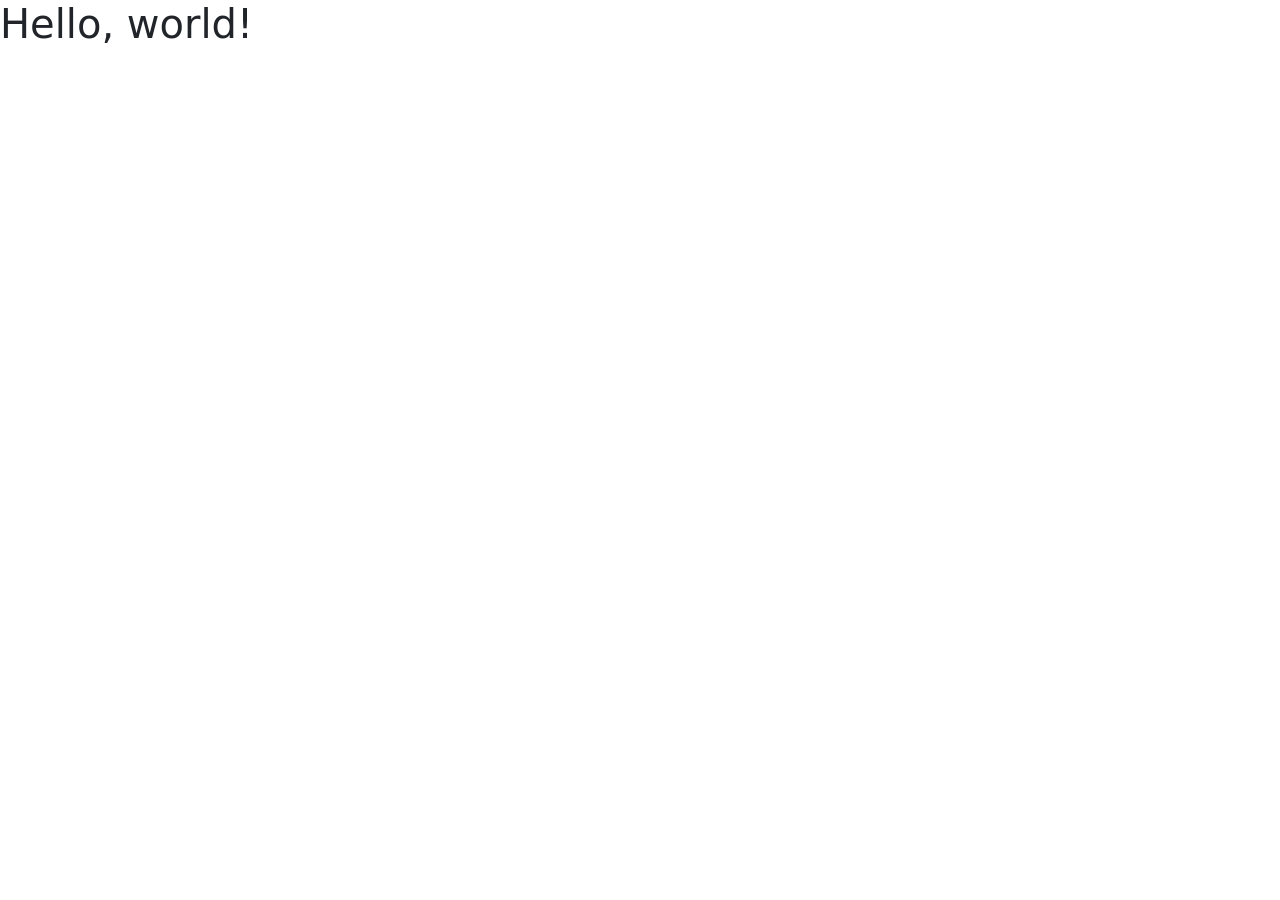
<file: index.html>
<!doctype html>
<html lang="en">
<head>
    <meta charset="utf-8">
    <meta name="viewport" content="width=device-width, initial-scale=1">
    <title>Test</title>
    <link href="https://cdn.jsdelivr.net/npm/bootstrap@5.3.3/dist/css/bootstrap.min.css" rel="stylesheet" integrity="sha384-QWTKZyjpPEjISv5WaRU9OFeRpok6YctnYmDr5pNlyT2bRjXh0JMhjY6hW+ALEwIH" crossorigin="anonymous">
</head>
<body>
    <h1>Hello, world!</h1>
    <script src="https://cdn.jsdelivr.net/npm/bootstrap@5.3.3/dist/js/bootstrap.bundle.min.js" integrity="sha384-YvpcrYf0tY3lHB60NNkmXc5s9fDVZLESaAA55NDzOxhy9GkcIdslK1eN7N6jIeHz" crossorigin="anonymous"></script>
</body>
</html>
</file>
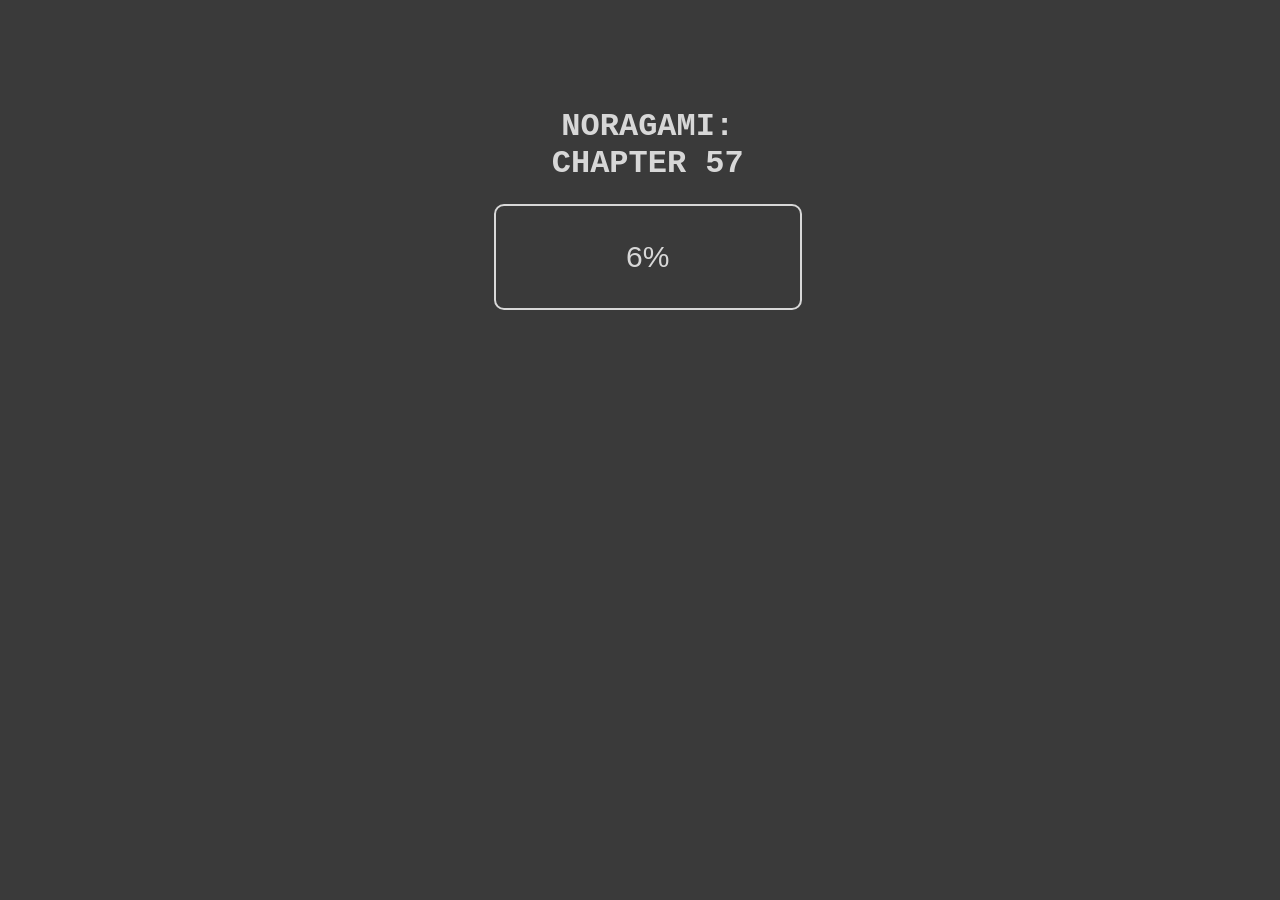
<file: demo.html>
<!DOCTYPE html>
<html>
	<head>
	
	<meta charset="utf-8">
	
	<link rel="stylesheet" type="text/css" href="demoCSS.css">
	</head>
	
	<body>
		<div id="buttons">
			<button type="button" id="previous" >PREV</button>
			<button type="button" id="next" >NEXT</button>
		</div>
		
		<div id="intro">
			<h1>NORAGAMI:</br>
			CHAPTER 57<h1>
			<input id="loading" value="0%">
		</div>
			
		<div id="navManga">
			<div class="navManga" id="previousPage"></div>
			<div class="navManga" id="currentPage"></div>
			<div class="navManga" id="nextPage"></div>
		</div>
		
		<script>
			/**
 * http://animejs.com
 * JavaScript animation engine
 * @version v2.2.0
 * @author Julian Garnier
 * @copyright ©2017 Julian Garnier
 * Released under the MIT license
**/

(function(root, factory) {
  if (typeof define === 'function' && define.amd) {
    // AMD. Register as an anonymous module.
    define([], factory);
  } else if (typeof module === 'object' && module.exports) {
    // Node. Does not work with strict CommonJS, but
    // only CommonJS-like environments that support module.exports,
    // like Node.
    module.exports = factory();
  } else {
    // Browser globals (root is window)
    root.anime = factory();
  }
}(this, () => {

  // Defaults

  const defaultInstanceSettings = {
    update: undefined,
    begin: undefined,
    run: undefined,
    complete: undefined,
    loop: 1,
    direction: 'normal',
    autoplay: true,
    offset: 0
  }

  const defaultTweenSettings = {
    duration: 1000,
    delay: 0,
    easing: 'easeOutElastic',
    elasticity: 500,
    round: 0
  }

  const validTransforms = ['translateX', 'translateY', 'translateZ', 'rotate', 'rotateX', 'rotateY', 'rotateZ', 'scale', 'scaleX', 'scaleY', 'scaleZ', 'skewX', 'skewY', 'perspective'];
  let transformString;

  // Utils

  function stringContains(str, text) {
    return str.indexOf(text) > -1;
  }

  const is = {
    arr: a => Array.isArray(a),
    obj: a => stringContains(Object.prototype.toString.call(a), 'Object'),
    pth: a => is.obj(a) && a.hasOwnProperty('totalLength'),
    svg: a => a instanceof SVGElement,
    dom: a => a.nodeType || is.svg(a),
    str: a => typeof a === 'string',
    fnc: a => typeof a === 'function',
    und: a => typeof a === 'undefined',
    hex: a => /(^#[0-9A-F]{6}$)|(^#[0-9A-F]{3}$)/i.test(a),
    rgb: a => /^rgb/.test(a),
    hsl: a => /^hsl/.test(a),
    col: a => (is.hex(a) || is.rgb(a) || is.hsl(a))
  }

  // BezierEasing https://github.com/gre/bezier-easing

  const bezier = (() => {

    const kSplineTableSize = 11;
    const kSampleStepSize = 1.0 / (kSplineTableSize - 1.0);

    function A (aA1, aA2) { return 1.0 - 3.0 * aA2 + 3.0 * aA1 };
    function B (aA1, aA2) { return 3.0 * aA2 - 6.0 * aA1 };
    function C (aA1)      { return 3.0 * aA1 };

    function calcBezier (aT, aA1, aA2) { return ((A(aA1, aA2) * aT + B(aA1, aA2)) * aT + C(aA1)) * aT };
    function getSlope (aT, aA1, aA2) { return 3.0 * A(aA1, aA2) * aT * aT + 2.0 * B(aA1, aA2) * aT + C(aA1) };

    function binarySubdivide (aX, aA, aB, mX1, mX2) {
      let currentX, currentT, i = 0;
      do {
        currentT = aA + (aB - aA) / 2.0;
        currentX = calcBezier(currentT, mX1, mX2) - aX;
        if (currentX > 0.0) { aB = currentT } else { aA = currentT };
      } while (Math.abs(currentX) > 0.0000001 && ++i < 10);
      return currentT;
    }

    function newtonRaphsonIterate (aX, aGuessT, mX1, mX2) {
      for (let i = 0; i < 4; ++i) {
        const currentSlope = getSlope(aGuessT, mX1, mX2);
        if (currentSlope === 0.0) return aGuessT;
        const currentX = calcBezier(aGuessT, mX1, mX2) - aX;
        aGuessT -= currentX / currentSlope;
      }
      return aGuessT;
    }

    function bezier(mX1, mY1, mX2, mY2) {

      if (!(0 <= mX1 && mX1 <= 1 && 0 <= mX2 && mX2 <= 1)) return;
      let sampleValues = new Float32Array(kSplineTableSize);

      if (mX1 !== mY1 || mX2 !== mY2) {
        for (let i = 0; i < kSplineTableSize; ++i) {
          sampleValues[i] = calcBezier(i * kSampleStepSize, mX1, mX2);
        }
      }

      function getTForX(aX) {

        let intervalStart = 0.0;
        let currentSample = 1;
        const lastSample = kSplineTableSize - 1;

        for (; currentSample !== lastSample && sampleValues[currentSample] <= aX; ++currentSample) {
          intervalStart += kSampleStepSize;
        }

        --currentSample;

        const dist = (aX - sampleValues[currentSample]) / (sampleValues[currentSample + 1] - sampleValues[currentSample]);
        const guessForT = intervalStart + dist * kSampleStepSize;
        const initialSlope = getSlope(guessForT, mX1, mX2);

        if (initialSlope >= 0.001) {
          return newtonRaphsonIterate(aX, guessForT, mX1, mX2);
        } else if (initialSlope === 0.0) {
          return guessForT;
        } else {
          return binarySubdivide(aX, intervalStart, intervalStart + kSampleStepSize, mX1, mX2);
        }

      }

      return x => {
        if (mX1 === mY1 && mX2 === mY2) return x;
        if (x === 0) return 0;
        if (x === 1) return 1;
        return calcBezier(getTForX(x), mY1, mY2);
      }

    }

    return bezier;

  })();

  const easings = (() => {

    const names = ['Quad', 'Cubic', 'Quart', 'Quint', 'Sine', 'Expo', 'Circ', 'Back', 'Elastic'];

    // Elastic easing adapted from jQueryUI http://api.jqueryui.com/easings/

    function elastic(t, p) {
      return t === 0 || t === 1 ? t :
      -Math.pow(2, 10 * (t - 1)) * Math.sin((((t - 1) - (p / (Math.PI * 2.0) * Math.asin(1))) * (Math.PI * 2)) / p );
    }

    // Approximated Penner equations http://matthewlein.com/ceaser/

    const equations = {
      In: [
        [0.550, 0.085, 0.680, 0.530], /* InQuad */
        [0.550, 0.055, 0.675, 0.190], /* InCubic */
        [0.895, 0.030, 0.685, 0.220], /* InQuart */
        [0.755, 0.050, 0.855, 0.060], /* InQuint */
        [0.470, 0.000, 0.745, 0.715], /* InSine */
        [0.950, 0.050, 0.795, 0.035], /* InExpo */
        [0.600, 0.040, 0.980, 0.335], /* InCirc */
        [0.600, -0.280, 0.735, 0.045], /* InBack */
        elastic /* InElastic */
      ], Out: [
        [0.250, 0.460, 0.450, 0.940], /* OutQuad */
        [0.215, 0.610, 0.355, 1.000], /* OutCubic */
        [0.165, 0.840, 0.440, 1.000], /* OutQuart */
        [0.230, 1.000, 0.320, 1.000], /* OutQuint */
        [0.390, 0.575, 0.565, 1.000], /* OutSine */
        [0.190, 1.000, 0.220, 1.000], /* OutExpo */
        [0.075, 0.820, 0.165, 1.000], /* OutCirc */
        [0.175, 0.885, 0.320, 1.275], /* OutBack */
        (t, f) => 1 - elastic(1 - t, f) /* OutElastic */
      ], InOut: [
        [0.455, 0.030, 0.515, 0.955], /* InOutQuad */
        [0.645, 0.045, 0.355, 1.000], /* InOutCubic */
        [0.770, 0.000, 0.175, 1.000], /* InOutQuart */
        [0.860, 0.000, 0.070, 1.000], /* InOutQuint */
        [0.445, 0.050, 0.550, 0.950], /* InOutSine */
        [1.000, 0.000, 0.000, 1.000], /* InOutExpo */
        [0.785, 0.135, 0.150, 0.860], /* InOutCirc */
        [0.680, -0.550, 0.265, 1.550], /* InOutBack */
        (t, f) => t < .5 ? elastic(t * 2, f) / 2 : 1 - elastic(t * -2 + 2, f) / 2 /* InOutElastic */
      ]
    }

    let functions = {
      linear: bezier(0.250, 0.250, 0.750, 0.750)
    }

    for (let type in equations) {
      equations[type].forEach((f, i) => {
        functions['ease'+type+names[i]] = is.fnc(f) ? f : bezier.apply(this, f);
      });
    }

    return functions;

  })();

  // Strings

  function stringToHyphens(str) {
    return str.replace(/([a-z])([A-Z])/g, '$1-$2').toLowerCase();
  }

  function selectString(str) {
    if (is.col(str)) return;
    try {
      let nodes = document.querySelectorAll(str);
      return nodes;
    } catch(e) {
      return;
    }
  }

  // Arrays

  function filterArray(arr, callback) {
    const len = arr.length;
    const thisArg = arguments.length >= 2 ? arguments[1] : void 0;
    let result = [];
    for (let i = 0; i < len; i++) {
      if (i in arr) {
        const val = arr[i];
        if (callback.call(thisArg, val, i, arr)) {
          result.push(val);
        }
      }
    }
    return result;
  }

  function flattenArray(arr) {
    return arr.reduce((a, b) => a.concat(is.arr(b) ? flattenArray(b) : b), []);
  }

  function toArray(o) {
    if (is.arr(o)) return o;
    if (is.str(o)) o = selectString(o) || o;
    if (o instanceof NodeList || o instanceof HTMLCollection) return [].slice.call(o);
    return [o];
  }

  function arrayContains(arr, val) {
    return arr.some(a => a === val);
  }

  // Objects

  function cloneObject(o) {
    let clone = {};
    for (let p in o) clone[p] = o[p];
    return clone;
  }

  function replaceObjectProps(o1, o2) {
    let o = cloneObject(o1);
    for (let p in o1) o[p] = o2.hasOwnProperty(p) ? o2[p] : o1[p];
    return o;
  }

  function mergeObjects(o1, o2) {
    let o = cloneObject(o1);
    for (let p in o2) o[p] = is.und(o1[p]) ? o2[p] : o1[p];
    return o;
  }

  // Colors

  function rgbToRgba(rgbValue) {
    const rgb = /rgb\((\d+,\s*[\d]+,\s*[\d]+)\)/g.exec(rgbValue);
    return rgb ? `rgba(${rgb[1]},1)` : rgbValue;
  }

  function hexToRgba(hexValue) {
    const rgx = /^#?([a-f\d])([a-f\d])([a-f\d])$/i;
    const hex = hexValue.replace(rgx, (m, r, g, b) => r + r + g + g + b + b );
    const rgb = /^#?([a-f\d]{2})([a-f\d]{2})([a-f\d]{2})$/i.exec(hex);
    const r = parseInt(rgb[1], 16);
    const g = parseInt(rgb[2], 16);
    const b = parseInt(rgb[3], 16);
    return `rgba(${r},${g},${b},1)`;
  }

  function hslToRgba(hslValue) {
    const hsl = /hsl\((\d+),\s*([\d.]+)%,\s*([\d.]+)%\)/g.exec(hslValue) || /hsla\((\d+),\s*([\d.]+)%,\s*([\d.]+)%,\s*([\d.]+)\)/g.exec(hslValue);
    const h = parseInt(hsl[1]) / 360;
    const s = parseInt(hsl[2]) / 100;
    const l = parseInt(hsl[3]) / 100;
    const a = hsl[4] || 1;
    function hue2rgb(p, q, t) {
      if (t < 0) t += 1;
      if (t > 1) t -= 1;
      if (t < 1/6) return p + (q - p) * 6 * t;
      if (t < 1/2) return q;
      if (t < 2/3) return p + (q - p) * (2/3 - t) * 6;
      return p;
    }
    let r, g, b;
    if (s == 0) {
      r = g = b = l;
    } else {
      const q = l < 0.5 ? l * (1 + s) : l + s - l * s;
      const p = 2 * l - q;
      r = hue2rgb(p, q, h + 1/3);
      g = hue2rgb(p, q, h);
      b = hue2rgb(p, q, h - 1/3);
    }
    return `rgba(${r * 255},${g * 255},${b * 255},${a})`;
  }

  function colorToRgb(val) {
    if (is.rgb(val)) return rgbToRgba(val);
    if (is.hex(val)) return hexToRgba(val);
    if (is.hsl(val)) return hslToRgba(val);
  }

  // Units

  function getUnit(val) {
    const split = /([\+\-]?[0-9#\.]+)(%|px|pt|em|rem|in|cm|mm|ex|ch|pc|vw|vh|vmin|vmax|deg|rad|turn)?$/.exec(val);
    if (split) return split[2];
  }

  function getTransformUnit(propName) {
    if (stringContains(propName, 'translate') || propName === 'perspective') return 'px';
    if (stringContains(propName, 'rotate') || stringContains(propName, 'skew')) return 'deg';
  }

  // Values

  function minMaxValue(val, min, max) {
    return Math.min(Math.max(val, min), max);
  }

  function getFunctionValue(val, animatable) {
    if (!is.fnc(val)) return val;
    return val(animatable.target, animatable.id, animatable.total);
  }

  function getCSSValue(el, prop) {
    if (prop in el.style) {
      return getComputedStyle(el).getPropertyValue(stringToHyphens(prop)) || '0';
    }
  }

  function getAnimationType(el, prop) {
    if (is.dom(el) && arrayContains(validTransforms, prop)) return 'transform';
    if (is.dom(el) && (el.getAttribute(prop) || (is.svg(el) && el[prop]))) return 'attribute';
    if (is.dom(el) && (prop !== 'transform' && getCSSValue(el, prop))) return 'css';
    if (el[prop] != null) return 'object';
  }

  function getTransformValue(el, propName) {
    const defaultUnit = getTransformUnit(propName);
    const defaultVal = stringContains(propName, 'scale') ? 1 : 0 + defaultUnit;
    const str = el.style.transform;
    if (!str) return defaultVal;
    let match = [];
    let props = [];
    let values = [];
    const rgx = /(\w+)\((.+?)\)/g;
    while (match = rgx.exec(str)) {
      props.push(match[1]);
      values.push(match[2]);
    }
    const value = filterArray(values, (val, i) => props[i] === propName);
    return value.length ? value[0] : defaultVal;
  }

  function getOriginalTargetValue(target, propName) {
    switch (getAnimationType(target, propName)) {
      case 'transform': return getTransformValue(target, propName);
      case 'css': return getCSSValue(target, propName);
      case 'attribute': return target.getAttribute(propName);
    }
    return target[propName] || 0;
  }

  function getRelativeValue(to, from) {
    const operator = /^(\*=|\+=|-=)/.exec(to);
    if (!operator) return to;
    const u = getUnit(to) || 0;
    const x = parseFloat(from);
    const y = parseFloat(to.replace(operator[0], ''));
    switch (operator[0][0]) {
      case '+': return x + y + u;
      case '-': return x - y + u;
      case '*': return x * y + u;
    }
  }

  function validateValue(val, unit) {
    if (is.col(val)) return colorToRgb(val);
    const originalUnit = getUnit(val);
    const unitLess = originalUnit ? val.substr(0, val.length - originalUnit.length) : val;
    return unit && !/\s/g.test(val) ? unitLess + unit : unitLess;
  }

  // getTotalLength() equivalent for circle, rect, polyline, polygon and line shapes. 
  // adapted from https://gist.github.com/SebLambla/3e0550c496c236709744

  function getDistance(p1, p2) {
    return Math.sqrt(Math.pow(p2.x - p1.x, 2) + Math.pow(p2.y - p1.y, 2)); 
  }

  function getCircleLength(el) {
    return 2 * Math.PI * el.getAttribute('r');
  }

  function getRectLength(el) {
    return (el.getAttribute('width') * 2) + (el.getAttribute('height') * 2);
  }

  function getLineLength(el) {
    return getDistance(
      {x: el.getAttribute('x1'), y: el.getAttribute('y1')}, 
      {x: el.getAttribute('x2'), y: el.getAttribute('y2')}
    );
  }

  function getPolylineLength(el) {
    const points = el.points;
    let totalLength = 0;
    let previousPos;
    for (let i = 0 ; i < points.numberOfItems; i++) {
      const currentPos = points.getItem(i);
      if (i > 0) totalLength += getDistance(previousPos, currentPos);
      previousPos = currentPos;
    }
    return totalLength;
  }

  function getPolygonLength(el) {
    const points = el.points;
    return getPolylineLength(el) + getDistance(points.getItem(points.numberOfItems - 1), points.getItem(0));
  }

  // Path animation

  function getTotalLength(el) {
    if (el.getTotalLength) return el.getTotalLength();
    switch(el.tagName.toLowerCase()) {
      case 'circle': return getCircleLength(el);
      case 'rect': return getRectLength(el);
      case 'line': return getLineLength(el);
      case 'polyline': return getPolylineLength(el);
      case 'polygon': return getPolygonLength(el);
    }
  }

  function setDashoffset(el) {
    const pathLength = getTotalLength(el);
    el.setAttribute('stroke-dasharray', pathLength);
    return pathLength;
  }

  // Motion path

  function getPath(path, percent) {
    const el = is.str(path) ? selectString(path)[0] : path;
    const p = percent || 100;
    return function(prop) {
      return {
        el: el,
        property: prop,
        totalLength: getTotalLength(el) * (p / 100)
      }
    }
  }

  function getPathProgress(path, progress) {
    function point(offset = 0) {
      const l = progress + offset >= 1 ? progress + offset : 0;
      return path.el.getPointAtLength(l);
    }
    const p = point();
    const p0 = point(-1);
    const p1 = point(+1);
    switch (path.property) {
      case 'x': return p.x;
      case 'y': return p.y;
      case 'angle': return Math.atan2(p1.y - p0.y, p1.x - p0.x) * 180 / Math.PI;
    }
  }

  // Decompose value

  function decomposeValue(val, unit) {
    const rgx = /-?\d*\.?\d+/g;
    const value = validateValue((is.pth(val) ? val.totalLength : val), unit) + '';
    return {
      original: value,
      numbers: value.match(rgx) ? value.match(rgx).map(Number) : [0],
      strings: (is.str(val) || unit) ? value.split(rgx) : []
    }
  }

  // Animatables

  function parseTargets(targets) {
    const targetsArray = targets ? (flattenArray(is.arr(targets) ? targets.map(toArray) : toArray(targets))) : [];
    return filterArray(targetsArray, (item, pos, self) => self.indexOf(item) === pos);
  }

  function getAnimatables(targets) {
    const parsed = parseTargets(targets);
    return parsed.map((t, i) => {
      return {target: t, id: i, total: parsed.length};
    });
  }

  // Properties

  function normalizePropertyTweens(prop, tweenSettings) {
    let settings = cloneObject(tweenSettings);
    if (is.arr(prop)) {
      const l = prop.length;
      const isFromTo = (l === 2 && !is.obj(prop[0]));
      if (!isFromTo) {
        // Duration divided by the number of tweens
        if (!is.fnc(tweenSettings.duration)) settings.duration = tweenSettings.duration / l;
      } else {
        // Transform [from, to] values shorthand to a valid tween value
        prop = {value: prop};
      }
    }
    return toArray(prop).map((v, i) => {
      // Default delay value should be applied only on the first tween
      const delay = !i ? tweenSettings.delay : 0;
      // Use path object as a tween value
      let obj = is.obj(v) && !is.pth(v) ? v : {value: v};
      // Set default delay value
      if (is.und(obj.delay)) obj.delay = delay;
      return obj;
    }).map(k => mergeObjects(k, settings));
  }

  function getProperties(instanceSettings, tweenSettings, params) {
    let properties = [];
    const settings = mergeObjects(instanceSettings, tweenSettings);
    for (let p in params) {
      if (!settings.hasOwnProperty(p) && p !== 'targets') {
        properties.push({
          name: p,
          offset: settings['offset'],
          tweens: normalizePropertyTweens(params[p], tweenSettings)
        });
      }
    }
    return properties;
  }

  // Tweens

  function normalizeTweenValues(tween, animatable) {
    let t = {};
    for (let p in tween) {
      let value = getFunctionValue(tween[p], animatable);
      if (is.arr(value)) {
        value = value.map(v => getFunctionValue(v, animatable));
        if (value.length === 1) value = value[0];
      }
      t[p] = value;
    }
    t.duration = parseFloat(t.duration);
    t.delay = parseFloat(t.delay);
    return t;
  }

  function normalizeEasing(val) {
    return is.arr(val) ? bezier.apply(this, val) : easings[val];
  }

  function normalizeTweens(prop, animatable) {
    let previousTween;
    return prop.tweens.map(t => {
      let tween = normalizeTweenValues(t, animatable);
      const tweenValue = tween.value;
      const originalValue = getOriginalTargetValue(animatable.target, prop.name);
      const previousValue = previousTween ? previousTween.to.original : originalValue;
      const from = is.arr(tweenValue) ? tweenValue[0] : previousValue;
      const to = getRelativeValue(is.arr(tweenValue) ? tweenValue[1] : tweenValue, from);
      const unit = getUnit(to) || getUnit(from) || getUnit(originalValue);
      tween.from = decomposeValue(from, unit);
      tween.to = decomposeValue(to, unit);
      tween.start = previousTween ? previousTween.end : prop.offset;
      tween.end = tween.start + tween.delay + tween.duration;
      tween.easing = normalizeEasing(tween.easing);
      tween.elasticity = (1000 - minMaxValue(tween.elasticity, 1, 999)) / 1000;
      tween.isPath = is.pth(tweenValue);
      tween.isColor = is.col(tween.from.original);
      if (tween.isColor) tween.round = 1;
      previousTween = tween;
      return tween;
    });
  }

  // Tween progress

  const setTweenProgress = {
    css: (t, p, v) => t.style[p] = v,
    attribute: (t, p, v) => t.setAttribute(p, v),
    object: (t, p, v) => t[p] = v,
    transform: (t, p, v, transforms, id) => {
      if (!transforms[id]) transforms[id] = [];
      transforms[id].push(`${p}(${v})`);
    }
  }

  // Animations

  function createAnimation(animatable, prop) {
    const animType = getAnimationType(animatable.target, prop.name);
    if (animType) {
      const tweens = normalizeTweens(prop, animatable);
      return {
        type: animType,
        property: prop.name,
        animatable: animatable,
        tweens: tweens,
        duration: tweens[tweens.length - 1].end,
        delay: tweens[0].delay
      }
    }
  }

  function getAnimations(animatables, properties) {
    return filterArray(flattenArray(animatables.map(animatable => {
      return properties.map(prop => {
        return createAnimation(animatable, prop);
      });
    })), a => !is.und(a));
  }

  // Create Instance

  function getInstanceTimings(type, animations, instanceSettings, tweenSettings) {
    const isDelay = (type === 'delay');
    if (animations.length) {
      return (isDelay ? Math.min : Math.max).apply(Math, animations.map(anim => anim[type]));
    } else {
      return isDelay ? tweenSettings.delay : instanceSettings.offset + tweenSettings.delay + tweenSettings.duration;
    }
  }

  function createNewInstance(params) {
    const instanceSettings = replaceObjectProps(defaultInstanceSettings, params);
    const tweenSettings = replaceObjectProps(defaultTweenSettings, params);
    const animatables = getAnimatables(params.targets);
    const properties = getProperties(instanceSettings, tweenSettings, params);
    const animations = getAnimations(animatables, properties);
    return mergeObjects(instanceSettings, {
      children: [],
      animatables: animatables,
      animations: animations,
      duration: getInstanceTimings('duration', animations, instanceSettings, tweenSettings),
      delay: getInstanceTimings('delay', animations, instanceSettings, tweenSettings)
    });
  }

  // Core

  let activeInstances = [];
  let raf = 0;

  const engine = (() => {
    function play() { raf = requestAnimationFrame(step); };
    function step(t) {
      const activeLength = activeInstances.length;
      if (activeLength) {
        let i = 0;
        while (i < activeLength) {
          if (activeInstances[i]) activeInstances[i].tick(t);
          i++;
        }
        play();
      } else {
        cancelAnimationFrame(raf);
        raf = 0;
      }
    }
    return play;
  })();


  // Public Instance

  function anime(params = {}) {

    let now, startTime, lastTime = 0;

    let resolve = null;

    function makePromise() {
      return window.Promise && new Promise(_resolve => resolve = _resolve);
    }

    let promise = makePromise();

    let instance = createNewInstance(params);

    function toggleInstanceDirection() {
      instance.reversed = !instance.reversed;
    }

    function adjustTime(time) {
      return instance.reversed ? instance.duration - time : time;
    }

    function syncInstanceChildren(time) {
      const children = instance.children;
      const childrenLength = children.length;
      if (time >= instance.currentTime) {
        for (let i = 0; i < childrenLength; i++) children[i].seek(time);
      } else {
        for (let i = childrenLength; i--;) children[i].seek(time);
      }
    }

    function setAnimationsProgress(insTime) {
      let i = 0;
      let transforms = {};
      const animations = instance.animations;
      const animationsLength = animations.length;
      while (i < animationsLength) {
        const anim = animations[i];
        const animatable = anim.animatable;
        const tweens = anim.tweens;
        const tweenLength = tweens.length - 1;
        let tween = tweens[tweenLength];
        // Only check for keyframes if there is more than one tween
        if (tweenLength) tween = filterArray(tweens, t => (insTime < t.end))[0] || tween;
        const elapsed = minMaxValue(insTime - tween.start - tween.delay, 0, tween.duration) / tween.duration;
        const eased = isNaN(elapsed) ? 1 : tween.easing(elapsed, tween.elasticity);
        const strings = tween.to.strings;
        const round = tween.round;
        let numbers = [];
        let progress;
        const toNumbersLength = tween.to.numbers.length;
        for (let n = 0; n < toNumbersLength; n++) {
          let value;
          const toNumber = tween.to.numbers[n];
          const fromNumber = tween.from.numbers[n];
          if (!tween.isPath) {
            value = fromNumber + (eased * (toNumber - fromNumber));
          } else {
            value = getPathProgress(tween.value, eased * toNumber);
          }
          if (round) {
            if (!(tween.isColor && n > 2)) {
              value = Math.round(value * round) / round;
            }
          }
          numbers.push(value);
        }
        // Manual Array.reduce for better performances
        const stringsLength = strings.length;
        if (!stringsLength) {
          progress = numbers[0];
        } else {
          progress = strings[0];
          for (let s = 0; s < stringsLength; s++) {
            const a = strings[s];
            const b = strings[s + 1];
            const n = numbers[s];
            if (!isNaN(n)) {
              if (!b) {
                progress += n + ' ';
              } else {
                progress += n + b;
              }
            }
          }
        }
        setTweenProgress[anim.type](animatable.target, anim.property, progress, transforms, animatable.id);
        anim.currentValue = progress;
        i++;
      }
      const transformsLength = Object.keys(transforms).length;
      if (transformsLength) {
        for (let id = 0; id < transformsLength; id++) {
          if (!transformString) {
            const t = 'transform';
            transformString = (getCSSValue(document.body, t) ? t : `-webkit-${t}`);
          }
          instance.animatables[id].target.style[transformString] = transforms[id].join(' ');
        }
      }
      instance.currentTime = insTime;
      instance.progress = (insTime / instance.duration) * 100;
    }

    function setCallback(cb) {
      if (instance[cb]) instance[cb](instance);
    }

    function countIteration() {
      if (instance.remaining && instance.remaining !== true) {
        instance.remaining--;
      }
    }

    function setInstanceProgress(engineTime) {
      const insDuration = instance.duration;
      const insOffset = instance.offset;
      const insStart = insOffset + instance.delay;
      const insCurrentTime = instance.currentTime;
      const insReversed = instance.reversed;
      const insTime = adjustTime(engineTime);
      if (instance.children.length) syncInstanceChildren(insTime);
      if (insTime >= insStart || !insDuration) {
        if (!instance.began) {
          instance.began = true;
          setCallback('begin');
        }
        setCallback('run');
      }
      if (insTime > insOffset && insTime < insDuration) {
        setAnimationsProgress(insTime);
      } else {
        if (insTime <= insOffset && insCurrentTime !== 0) {
          setAnimationsProgress(0);
          if (insReversed) countIteration();
        }
        if ((insTime >= insDuration && insCurrentTime !== insDuration) || !insDuration) {
          setAnimationsProgress(insDuration);
          if (!insReversed) countIteration();
        }
      }
      setCallback('update');
      if (engineTime >= insDuration) {
        if (instance.remaining) {
          startTime = now;
          if (instance.direction === 'alternate') toggleInstanceDirection();
        } else {
          instance.pause();
          if (!instance.completed) {
            instance.completed = true;
            setCallback('complete');
            if ('Promise' in window) {
              resolve();
              promise = makePromise();
            }
          }
        }
        lastTime = 0;
      }
    }

    instance.reset = function() {
      const direction = instance.direction;
      const loops = instance.loop;
      instance.currentTime = 0;
      instance.progress = 0;
      instance.paused = true;
      instance.began = false;
      instance.completed = false;
      instance.reversed = direction === 'reverse';
      instance.remaining = direction === 'alternate' && loops === 1 ? 2 : loops;
      setAnimationsProgress(0);
      for (let i = instance.children.length; i--; ){
        instance.children[i].reset();
      }
    }

    instance.tick = function(t) {
      now = t;
      if (!startTime) startTime = now;
      const engineTime = (lastTime + now - startTime) * anime.speed;
      setInstanceProgress(engineTime);
    }

    instance.seek = function(time) {
      setInstanceProgress(adjustTime(time));
    }

    instance.pause = function() {
      const i = activeInstances.indexOf(instance);
      if (i > -1) activeInstances.splice(i, 1);
      instance.paused = true;
    }

    instance.play = function() {
      if (!instance.paused) return;
      instance.paused = false;
      startTime = 0;
      lastTime = adjustTime(instance.currentTime);
      activeInstances.push(instance);
      if (!raf) engine();
    }

    instance.reverse = function() {
      toggleInstanceDirection();
      startTime = 0;
      lastTime = adjustTime(instance.currentTime);
    }

    instance.restart = function() {
      instance.pause();
      instance.reset();
      instance.play();
    }

    instance.finished = promise;

    instance.reset();

    if (instance.autoplay) instance.play();

    return instance;

  }

  // Remove targets from animation

  function removeTargets(targets) {
    const targetsArray = parseTargets(targets);
    for (let i = activeInstances.length; i--;) {
      const instance = activeInstances[i];
      const animations = instance.animations;
      for (let a = animations.length; a--;) {
        if (arrayContains(targetsArray, animations[a].animatable.target)) {
          animations.splice(a, 1);
          if (!animations.length) instance.pause();
        }
      }
    }
  }

  // Timeline

  function timeline(params) {
    let tl = anime(params);
    tl.pause();
    tl.duration = 0;
    tl.add = function(instancesParams) {
      tl.children.forEach(i => { i.began = true; i.completed = true; });
      toArray(instancesParams).forEach(instanceParams => {
        let insParams = mergeObjects(instanceParams, replaceObjectProps(defaultTweenSettings, params || {}));
        insParams.targets = insParams.targets || params.targets;
        const tlDuration = tl.duration;
        const insOffset = insParams.offset;
        insParams.autoplay = false;
        insParams.direction = tl.direction;
        insParams.offset = is.und(insOffset) ? tlDuration : getRelativeValue(insOffset, tlDuration);
        tl.began = true;
        tl.completed = true;
        tl.seek(insParams.offset);
        const ins = anime(insParams);
        ins.began = true;
        ins.completed = true;
        if (ins.duration > tlDuration) tl.duration = ins.duration;
        tl.children.push(ins);
      });
      tl.seek(0);
      tl.reset();
      if (tl.autoplay) tl.restart();
      return tl;
    }
    return tl;
  }

  anime.version = '2.2.0';
  anime.speed = 1;
  anime.running = activeInstances;
  anime.remove = removeTargets;
  anime.getValue = getOriginalTargetValue;
  anime.path = getPath;
  anime.setDashoffset = setDashoffset;
  anime.bezier = bezier;
  anime.easings = easings;
  anime.timeline = timeline;
  anime.random = (min, max) => Math.floor(Math.random() * (max - min + 1)) + min;

  return anime;

}));

		</script>
		<script>
			//start loading animation once window fully loads
window.onload = function(){
	anime({
			targets:'#loading',
			value:'100%', //animate from 0% to 100% value
			easing: 'easeInOutExpo',
			duration:3000, //last for 3 seconds
			round:1, //round value - without decimals
			
			//once loading animation is complete
			complete: function(anim){
				//delete loading input element
				document.getElementById("loading").parentNode.removeChild(document.getElementById("loading"));
				//replace with a start button
				var startNode = document.createElement("button");
				startNode.id = "start";
				startNode.innerHTML = "Let's start reading!";
				//insert where loading input element had previously been
				document.getElementById("intro").appendChild(startNode);
				
				var startButton = document.getElementById("start");
				//attach click event handler
				startButton.addEventListener("click",displayPage.restart); 
				//make other buttons visible
				document.getElementById("start").onclick = function(){
					//make pages visible
					document.getElementById("currentPage").style.visibility = "visible";
					document.getElementById("nextPage").style.visibility = "visible";
					document.getElementById("previousPage").style.visibility = "visible";
					//make navigation buttons visible
					document.getElementById("previous").style.visibility = "visible";
					document.getElementById("next").style.visibility = "visible";
					pageNum++; //start reading by incrementing the current page variable
					displayNewPage(); //update the page divs
					
					//delete the intro section to clean page up for pages to be displayed
					document.body.removeChild(document.getElementById("intro"));
			}
		}
	});
}
		
	//animate and display the current page
	//scales page to readable size
	//translates page so that page is displayed in middle of webpage
	var displayPage
	displayPage = anime({
						targets:'#currentPage',
						translateX:600,
						translateY:120,
						scale:7,
						duration:1000,
						autoplay:false, //do not animate automatically, wait until called
						
					});
	
	
	//array of all manga pages in chapter
	var mangaPages = [
	 "https://orig00.deviantart.net/7dcc/f/2017/320/3/3/g001_by_crispygray-dbtx7zv.jpg",
	 "https://orig00.deviantart.net/45a2/f/2017/320/9/5/g002_by_crispygray-dbtx7zr.jpg",
	"https://orig00.deviantart.net/2076/f/2017/320/b/5/g003_by_crispygray-dbtx7zp.jpg",
	"https://orig00.deviantart.net/5118/f/2017/320/1/5/g004_by_crispygray-dbtx7zm.jpg",
	"https://orig00.deviantart.net/2bc7/f/2017/320/7/4/g005_by_crispygray-dbtx7zg.jpg",
	"https://orig00.deviantart.net/879c/f/2017/320/d/8/g006_by_crispygray-dbtx7zd.jpg",
	"https://orig00.deviantart.net/1de2/f/2017/320/b/f/g007_by_crispygray-dbtx7z9.jpg",
	"https://orig00.deviantart.net/6d50/f/2017/320/8/4/g008_by_crispygray-dbtx7z2.jpg",
	"https://orig00.deviantart.net/5052/f/2017/320/4/2/g009_by_crispygray-dbtx7yy.jpg",
	"https://orig00.deviantart.net/a668/f/2017/320/6/2/g010_by_crispygray-dbtx7yx.jpg",
	"https://orig00.deviantart.net/e520/f/2017/320/3/b/g011_by_crispygray-dbtx7ys.jpg",
	"https://orig00.deviantart.net/77e0/f/2017/320/7/6/g012_by_crispygray-dbtx7yq.jpg",
	"https://orig00.deviantart.net/34b8/f/2017/320/6/2/g013_by_crispygray-dbtx7yn.jpg",
	"https://orig00.deviantart.net/7eb5/f/2017/320/6/0/g014_by_crispygray-dbtx7yl.jpg",
	"https://orig00.deviantart.net/e8e5/f/2017/320/b/c/g015_by_crispygray-dbtx7yh.jpg",
	"https://orig00.deviantart.net/245e/f/2017/320/a/7/g016_by_crispygray-dbtx7yf.jpg",
	"https://orig00.deviantart.net/23f0/f/2017/320/5/b/g017_by_crispygray-dbtx7yd.jpg",
	"https://orig00.deviantart.net/5003/f/2017/320/4/7/g018_by_crispygray-dbtx7ya.jpg",
	"https://orig00.deviantart.net/a575/f/2017/320/6/f/g019_by_crispygray-dbtx7y7.jpg",
	"https://orig00.deviantart.net/07da/f/2017/320/e/8/g020_by_crispygray-dbtx7y3.jpg",
	"https://orig00.deviantart.net/3339/f/2017/320/e/2/g021_by_crispygray-dbtx7xz.jpg",
	"https://orig00.deviantart.net/174c/f/2017/320/a/4/g022_by_crispygray-dbtx7xv.jpg",
	"https://orig00.deviantart.net/d056/f/2017/320/5/0/g023_by_crispygray-dbtx7xt.jpg",
	"https://orig00.deviantart.net/bbcb/f/2017/320/c/7/g024_by_crispygray-dbtx7xq.jpg",
	"https://orig00.deviantart.net/d0ce/f/2017/320/b/1/g025_by_crispygray-dbtx7xn.jpg",
	"https://orig00.deviantart.net/bd05/f/2017/320/c/9/g026_by_crispygray-dbtx7xg.jpg",
	"https://orig00.deviantart.net/2b94/f/2017/320/8/d/g027_by_crispygray-dbtx7xd.jpg",
	"https://orig00.deviantart.net/a024/f/2017/320/4/a/g028_by_crispygray-dbtx7xa.jpg",
	"https://orig00.deviantart.net/a8f4/f/2017/320/f/5/g029_by_crispygray-dbtx7x7.jpg",
	"https://orig00.deviantart.net/042b/f/2017/320/f/c/g030_by_crispygray-dbtx7wk.jpg",
	"https://orig00.deviantart.net/b929/f/2017/320/b/1/g031_by_crispygray-dbtx7we.jpg",
	"https://orig00.deviantart.net/9b97/f/2017/320/c/4/g032_by_crispygray-dbtx7w9.jpg",
	"https://orig00.deviantart.net/121d/f/2017/320/4/4/g033_by_crispygray-dbtx7w7.jpg",
	"https://orig00.deviantart.net/c517/f/2017/320/b/f/g034_by_crispygray-dbtx7w2.jpg",
	"https://orig00.deviantart.net/b4db/f/2017/320/4/b/g035_by_crispygray-dbtx7vz.jpg",
	"https://orig00.deviantart.net/2fa2/f/2017/320/b/a/g036_by_crispygray-dbtx7vu.jpg",
	"https://orig00.deviantart.net/70f5/f/2017/320/d/f/g037_by_crispygray-dbtx7vs.jpg",
	"https://orig00.deviantart.net/ec14/f/2017/320/4/a/g038_by_crispygray-dbtx7vp.jpg",
	"https://orig00.deviantart.net/51d6/f/2017/320/d/e/g039_by_crispygray-dbtx7vn.jpg",
	"https://img00.deviantart.net/a40b/i/2017/320/5/b/g040_041_by_crispygray-dbtx7vj.jpg",
	"https://orig00.deviantart.net/74fe/f/2017/320/c/e/g042_by_crispygray-dbtx7vi.jpg",
	"https://orig00.deviantart.net/acae/f/2017/320/c/6/g043_by_crispygray-dbtx7ve.jpg",
	"https://orig00.deviantart.net/9a1b/f/2017/320/b/8/g044_by_crispygray-dbtx7va.jpg"];
	
	//current page holder variable
	var pageNum = -1;
	
	//function to update and display the new images for the previous,next, and current divs
	function displayNewPage(){
				document.getElementById("currentPage").style.backgroundImage = "url("+mangaPages[pageNum]+")";
				
				if(pageNum != 0){
				document.getElementById("previousPage").style.backgroundImage = "url("+mangaPages[pageNum-1]+")";
				}
				else{						document.getElementById("previousPage").style.backgroundImage = "none";
				}
				document.getElementById("nextPage").style.backgroundImage = "url("+mangaPages[pageNum+1]+")";	
	}	
		
		

		//attach event handlers to next page button
		var nextButton = document.getElementById("next");
		//update the page div images
		nextButton.addEventListener("click",displayPage.restart);
		//move forward in the manga page array by update pageNum
		document.getElementById("next").onclick = function(){
			if(mangaPages[pageNum+1] !=null){
			pageNum++; //move forward
			displayNewPage();
			}
			else{
				alert("End of manga chapter!"); //if already at end of chapter
			}
		}
		
		
		//atach event handlers to previous page button
		var previousButton = document.getElementById("previous");
		//update the page div images
		previousButton.addEventListener("click",displayPage.restart);
		//move back in the manga page array by updating pageNum
		document.getElementById("previous").onclick = function(){
			if(pageNum != 0){
			pageNum--; //move backward
			displayNewPage();
			}
			else{ //if no previous page available 
				alert("No previous page!");
			}
		}
		
		//animate next page preview
		var clickAnimationNext = anime({
			targets: '#nextPage',
			translateX:100,
			translateY:-200,
			scale:3,
			autoplay:false,
			direction:'alternate',
			//increase opacity when scaled up
			//descrease opacity when scaled back down
			begin: function(anim){
				document.getElementById("nextPage").style.opacity = "1.0";
			},
			complete: function(anim){
				document.getElementById("nextPage").style.opacity = "0.4";
			}
		});
		
		//attach as event listener for next page button
		document.getElementById("nextPage").onclick= clickAnimationNext.restart;
		
		//animate previous page preview
		var clickAnimationPrev = anime({
			targets: '#previousPage',
			translateX:100,
			scale:3,
			autoplay:false,
			direction:'alternate',
			//increase opacity when scaled up
			//descrease opacity when scaled back down
			begin: function(anim){
				document.getElementById("previousPage").style.opacity = "1.0";
			},
			complete: function(anim){
				document.getElementById("previousPage").style.opacity = "0.4";
			}
		});
		//attach as event listener for next page button
		document.getElementById("previousPage").onclick= clickAnimationPrev.restart;
		
	


	

	
	
	

		







		</script>
	</body>
</html>
</file>
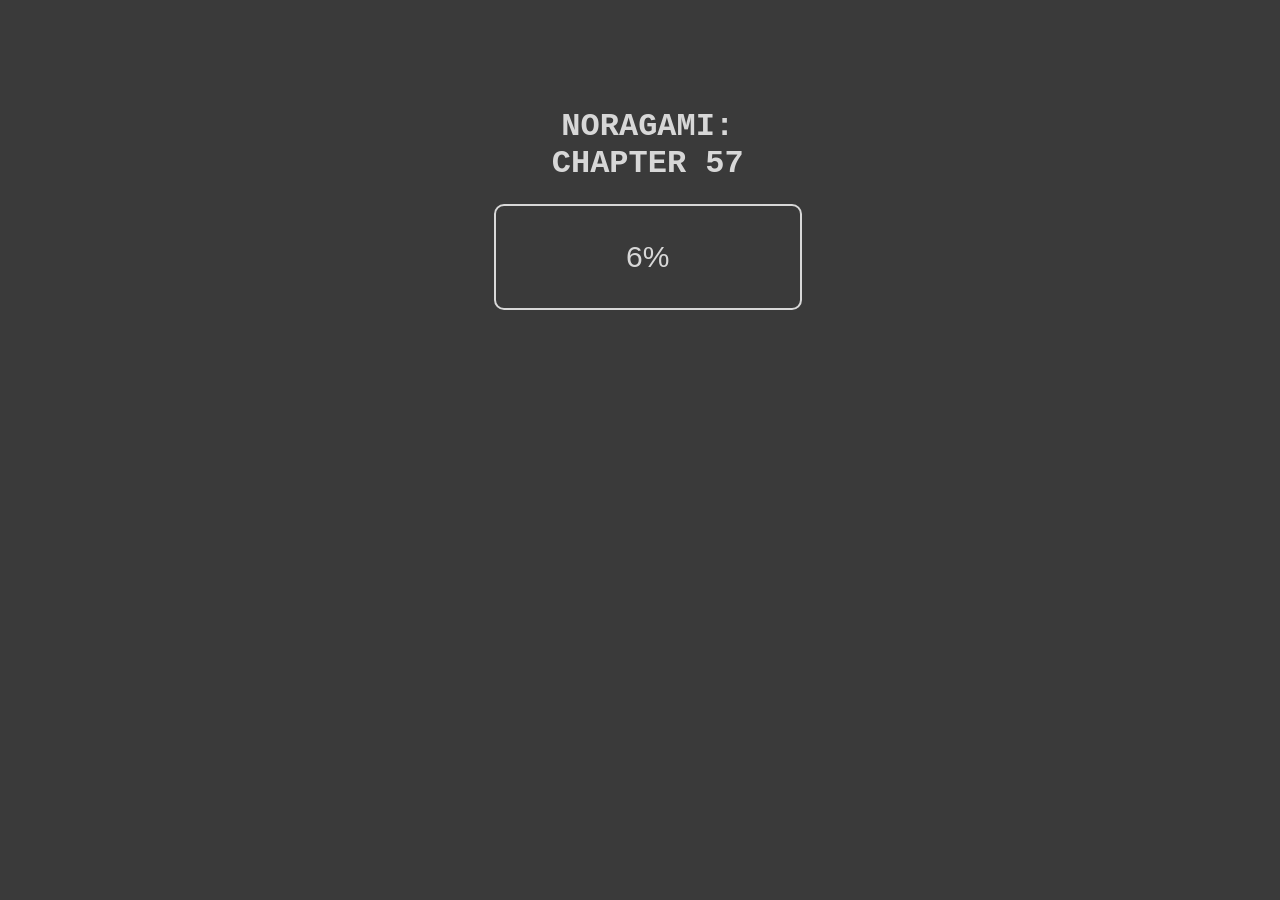
<file: stepEight.html>
<!DOCTYPE html>
<html>
	<head>
	
	<meta charset="utf-8">
	
	<link rel="stylesheet" type="text/css" href="demoCSS.css">
	
	</head>
	
	<body>
	<style>

	</style>
		<div id="buttons">
			<button type="button" id="previous" >PREV</button>
			<button type="button" id="next" >NEXT</button>
		</div>
		
		<div id="intro">
			<h1>NORAGAMI:</br>
			CHAPTER 57<h1>
			<input id="loading" value="0%">
		</div>
			
		<div id="navManga">
			<div class="navManga" id="previousPage"></div>
			<div class="navManga" id="currentPage"></div>
			<div class="navManga" id="nextPage"></div>
		</div>
		
		<script>/**
 * http://animejs.com
 * JavaScript animation engine
 * @version v2.2.0
 * @author Julian Garnier
 * @copyright ©2017 Julian Garnier
 * Released under the MIT license
**/

(function(root, factory) {
  if (typeof define === 'function' && define.amd) {
    // AMD. Register as an anonymous module.
    define([], factory);
  } else if (typeof module === 'object' && module.exports) {
    // Node. Does not work with strict CommonJS, but
    // only CommonJS-like environments that support module.exports,
    // like Node.
    module.exports = factory();
  } else {
    // Browser globals (root is window)
    root.anime = factory();
  }
}(this, () => {

  // Defaults

  const defaultInstanceSettings = {
    update: undefined,
    begin: undefined,
    run: undefined,
    complete: undefined,
    loop: 1,
    direction: 'normal',
    autoplay: true,
    offset: 0
  }

  const defaultTweenSettings = {
    duration: 1000,
    delay: 0,
    easing: 'easeOutElastic',
    elasticity: 500,
    round: 0
  }

  const validTransforms = ['translateX', 'translateY', 'translateZ', 'rotate', 'rotateX', 'rotateY', 'rotateZ', 'scale', 'scaleX', 'scaleY', 'scaleZ', 'skewX', 'skewY', 'perspective'];
  let transformString;

  // Utils

  function stringContains(str, text) {
    return str.indexOf(text) > -1;
  }

  const is = {
    arr: a => Array.isArray(a),
    obj: a => stringContains(Object.prototype.toString.call(a), 'Object'),
    pth: a => is.obj(a) && a.hasOwnProperty('totalLength'),
    svg: a => a instanceof SVGElement,
    dom: a => a.nodeType || is.svg(a),
    str: a => typeof a === 'string',
    fnc: a => typeof a === 'function',
    und: a => typeof a === 'undefined',
    hex: a => /(^#[0-9A-F]{6}$)|(^#[0-9A-F]{3}$)/i.test(a),
    rgb: a => /^rgb/.test(a),
    hsl: a => /^hsl/.test(a),
    col: a => (is.hex(a) || is.rgb(a) || is.hsl(a))
  }

  // BezierEasing https://github.com/gre/bezier-easing

  const bezier = (() => {

    const kSplineTableSize = 11;
    const kSampleStepSize = 1.0 / (kSplineTableSize - 1.0);

    function A (aA1, aA2) { return 1.0 - 3.0 * aA2 + 3.0 * aA1 };
    function B (aA1, aA2) { return 3.0 * aA2 - 6.0 * aA1 };
    function C (aA1)      { return 3.0 * aA1 };

    function calcBezier (aT, aA1, aA2) { return ((A(aA1, aA2) * aT + B(aA1, aA2)) * aT + C(aA1)) * aT };
    function getSlope (aT, aA1, aA2) { return 3.0 * A(aA1, aA2) * aT * aT + 2.0 * B(aA1, aA2) * aT + C(aA1) };

    function binarySubdivide (aX, aA, aB, mX1, mX2) {
      let currentX, currentT, i = 0;
      do {
        currentT = aA + (aB - aA) / 2.0;
        currentX = calcBezier(currentT, mX1, mX2) - aX;
        if (currentX > 0.0) { aB = currentT } else { aA = currentT };
      } while (Math.abs(currentX) > 0.0000001 && ++i < 10);
      return currentT;
    }

    function newtonRaphsonIterate (aX, aGuessT, mX1, mX2) {
      for (let i = 0; i < 4; ++i) {
        const currentSlope = getSlope(aGuessT, mX1, mX2);
        if (currentSlope === 0.0) return aGuessT;
        const currentX = calcBezier(aGuessT, mX1, mX2) - aX;
        aGuessT -= currentX / currentSlope;
      }
      return aGuessT;
    }

    function bezier(mX1, mY1, mX2, mY2) {

      if (!(0 <= mX1 && mX1 <= 1 && 0 <= mX2 && mX2 <= 1)) return;
      let sampleValues = new Float32Array(kSplineTableSize);

      if (mX1 !== mY1 || mX2 !== mY2) {
        for (let i = 0; i < kSplineTableSize; ++i) {
          sampleValues[i] = calcBezier(i * kSampleStepSize, mX1, mX2);
        }
      }

      function getTForX(aX) {

        let intervalStart = 0.0;
        let currentSample = 1;
        const lastSample = kSplineTableSize - 1;

        for (; currentSample !== lastSample && sampleValues[currentSample] <= aX; ++currentSample) {
          intervalStart += kSampleStepSize;
        }

        --currentSample;

        const dist = (aX - sampleValues[currentSample]) / (sampleValues[currentSample + 1] - sampleValues[currentSample]);
        const guessForT = intervalStart + dist * kSampleStepSize;
        const initialSlope = getSlope(guessForT, mX1, mX2);

        if (initialSlope >= 0.001) {
          return newtonRaphsonIterate(aX, guessForT, mX1, mX2);
        } else if (initialSlope === 0.0) {
          return guessForT;
        } else {
          return binarySubdivide(aX, intervalStart, intervalStart + kSampleStepSize, mX1, mX2);
        }

      }

      return x => {
        if (mX1 === mY1 && mX2 === mY2) return x;
        if (x === 0) return 0;
        if (x === 1) return 1;
        return calcBezier(getTForX(x), mY1, mY2);
      }

    }

    return bezier;

  })();

  const easings = (() => {

    const names = ['Quad', 'Cubic', 'Quart', 'Quint', 'Sine', 'Expo', 'Circ', 'Back', 'Elastic'];

    // Elastic easing adapted from jQueryUI http://api.jqueryui.com/easings/

    function elastic(t, p) {
      return t === 0 || t === 1 ? t :
      -Math.pow(2, 10 * (t - 1)) * Math.sin((((t - 1) - (p / (Math.PI * 2.0) * Math.asin(1))) * (Math.PI * 2)) / p );
    }

    // Approximated Penner equations http://matthewlein.com/ceaser/

    const equations = {
      In: [
        [0.550, 0.085, 0.680, 0.530], /* InQuad */
        [0.550, 0.055, 0.675, 0.190], /* InCubic */
        [0.895, 0.030, 0.685, 0.220], /* InQuart */
        [0.755, 0.050, 0.855, 0.060], /* InQuint */
        [0.470, 0.000, 0.745, 0.715], /* InSine */
        [0.950, 0.050, 0.795, 0.035], /* InExpo */
        [0.600, 0.040, 0.980, 0.335], /* InCirc */
        [0.600, -0.280, 0.735, 0.045], /* InBack */
        elastic /* InElastic */
      ], Out: [
        [0.250, 0.460, 0.450, 0.940], /* OutQuad */
        [0.215, 0.610, 0.355, 1.000], /* OutCubic */
        [0.165, 0.840, 0.440, 1.000], /* OutQuart */
        [0.230, 1.000, 0.320, 1.000], /* OutQuint */
        [0.390, 0.575, 0.565, 1.000], /* OutSine */
        [0.190, 1.000, 0.220, 1.000], /* OutExpo */
        [0.075, 0.820, 0.165, 1.000], /* OutCirc */
        [0.175, 0.885, 0.320, 1.275], /* OutBack */
        (t, f) => 1 - elastic(1 - t, f) /* OutElastic */
      ], InOut: [
        [0.455, 0.030, 0.515, 0.955], /* InOutQuad */
        [0.645, 0.045, 0.355, 1.000], /* InOutCubic */
        [0.770, 0.000, 0.175, 1.000], /* InOutQuart */
        [0.860, 0.000, 0.070, 1.000], /* InOutQuint */
        [0.445, 0.050, 0.550, 0.950], /* InOutSine */
        [1.000, 0.000, 0.000, 1.000], /* InOutExpo */
        [0.785, 0.135, 0.150, 0.860], /* InOutCirc */
        [0.680, -0.550, 0.265, 1.550], /* InOutBack */
        (t, f) => t < .5 ? elastic(t * 2, f) / 2 : 1 - elastic(t * -2 + 2, f) / 2 /* InOutElastic */
      ]
    }

    let functions = {
      linear: bezier(0.250, 0.250, 0.750, 0.750)
    }

    for (let type in equations) {
      equations[type].forEach((f, i) => {
        functions['ease'+type+names[i]] = is.fnc(f) ? f : bezier.apply(this, f);
      });
    }

    return functions;

  })();

  // Strings

  function stringToHyphens(str) {
    return str.replace(/([a-z])([A-Z])/g, '$1-$2').toLowerCase();
  }

  function selectString(str) {
    if (is.col(str)) return;
    try {
      let nodes = document.querySelectorAll(str);
      return nodes;
    } catch(e) {
      return;
    }
  }

  // Arrays

  function filterArray(arr, callback) {
    const len = arr.length;
    const thisArg = arguments.length >= 2 ? arguments[1] : void 0;
    let result = [];
    for (let i = 0; i < len; i++) {
      if (i in arr) {
        const val = arr[i];
        if (callback.call(thisArg, val, i, arr)) {
          result.push(val);
        }
      }
    }
    return result;
  }

  function flattenArray(arr) {
    return arr.reduce((a, b) => a.concat(is.arr(b) ? flattenArray(b) : b), []);
  }

  function toArray(o) {
    if (is.arr(o)) return o;
    if (is.str(o)) o = selectString(o) || o;
    if (o instanceof NodeList || o instanceof HTMLCollection) return [].slice.call(o);
    return [o];
  }

  function arrayContains(arr, val) {
    return arr.some(a => a === val);
  }

  // Objects

  function cloneObject(o) {
    let clone = {};
    for (let p in o) clone[p] = o[p];
    return clone;
  }

  function replaceObjectProps(o1, o2) {
    let o = cloneObject(o1);
    for (let p in o1) o[p] = o2.hasOwnProperty(p) ? o2[p] : o1[p];
    return o;
  }

  function mergeObjects(o1, o2) {
    let o = cloneObject(o1);
    for (let p in o2) o[p] = is.und(o1[p]) ? o2[p] : o1[p];
    return o;
  }

  // Colors

  function rgbToRgba(rgbValue) {
    const rgb = /rgb\((\d+,\s*[\d]+,\s*[\d]+)\)/g.exec(rgbValue);
    return rgb ? `rgba(${rgb[1]},1)` : rgbValue;
  }

  function hexToRgba(hexValue) {
    const rgx = /^#?([a-f\d])([a-f\d])([a-f\d])$/i;
    const hex = hexValue.replace(rgx, (m, r, g, b) => r + r + g + g + b + b );
    const rgb = /^#?([a-f\d]{2})([a-f\d]{2})([a-f\d]{2})$/i.exec(hex);
    const r = parseInt(rgb[1], 16);
    const g = parseInt(rgb[2], 16);
    const b = parseInt(rgb[3], 16);
    return `rgba(${r},${g},${b},1)`;
  }

  function hslToRgba(hslValue) {
    const hsl = /hsl\((\d+),\s*([\d.]+)%,\s*([\d.]+)%\)/g.exec(hslValue) || /hsla\((\d+),\s*([\d.]+)%,\s*([\d.]+)%,\s*([\d.]+)\)/g.exec(hslValue);
    const h = parseInt(hsl[1]) / 360;
    const s = parseInt(hsl[2]) / 100;
    const l = parseInt(hsl[3]) / 100;
    const a = hsl[4] || 1;
    function hue2rgb(p, q, t) {
      if (t < 0) t += 1;
      if (t > 1) t -= 1;
      if (t < 1/6) return p + (q - p) * 6 * t;
      if (t < 1/2) return q;
      if (t < 2/3) return p + (q - p) * (2/3 - t) * 6;
      return p;
    }
    let r, g, b;
    if (s == 0) {
      r = g = b = l;
    } else {
      const q = l < 0.5 ? l * (1 + s) : l + s - l * s;
      const p = 2 * l - q;
      r = hue2rgb(p, q, h + 1/3);
      g = hue2rgb(p, q, h);
      b = hue2rgb(p, q, h - 1/3);
    }
    return `rgba(${r * 255},${g * 255},${b * 255},${a})`;
  }

  function colorToRgb(val) {
    if (is.rgb(val)) return rgbToRgba(val);
    if (is.hex(val)) return hexToRgba(val);
    if (is.hsl(val)) return hslToRgba(val);
  }

  // Units

  function getUnit(val) {
    const split = /([\+\-]?[0-9#\.]+)(%|px|pt|em|rem|in|cm|mm|ex|ch|pc|vw|vh|vmin|vmax|deg|rad|turn)?$/.exec(val);
    if (split) return split[2];
  }

  function getTransformUnit(propName) {
    if (stringContains(propName, 'translate') || propName === 'perspective') return 'px';
    if (stringContains(propName, 'rotate') || stringContains(propName, 'skew')) return 'deg';
  }

  // Values

  function minMaxValue(val, min, max) {
    return Math.min(Math.max(val, min), max);
  }

  function getFunctionValue(val, animatable) {
    if (!is.fnc(val)) return val;
    return val(animatable.target, animatable.id, animatable.total);
  }

  function getCSSValue(el, prop) {
    if (prop in el.style) {
      return getComputedStyle(el).getPropertyValue(stringToHyphens(prop)) || '0';
    }
  }

  function getAnimationType(el, prop) {
    if (is.dom(el) && arrayContains(validTransforms, prop)) return 'transform';
    if (is.dom(el) && (el.getAttribute(prop) || (is.svg(el) && el[prop]))) return 'attribute';
    if (is.dom(el) && (prop !== 'transform' && getCSSValue(el, prop))) return 'css';
    if (el[prop] != null) return 'object';
  }

  function getTransformValue(el, propName) {
    const defaultUnit = getTransformUnit(propName);
    const defaultVal = stringContains(propName, 'scale') ? 1 : 0 + defaultUnit;
    const str = el.style.transform;
    if (!str) return defaultVal;
    let match = [];
    let props = [];
    let values = [];
    const rgx = /(\w+)\((.+?)\)/g;
    while (match = rgx.exec(str)) {
      props.push(match[1]);
      values.push(match[2]);
    }
    const value = filterArray(values, (val, i) => props[i] === propName);
    return value.length ? value[0] : defaultVal;
  }

  function getOriginalTargetValue(target, propName) {
    switch (getAnimationType(target, propName)) {
      case 'transform': return getTransformValue(target, propName);
      case 'css': return getCSSValue(target, propName);
      case 'attribute': return target.getAttribute(propName);
    }
    return target[propName] || 0;
  }

  function getRelativeValue(to, from) {
    const operator = /^(\*=|\+=|-=)/.exec(to);
    if (!operator) return to;
    const u = getUnit(to) || 0;
    const x = parseFloat(from);
    const y = parseFloat(to.replace(operator[0], ''));
    switch (operator[0][0]) {
      case '+': return x + y + u;
      case '-': return x - y + u;
      case '*': return x * y + u;
    }
  }

  function validateValue(val, unit) {
    if (is.col(val)) return colorToRgb(val);
    const originalUnit = getUnit(val);
    const unitLess = originalUnit ? val.substr(0, val.length - originalUnit.length) : val;
    return unit && !/\s/g.test(val) ? unitLess + unit : unitLess;
  }

  // getTotalLength() equivalent for circle, rect, polyline, polygon and line shapes. 
  // adapted from https://gist.github.com/SebLambla/3e0550c496c236709744

  function getDistance(p1, p2) {
    return Math.sqrt(Math.pow(p2.x - p1.x, 2) + Math.pow(p2.y - p1.y, 2)); 
  }

  function getCircleLength(el) {
    return 2 * Math.PI * el.getAttribute('r');
  }

  function getRectLength(el) {
    return (el.getAttribute('width') * 2) + (el.getAttribute('height') * 2);
  }

  function getLineLength(el) {
    return getDistance(
      {x: el.getAttribute('x1'), y: el.getAttribute('y1')}, 
      {x: el.getAttribute('x2'), y: el.getAttribute('y2')}
    );
  }

  function getPolylineLength(el) {
    const points = el.points;
    let totalLength = 0;
    let previousPos;
    for (let i = 0 ; i < points.numberOfItems; i++) {
      const currentPos = points.getItem(i);
      if (i > 0) totalLength += getDistance(previousPos, currentPos);
      previousPos = currentPos;
    }
    return totalLength;
  }

  function getPolygonLength(el) {
    const points = el.points;
    return getPolylineLength(el) + getDistance(points.getItem(points.numberOfItems - 1), points.getItem(0));
  }

  // Path animation

  function getTotalLength(el) {
    if (el.getTotalLength) return el.getTotalLength();
    switch(el.tagName.toLowerCase()) {
      case 'circle': return getCircleLength(el);
      case 'rect': return getRectLength(el);
      case 'line': return getLineLength(el);
      case 'polyline': return getPolylineLength(el);
      case 'polygon': return getPolygonLength(el);
    }
  }

  function setDashoffset(el) {
    const pathLength = getTotalLength(el);
    el.setAttribute('stroke-dasharray', pathLength);
    return pathLength;
  }

  // Motion path

  function getPath(path, percent) {
    const el = is.str(path) ? selectString(path)[0] : path;
    const p = percent || 100;
    return function(prop) {
      return {
        el: el,
        property: prop,
        totalLength: getTotalLength(el) * (p / 100)
      }
    }
  }

  function getPathProgress(path, progress) {
    function point(offset = 0) {
      const l = progress + offset >= 1 ? progress + offset : 0;
      return path.el.getPointAtLength(l);
    }
    const p = point();
    const p0 = point(-1);
    const p1 = point(+1);
    switch (path.property) {
      case 'x': return p.x;
      case 'y': return p.y;
      case 'angle': return Math.atan2(p1.y - p0.y, p1.x - p0.x) * 180 / Math.PI;
    }
  }

  // Decompose value

  function decomposeValue(val, unit) {
    const rgx = /-?\d*\.?\d+/g;
    const value = validateValue((is.pth(val) ? val.totalLength : val), unit) + '';
    return {
      original: value,
      numbers: value.match(rgx) ? value.match(rgx).map(Number) : [0],
      strings: (is.str(val) || unit) ? value.split(rgx) : []
    }
  }

  // Animatables

  function parseTargets(targets) {
    const targetsArray = targets ? (flattenArray(is.arr(targets) ? targets.map(toArray) : toArray(targets))) : [];
    return filterArray(targetsArray, (item, pos, self) => self.indexOf(item) === pos);
  }

  function getAnimatables(targets) {
    const parsed = parseTargets(targets);
    return parsed.map((t, i) => {
      return {target: t, id: i, total: parsed.length};
    });
  }

  // Properties

  function normalizePropertyTweens(prop, tweenSettings) {
    let settings = cloneObject(tweenSettings);
    if (is.arr(prop)) {
      const l = prop.length;
      const isFromTo = (l === 2 && !is.obj(prop[0]));
      if (!isFromTo) {
        // Duration divided by the number of tweens
        if (!is.fnc(tweenSettings.duration)) settings.duration = tweenSettings.duration / l;
      } else {
        // Transform [from, to] values shorthand to a valid tween value
        prop = {value: prop};
      }
    }
    return toArray(prop).map((v, i) => {
      // Default delay value should be applied only on the first tween
      const delay = !i ? tweenSettings.delay : 0;
      // Use path object as a tween value
      let obj = is.obj(v) && !is.pth(v) ? v : {value: v};
      // Set default delay value
      if (is.und(obj.delay)) obj.delay = delay;
      return obj;
    }).map(k => mergeObjects(k, settings));
  }

  function getProperties(instanceSettings, tweenSettings, params) {
    let properties = [];
    const settings = mergeObjects(instanceSettings, tweenSettings);
    for (let p in params) {
      if (!settings.hasOwnProperty(p) && p !== 'targets') {
        properties.push({
          name: p,
          offset: settings['offset'],
          tweens: normalizePropertyTweens(params[p], tweenSettings)
        });
      }
    }
    return properties;
  }

  // Tweens

  function normalizeTweenValues(tween, animatable) {
    let t = {};
    for (let p in tween) {
      let value = getFunctionValue(tween[p], animatable);
      if (is.arr(value)) {
        value = value.map(v => getFunctionValue(v, animatable));
        if (value.length === 1) value = value[0];
      }
      t[p] = value;
    }
    t.duration = parseFloat(t.duration);
    t.delay = parseFloat(t.delay);
    return t;
  }

  function normalizeEasing(val) {
    return is.arr(val) ? bezier.apply(this, val) : easings[val];
  }

  function normalizeTweens(prop, animatable) {
    let previousTween;
    return prop.tweens.map(t => {
      let tween = normalizeTweenValues(t, animatable);
      const tweenValue = tween.value;
      const originalValue = getOriginalTargetValue(animatable.target, prop.name);
      const previousValue = previousTween ? previousTween.to.original : originalValue;
      const from = is.arr(tweenValue) ? tweenValue[0] : previousValue;
      const to = getRelativeValue(is.arr(tweenValue) ? tweenValue[1] : tweenValue, from);
      const unit = getUnit(to) || getUnit(from) || getUnit(originalValue);
      tween.from = decomposeValue(from, unit);
      tween.to = decomposeValue(to, unit);
      tween.start = previousTween ? previousTween.end : prop.offset;
      tween.end = tween.start + tween.delay + tween.duration;
      tween.easing = normalizeEasing(tween.easing);
      tween.elasticity = (1000 - minMaxValue(tween.elasticity, 1, 999)) / 1000;
      tween.isPath = is.pth(tweenValue);
      tween.isColor = is.col(tween.from.original);
      if (tween.isColor) tween.round = 1;
      previousTween = tween;
      return tween;
    });
  }

  // Tween progress

  const setTweenProgress = {
    css: (t, p, v) => t.style[p] = v,
    attribute: (t, p, v) => t.setAttribute(p, v),
    object: (t, p, v) => t[p] = v,
    transform: (t, p, v, transforms, id) => {
      if (!transforms[id]) transforms[id] = [];
      transforms[id].push(`${p}(${v})`);
    }
  }

  // Animations

  function createAnimation(animatable, prop) {
    const animType = getAnimationType(animatable.target, prop.name);
    if (animType) {
      const tweens = normalizeTweens(prop, animatable);
      return {
        type: animType,
        property: prop.name,
        animatable: animatable,
        tweens: tweens,
        duration: tweens[tweens.length - 1].end,
        delay: tweens[0].delay
      }
    }
  }

  function getAnimations(animatables, properties) {
    return filterArray(flattenArray(animatables.map(animatable => {
      return properties.map(prop => {
        return createAnimation(animatable, prop);
      });
    })), a => !is.und(a));
  }

  // Create Instance

  function getInstanceTimings(type, animations, instanceSettings, tweenSettings) {
    const isDelay = (type === 'delay');
    if (animations.length) {
      return (isDelay ? Math.min : Math.max).apply(Math, animations.map(anim => anim[type]));
    } else {
      return isDelay ? tweenSettings.delay : instanceSettings.offset + tweenSettings.delay + tweenSettings.duration;
    }
  }

  function createNewInstance(params) {
    const instanceSettings = replaceObjectProps(defaultInstanceSettings, params);
    const tweenSettings = replaceObjectProps(defaultTweenSettings, params);
    const animatables = getAnimatables(params.targets);
    const properties = getProperties(instanceSettings, tweenSettings, params);
    const animations = getAnimations(animatables, properties);
    return mergeObjects(instanceSettings, {
      children: [],
      animatables: animatables,
      animations: animations,
      duration: getInstanceTimings('duration', animations, instanceSettings, tweenSettings),
      delay: getInstanceTimings('delay', animations, instanceSettings, tweenSettings)
    });
  }

  // Core

  let activeInstances = [];
  let raf = 0;

  const engine = (() => {
    function play() { raf = requestAnimationFrame(step); };
    function step(t) {
      const activeLength = activeInstances.length;
      if (activeLength) {
        let i = 0;
        while (i < activeLength) {
          if (activeInstances[i]) activeInstances[i].tick(t);
          i++;
        }
        play();
      } else {
        cancelAnimationFrame(raf);
        raf = 0;
      }
    }
    return play;
  })();


  // Public Instance

  function anime(params = {}) {

    let now, startTime, lastTime = 0;

    let resolve = null;

    function makePromise() {
      return window.Promise && new Promise(_resolve => resolve = _resolve);
    }

    let promise = makePromise();

    let instance = createNewInstance(params);

    function toggleInstanceDirection() {
      instance.reversed = !instance.reversed;
    }

    function adjustTime(time) {
      return instance.reversed ? instance.duration - time : time;
    }

    function syncInstanceChildren(time) {
      const children = instance.children;
      const childrenLength = children.length;
      if (time >= instance.currentTime) {
        for (let i = 0; i < childrenLength; i++) children[i].seek(time);
      } else {
        for (let i = childrenLength; i--;) children[i].seek(time);
      }
    }

    function setAnimationsProgress(insTime) {
      let i = 0;
      let transforms = {};
      const animations = instance.animations;
      const animationsLength = animations.length;
      while (i < animationsLength) {
        const anim = animations[i];
        const animatable = anim.animatable;
        const tweens = anim.tweens;
        const tweenLength = tweens.length - 1;
        let tween = tweens[tweenLength];
        // Only check for keyframes if there is more than one tween
        if (tweenLength) tween = filterArray(tweens, t => (insTime < t.end))[0] || tween;
        const elapsed = minMaxValue(insTime - tween.start - tween.delay, 0, tween.duration) / tween.duration;
        const eased = isNaN(elapsed) ? 1 : tween.easing(elapsed, tween.elasticity);
        const strings = tween.to.strings;
        const round = tween.round;
        let numbers = [];
        let progress;
        const toNumbersLength = tween.to.numbers.length;
        for (let n = 0; n < toNumbersLength; n++) {
          let value;
          const toNumber = tween.to.numbers[n];
          const fromNumber = tween.from.numbers[n];
          if (!tween.isPath) {
            value = fromNumber + (eased * (toNumber - fromNumber));
          } else {
            value = getPathProgress(tween.value, eased * toNumber);
          }
          if (round) {
            if (!(tween.isColor && n > 2)) {
              value = Math.round(value * round) / round;
            }
          }
          numbers.push(value);
        }
        // Manual Array.reduce for better performances
        const stringsLength = strings.length;
        if (!stringsLength) {
          progress = numbers[0];
        } else {
          progress = strings[0];
          for (let s = 0; s < stringsLength; s++) {
            const a = strings[s];
            const b = strings[s + 1];
            const n = numbers[s];
            if (!isNaN(n)) {
              if (!b) {
                progress += n + ' ';
              } else {
                progress += n + b;
              }
            }
          }
        }
        setTweenProgress[anim.type](animatable.target, anim.property, progress, transforms, animatable.id);
        anim.currentValue = progress;
        i++;
      }
      const transformsLength = Object.keys(transforms).length;
      if (transformsLength) {
        for (let id = 0; id < transformsLength; id++) {
          if (!transformString) {
            const t = 'transform';
            transformString = (getCSSValue(document.body, t) ? t : `-webkit-${t}`);
          }
          instance.animatables[id].target.style[transformString] = transforms[id].join(' ');
        }
      }
      instance.currentTime = insTime;
      instance.progress = (insTime / instance.duration) * 100;
    }

    function setCallback(cb) {
      if (instance[cb]) instance[cb](instance);
    }

    function countIteration() {
      if (instance.remaining && instance.remaining !== true) {
        instance.remaining--;
      }
    }

    function setInstanceProgress(engineTime) {
      const insDuration = instance.duration;
      const insOffset = instance.offset;
      const insStart = insOffset + instance.delay;
      const insCurrentTime = instance.currentTime;
      const insReversed = instance.reversed;
      const insTime = adjustTime(engineTime);
      if (instance.children.length) syncInstanceChildren(insTime);
      if (insTime >= insStart || !insDuration) {
        if (!instance.began) {
          instance.began = true;
          setCallback('begin');
        }
        setCallback('run');
      }
      if (insTime > insOffset && insTime < insDuration) {
        setAnimationsProgress(insTime);
      } else {
        if (insTime <= insOffset && insCurrentTime !== 0) {
          setAnimationsProgress(0);
          if (insReversed) countIteration();
        }
        if ((insTime >= insDuration && insCurrentTime !== insDuration) || !insDuration) {
          setAnimationsProgress(insDuration);
          if (!insReversed) countIteration();
        }
      }
      setCallback('update');
      if (engineTime >= insDuration) {
        if (instance.remaining) {
          startTime = now;
          if (instance.direction === 'alternate') toggleInstanceDirection();
        } else {
          instance.pause();
          if (!instance.completed) {
            instance.completed = true;
            setCallback('complete');
            if ('Promise' in window) {
              resolve();
              promise = makePromise();
            }
          }
        }
        lastTime = 0;
      }
    }

    instance.reset = function() {
      const direction = instance.direction;
      const loops = instance.loop;
      instance.currentTime = 0;
      instance.progress = 0;
      instance.paused = true;
      instance.began = false;
      instance.completed = false;
      instance.reversed = direction === 'reverse';
      instance.remaining = direction === 'alternate' && loops === 1 ? 2 : loops;
      setAnimationsProgress(0);
      for (let i = instance.children.length; i--; ){
        instance.children[i].reset();
      }
    }

    instance.tick = function(t) {
      now = t;
      if (!startTime) startTime = now;
      const engineTime = (lastTime + now - startTime) * anime.speed;
      setInstanceProgress(engineTime);
    }

    instance.seek = function(time) {
      setInstanceProgress(adjustTime(time));
    }

    instance.pause = function() {
      const i = activeInstances.indexOf(instance);
      if (i > -1) activeInstances.splice(i, 1);
      instance.paused = true;
    }

    instance.play = function() {
      if (!instance.paused) return;
      instance.paused = false;
      startTime = 0;
      lastTime = adjustTime(instance.currentTime);
      activeInstances.push(instance);
      if (!raf) engine();
    }

    instance.reverse = function() {
      toggleInstanceDirection();
      startTime = 0;
      lastTime = adjustTime(instance.currentTime);
    }

    instance.restart = function() {
      instance.pause();
      instance.reset();
      instance.play();
    }

    instance.finished = promise;

    instance.reset();

    if (instance.autoplay) instance.play();

    return instance;

  }

  // Remove targets from animation

  function removeTargets(targets) {
    const targetsArray = parseTargets(targets);
    for (let i = activeInstances.length; i--;) {
      const instance = activeInstances[i];
      const animations = instance.animations;
      for (let a = animations.length; a--;) {
        if (arrayContains(targetsArray, animations[a].animatable.target)) {
          animations.splice(a, 1);
          if (!animations.length) instance.pause();
        }
      }
    }
  }

  // Timeline

  function timeline(params) {
    let tl = anime(params);
    tl.pause();
    tl.duration = 0;
    tl.add = function(instancesParams) {
      tl.children.forEach(i => { i.began = true; i.completed = true; });
      toArray(instancesParams).forEach(instanceParams => {
        let insParams = mergeObjects(instanceParams, replaceObjectProps(defaultTweenSettings, params || {}));
        insParams.targets = insParams.targets || params.targets;
        const tlDuration = tl.duration;
        const insOffset = insParams.offset;
        insParams.autoplay = false;
        insParams.direction = tl.direction;
        insParams.offset = is.und(insOffset) ? tlDuration : getRelativeValue(insOffset, tlDuration);
        tl.began = true;
        tl.completed = true;
        tl.seek(insParams.offset);
        const ins = anime(insParams);
        ins.began = true;
        ins.completed = true;
        if (ins.duration > tlDuration) tl.duration = ins.duration;
        tl.children.push(ins);
      });
      tl.seek(0);
      tl.reset();
      if (tl.autoplay) tl.restart();
      return tl;
    }
    return tl;
  }

  anime.version = '2.2.0';
  anime.speed = 1;
  anime.running = activeInstances;
  anime.remove = removeTargets;
  anime.getValue = getOriginalTargetValue;
  anime.path = getPath;
  anime.setDashoffset = setDashoffset;
  anime.bezier = bezier;
  anime.easings = easings;
  anime.timeline = timeline;
  anime.random = (min, max) => Math.floor(Math.random() * (max - min + 1)) + min;

  return anime;

}));
</script>
				<script>
window.onload = function(){
	anime({
			targets:'#loading',
			value:'100%', //animate from 0% to 100% value
			easing: 'easeInOutExpo',
			duration:3000, //last for 3 seconds
			round:1, //round value - without decimals
			
			//once loading animation is complete
			complete: function(anim){
				//delete loading input element
				document.getElementById("loading").parentNode.removeChild(document.getElementById("loading"));
				//replace with a start button
				var startNode = document.createElement("button");
				startNode.id = "start";
				startNode.innerHTML = "Let's start reading!";
				//insert where loading input element had previously been
				document.getElementById("intro").appendChild(startNode);
				
				var startButton = document.getElementById("start");
				//attach click event handler
				startButton.addEventListener("click",displayPage.restart); 
				//make other buttons visible
				document.getElementById("start").onclick = function(){
					//make pages visible
					document.getElementById("currentPage").style.visibility = "visible";
					document.getElementById("nextPage").style.visibility = "visible";
					document.getElementById("previousPage").style.visibility = "visible";
					//make navigation buttons visible
					document.getElementById("previous").style.visibility = "visible";
					document.getElementById("next").style.visibility = "visible";
					pageNum++; //start reading by incrementing the current page variable
					displayNewPage(); //update the page divs
					
					//delete the intro section to clean page up for pages to be displayed
					document.body.removeChild(document.getElementById("intro"));
			}
		}
	});
}

var displayPage
	displayPage = anime({
						targets:'#currentPage',
						translateX:600,
						translateY:120,
						scale:7,
						duration:1000,
						autoplay:false, //do not animate automatically, wait until called
						
					});
					
//array of all manga pages in chapter
	var mangaPages = [
	 "https://orig00.deviantart.net/7dcc/f/2017/320/3/3/g001_by_crispygray-dbtx7zv.jpg",
	 "https://orig00.deviantart.net/45a2/f/2017/320/9/5/g002_by_crispygray-dbtx7zr.jpg",
	"https://orig00.deviantart.net/2076/f/2017/320/b/5/g003_by_crispygray-dbtx7zp.jpg",
	"https://orig00.deviantart.net/5118/f/2017/320/1/5/g004_by_crispygray-dbtx7zm.jpg",
	"https://orig00.deviantart.net/2bc7/f/2017/320/7/4/g005_by_crispygray-dbtx7zg.jpg",
	"https://orig00.deviantart.net/879c/f/2017/320/d/8/g006_by_crispygray-dbtx7zd.jpg",
	"https://orig00.deviantart.net/1de2/f/2017/320/b/f/g007_by_crispygray-dbtx7z9.jpg",
	"https://orig00.deviantart.net/6d50/f/2017/320/8/4/g008_by_crispygray-dbtx7z2.jpg",
	"https://orig00.deviantart.net/5052/f/2017/320/4/2/g009_by_crispygray-dbtx7yy.jpg",
	"https://orig00.deviantart.net/a668/f/2017/320/6/2/g010_by_crispygray-dbtx7yx.jpg",
	"https://orig00.deviantart.net/e520/f/2017/320/3/b/g011_by_crispygray-dbtx7ys.jpg",
	"https://orig00.deviantart.net/77e0/f/2017/320/7/6/g012_by_crispygray-dbtx7yq.jpg",
	"https://orig00.deviantart.net/34b8/f/2017/320/6/2/g013_by_crispygray-dbtx7yn.jpg",
	"https://orig00.deviantart.net/7eb5/f/2017/320/6/0/g014_by_crispygray-dbtx7yl.jpg",
	"https://orig00.deviantart.net/e8e5/f/2017/320/b/c/g015_by_crispygray-dbtx7yh.jpg",
	"https://orig00.deviantart.net/245e/f/2017/320/a/7/g016_by_crispygray-dbtx7yf.jpg",
	"https://orig00.deviantart.net/23f0/f/2017/320/5/b/g017_by_crispygray-dbtx7yd.jpg",
	"https://orig00.deviantart.net/5003/f/2017/320/4/7/g018_by_crispygray-dbtx7ya.jpg",
	"https://orig00.deviantart.net/a575/f/2017/320/6/f/g019_by_crispygray-dbtx7y7.jpg",
	"https://orig00.deviantart.net/07da/f/2017/320/e/8/g020_by_crispygray-dbtx7y3.jpg",
	"https://orig00.deviantart.net/3339/f/2017/320/e/2/g021_by_crispygray-dbtx7xz.jpg",
	"https://orig00.deviantart.net/174c/f/2017/320/a/4/g022_by_crispygray-dbtx7xv.jpg",
	"https://orig00.deviantart.net/d056/f/2017/320/5/0/g023_by_crispygray-dbtx7xt.jpg",
	"https://orig00.deviantart.net/bbcb/f/2017/320/c/7/g024_by_crispygray-dbtx7xq.jpg",
	"https://orig00.deviantart.net/d0ce/f/2017/320/b/1/g025_by_crispygray-dbtx7xn.jpg",
	"https://orig00.deviantart.net/bd05/f/2017/320/c/9/g026_by_crispygray-dbtx7xg.jpg",
	"https://orig00.deviantart.net/2b94/f/2017/320/8/d/g027_by_crispygray-dbtx7xd.jpg",
	"https://orig00.deviantart.net/a024/f/2017/320/4/a/g028_by_crispygray-dbtx7xa.jpg",
	"https://orig00.deviantart.net/a8f4/f/2017/320/f/5/g029_by_crispygray-dbtx7x7.jpg",
	"https://orig00.deviantart.net/042b/f/2017/320/f/c/g030_by_crispygray-dbtx7wk.jpg",
	"https://orig00.deviantart.net/b929/f/2017/320/b/1/g031_by_crispygray-dbtx7we.jpg",
	"https://orig00.deviantart.net/9b97/f/2017/320/c/4/g032_by_crispygray-dbtx7w9.jpg",
	"https://orig00.deviantart.net/121d/f/2017/320/4/4/g033_by_crispygray-dbtx7w7.jpg",
	"https://orig00.deviantart.net/c517/f/2017/320/b/f/g034_by_crispygray-dbtx7w2.jpg",
	"https://orig00.deviantart.net/b4db/f/2017/320/4/b/g035_by_crispygray-dbtx7vz.jpg",
	"https://orig00.deviantart.net/2fa2/f/2017/320/b/a/g036_by_crispygray-dbtx7vu.jpg",
	"https://orig00.deviantart.net/70f5/f/2017/320/d/f/g037_by_crispygray-dbtx7vs.jpg",
	"https://orig00.deviantart.net/ec14/f/2017/320/4/a/g038_by_crispygray-dbtx7vp.jpg",
	"https://orig00.deviantart.net/51d6/f/2017/320/d/e/g039_by_crispygray-dbtx7vn.jpg",
	"https://img00.deviantart.net/a40b/i/2017/320/5/b/g040_041_by_crispygray-dbtx7vj.jpg",
	"https://orig00.deviantart.net/74fe/f/2017/320/c/e/g042_by_crispygray-dbtx7vi.jpg",
	"https://orig00.deviantart.net/acae/f/2017/320/c/6/g043_by_crispygray-dbtx7ve.jpg",
	"https://orig00.deviantart.net/9a1b/f/2017/320/b/8/g044_by_crispygray-dbtx7va.jpg"];
	
	//current page holder variable
	var pageNum = -1;
	
	//function to update and display the new images for the previous,next, and current divs
	function displayNewPage(){
				document.getElementById("currentPage").style.backgroundImage = "url("+mangaPages[pageNum]+")";
				
				if(pageNum != 0){
				document.getElementById("previousPage").style.backgroundImage = "url("+mangaPages[pageNum-1]+")";
				}
				else{						document.getElementById("previousPage").style.backgroundImage = "none";
				}
				document.getElementById("nextPage").style.backgroundImage = "url("+mangaPages[pageNum+1]+")";	
	}	
		
	//attach event handlers to next page button
		var nextButton = document.getElementById("next");
		//update the page div images
		nextButton.addEventListener("click",displayPage.restart);
		//move forward in the manga page array by update pageNum
		document.getElementById("next").onclick = function(){
			if(mangaPages[pageNum+1] !=null){
			pageNum++; //move forward
			displayNewPage();
			}
			else{
				alert("End of manga chapter!"); //if already at end of chapter
			}
		}
		
		
		//atach event handlers to previous page button
		var previousButton = document.getElementById("previous");
		//update the page div images
		previousButton.addEventListener("click",displayPage.restart);
		//move back in the manga page array by updating pageNum
		document.getElementById("previous").onclick = function(){
			if(pageNum != 0){
			pageNum--; //move backward
			displayNewPage();
			}
			else{ //if no previous page available 
				alert("No previous page!");
			}
		}
		</script>
	</body>
</html>
</file>
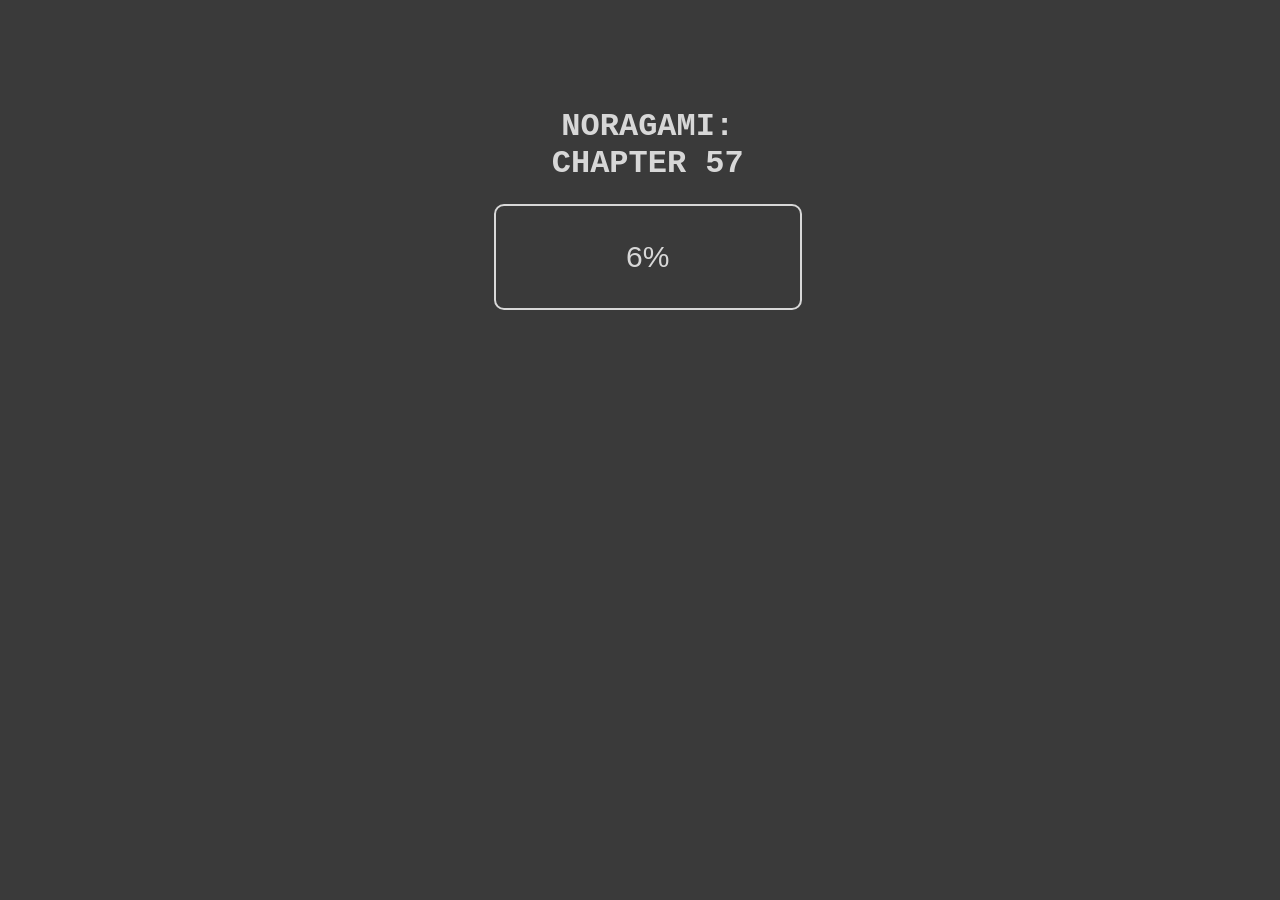
<file: stepFive.html>
<!DOCTYPE html>
<html>
	<head>
	
	<meta charset="utf-8">
	
	<link rel="stylesheet" type="text/css" href="demoCSS.css">
	
	</head>
	
	<body>
	<style>

	</style>
		<div id="buttons">
			<button type="button" id="previous" >PREV</button>
			<button type="button" id="next" >NEXT</button>
		</div>
		
		<div id="intro">
			<h1>NORAGAMI:</br>
			CHAPTER 57<h1>
			<input id="loading" value="0%">
		</div>
			
		<div id="navManga">
			<div class="navManga" id="previousPage"></div>
			<div class="navManga" id="currentPage"></div>
			<div class="navManga" id="nextPage"></div>
		</div>
		
		<script>/**
 * http://animejs.com
 * JavaScript animation engine
 * @version v2.2.0
 * @author Julian Garnier
 * @copyright ©2017 Julian Garnier
 * Released under the MIT license
**/

(function(root, factory) {
  if (typeof define === 'function' && define.amd) {
    // AMD. Register as an anonymous module.
    define([], factory);
  } else if (typeof module === 'object' && module.exports) {
    // Node. Does not work with strict CommonJS, but
    // only CommonJS-like environments that support module.exports,
    // like Node.
    module.exports = factory();
  } else {
    // Browser globals (root is window)
    root.anime = factory();
  }
}(this, () => {

  // Defaults

  const defaultInstanceSettings = {
    update: undefined,
    begin: undefined,
    run: undefined,
    complete: undefined,
    loop: 1,
    direction: 'normal',
    autoplay: true,
    offset: 0
  }

  const defaultTweenSettings = {
    duration: 1000,
    delay: 0,
    easing: 'easeOutElastic',
    elasticity: 500,
    round: 0
  }

  const validTransforms = ['translateX', 'translateY', 'translateZ', 'rotate', 'rotateX', 'rotateY', 'rotateZ', 'scale', 'scaleX', 'scaleY', 'scaleZ', 'skewX', 'skewY', 'perspective'];
  let transformString;

  // Utils

  function stringContains(str, text) {
    return str.indexOf(text) > -1;
  }

  const is = {
    arr: a => Array.isArray(a),
    obj: a => stringContains(Object.prototype.toString.call(a), 'Object'),
    pth: a => is.obj(a) && a.hasOwnProperty('totalLength'),
    svg: a => a instanceof SVGElement,
    dom: a => a.nodeType || is.svg(a),
    str: a => typeof a === 'string',
    fnc: a => typeof a === 'function',
    und: a => typeof a === 'undefined',
    hex: a => /(^#[0-9A-F]{6}$)|(^#[0-9A-F]{3}$)/i.test(a),
    rgb: a => /^rgb/.test(a),
    hsl: a => /^hsl/.test(a),
    col: a => (is.hex(a) || is.rgb(a) || is.hsl(a))
  }

  // BezierEasing https://github.com/gre/bezier-easing

  const bezier = (() => {

    const kSplineTableSize = 11;
    const kSampleStepSize = 1.0 / (kSplineTableSize - 1.0);

    function A (aA1, aA2) { return 1.0 - 3.0 * aA2 + 3.0 * aA1 };
    function B (aA1, aA2) { return 3.0 * aA2 - 6.0 * aA1 };
    function C (aA1)      { return 3.0 * aA1 };

    function calcBezier (aT, aA1, aA2) { return ((A(aA1, aA2) * aT + B(aA1, aA2)) * aT + C(aA1)) * aT };
    function getSlope (aT, aA1, aA2) { return 3.0 * A(aA1, aA2) * aT * aT + 2.0 * B(aA1, aA2) * aT + C(aA1) };

    function binarySubdivide (aX, aA, aB, mX1, mX2) {
      let currentX, currentT, i = 0;
      do {
        currentT = aA + (aB - aA) / 2.0;
        currentX = calcBezier(currentT, mX1, mX2) - aX;
        if (currentX > 0.0) { aB = currentT } else { aA = currentT };
      } while (Math.abs(currentX) > 0.0000001 && ++i < 10);
      return currentT;
    }

    function newtonRaphsonIterate (aX, aGuessT, mX1, mX2) {
      for (let i = 0; i < 4; ++i) {
        const currentSlope = getSlope(aGuessT, mX1, mX2);
        if (currentSlope === 0.0) return aGuessT;
        const currentX = calcBezier(aGuessT, mX1, mX2) - aX;
        aGuessT -= currentX / currentSlope;
      }
      return aGuessT;
    }

    function bezier(mX1, mY1, mX2, mY2) {

      if (!(0 <= mX1 && mX1 <= 1 && 0 <= mX2 && mX2 <= 1)) return;
      let sampleValues = new Float32Array(kSplineTableSize);

      if (mX1 !== mY1 || mX2 !== mY2) {
        for (let i = 0; i < kSplineTableSize; ++i) {
          sampleValues[i] = calcBezier(i * kSampleStepSize, mX1, mX2);
        }
      }

      function getTForX(aX) {

        let intervalStart = 0.0;
        let currentSample = 1;
        const lastSample = kSplineTableSize - 1;

        for (; currentSample !== lastSample && sampleValues[currentSample] <= aX; ++currentSample) {
          intervalStart += kSampleStepSize;
        }

        --currentSample;

        const dist = (aX - sampleValues[currentSample]) / (sampleValues[currentSample + 1] - sampleValues[currentSample]);
        const guessForT = intervalStart + dist * kSampleStepSize;
        const initialSlope = getSlope(guessForT, mX1, mX2);

        if (initialSlope >= 0.001) {
          return newtonRaphsonIterate(aX, guessForT, mX1, mX2);
        } else if (initialSlope === 0.0) {
          return guessForT;
        } else {
          return binarySubdivide(aX, intervalStart, intervalStart + kSampleStepSize, mX1, mX2);
        }

      }

      return x => {
        if (mX1 === mY1 && mX2 === mY2) return x;
        if (x === 0) return 0;
        if (x === 1) return 1;
        return calcBezier(getTForX(x), mY1, mY2);
      }

    }

    return bezier;

  })();

  const easings = (() => {

    const names = ['Quad', 'Cubic', 'Quart', 'Quint', 'Sine', 'Expo', 'Circ', 'Back', 'Elastic'];

    // Elastic easing adapted from jQueryUI http://api.jqueryui.com/easings/

    function elastic(t, p) {
      return t === 0 || t === 1 ? t :
      -Math.pow(2, 10 * (t - 1)) * Math.sin((((t - 1) - (p / (Math.PI * 2.0) * Math.asin(1))) * (Math.PI * 2)) / p );
    }

    // Approximated Penner equations http://matthewlein.com/ceaser/

    const equations = {
      In: [
        [0.550, 0.085, 0.680, 0.530], /* InQuad */
        [0.550, 0.055, 0.675, 0.190], /* InCubic */
        [0.895, 0.030, 0.685, 0.220], /* InQuart */
        [0.755, 0.050, 0.855, 0.060], /* InQuint */
        [0.470, 0.000, 0.745, 0.715], /* InSine */
        [0.950, 0.050, 0.795, 0.035], /* InExpo */
        [0.600, 0.040, 0.980, 0.335], /* InCirc */
        [0.600, -0.280, 0.735, 0.045], /* InBack */
        elastic /* InElastic */
      ], Out: [
        [0.250, 0.460, 0.450, 0.940], /* OutQuad */
        [0.215, 0.610, 0.355, 1.000], /* OutCubic */
        [0.165, 0.840, 0.440, 1.000], /* OutQuart */
        [0.230, 1.000, 0.320, 1.000], /* OutQuint */
        [0.390, 0.575, 0.565, 1.000], /* OutSine */
        [0.190, 1.000, 0.220, 1.000], /* OutExpo */
        [0.075, 0.820, 0.165, 1.000], /* OutCirc */
        [0.175, 0.885, 0.320, 1.275], /* OutBack */
        (t, f) => 1 - elastic(1 - t, f) /* OutElastic */
      ], InOut: [
        [0.455, 0.030, 0.515, 0.955], /* InOutQuad */
        [0.645, 0.045, 0.355, 1.000], /* InOutCubic */
        [0.770, 0.000, 0.175, 1.000], /* InOutQuart */
        [0.860, 0.000, 0.070, 1.000], /* InOutQuint */
        [0.445, 0.050, 0.550, 0.950], /* InOutSine */
        [1.000, 0.000, 0.000, 1.000], /* InOutExpo */
        [0.785, 0.135, 0.150, 0.860], /* InOutCirc */
        [0.680, -0.550, 0.265, 1.550], /* InOutBack */
        (t, f) => t < .5 ? elastic(t * 2, f) / 2 : 1 - elastic(t * -2 + 2, f) / 2 /* InOutElastic */
      ]
    }

    let functions = {
      linear: bezier(0.250, 0.250, 0.750, 0.750)
    }

    for (let type in equations) {
      equations[type].forEach((f, i) => {
        functions['ease'+type+names[i]] = is.fnc(f) ? f : bezier.apply(this, f);
      });
    }

    return functions;

  })();

  // Strings

  function stringToHyphens(str) {
    return str.replace(/([a-z])([A-Z])/g, '$1-$2').toLowerCase();
  }

  function selectString(str) {
    if (is.col(str)) return;
    try {
      let nodes = document.querySelectorAll(str);
      return nodes;
    } catch(e) {
      return;
    }
  }

  // Arrays

  function filterArray(arr, callback) {
    const len = arr.length;
    const thisArg = arguments.length >= 2 ? arguments[1] : void 0;
    let result = [];
    for (let i = 0; i < len; i++) {
      if (i in arr) {
        const val = arr[i];
        if (callback.call(thisArg, val, i, arr)) {
          result.push(val);
        }
      }
    }
    return result;
  }

  function flattenArray(arr) {
    return arr.reduce((a, b) => a.concat(is.arr(b) ? flattenArray(b) : b), []);
  }

  function toArray(o) {
    if (is.arr(o)) return o;
    if (is.str(o)) o = selectString(o) || o;
    if (o instanceof NodeList || o instanceof HTMLCollection) return [].slice.call(o);
    return [o];
  }

  function arrayContains(arr, val) {
    return arr.some(a => a === val);
  }

  // Objects

  function cloneObject(o) {
    let clone = {};
    for (let p in o) clone[p] = o[p];
    return clone;
  }

  function replaceObjectProps(o1, o2) {
    let o = cloneObject(o1);
    for (let p in o1) o[p] = o2.hasOwnProperty(p) ? o2[p] : o1[p];
    return o;
  }

  function mergeObjects(o1, o2) {
    let o = cloneObject(o1);
    for (let p in o2) o[p] = is.und(o1[p]) ? o2[p] : o1[p];
    return o;
  }

  // Colors

  function rgbToRgba(rgbValue) {
    const rgb = /rgb\((\d+,\s*[\d]+,\s*[\d]+)\)/g.exec(rgbValue);
    return rgb ? `rgba(${rgb[1]},1)` : rgbValue;
  }

  function hexToRgba(hexValue) {
    const rgx = /^#?([a-f\d])([a-f\d])([a-f\d])$/i;
    const hex = hexValue.replace(rgx, (m, r, g, b) => r + r + g + g + b + b );
    const rgb = /^#?([a-f\d]{2})([a-f\d]{2})([a-f\d]{2})$/i.exec(hex);
    const r = parseInt(rgb[1], 16);
    const g = parseInt(rgb[2], 16);
    const b = parseInt(rgb[3], 16);
    return `rgba(${r},${g},${b},1)`;
  }

  function hslToRgba(hslValue) {
    const hsl = /hsl\((\d+),\s*([\d.]+)%,\s*([\d.]+)%\)/g.exec(hslValue) || /hsla\((\d+),\s*([\d.]+)%,\s*([\d.]+)%,\s*([\d.]+)\)/g.exec(hslValue);
    const h = parseInt(hsl[1]) / 360;
    const s = parseInt(hsl[2]) / 100;
    const l = parseInt(hsl[3]) / 100;
    const a = hsl[4] || 1;
    function hue2rgb(p, q, t) {
      if (t < 0) t += 1;
      if (t > 1) t -= 1;
      if (t < 1/6) return p + (q - p) * 6 * t;
      if (t < 1/2) return q;
      if (t < 2/3) return p + (q - p) * (2/3 - t) * 6;
      return p;
    }
    let r, g, b;
    if (s == 0) {
      r = g = b = l;
    } else {
      const q = l < 0.5 ? l * (1 + s) : l + s - l * s;
      const p = 2 * l - q;
      r = hue2rgb(p, q, h + 1/3);
      g = hue2rgb(p, q, h);
      b = hue2rgb(p, q, h - 1/3);
    }
    return `rgba(${r * 255},${g * 255},${b * 255},${a})`;
  }

  function colorToRgb(val) {
    if (is.rgb(val)) return rgbToRgba(val);
    if (is.hex(val)) return hexToRgba(val);
    if (is.hsl(val)) return hslToRgba(val);
  }

  // Units

  function getUnit(val) {
    const split = /([\+\-]?[0-9#\.]+)(%|px|pt|em|rem|in|cm|mm|ex|ch|pc|vw|vh|vmin|vmax|deg|rad|turn)?$/.exec(val);
    if (split) return split[2];
  }

  function getTransformUnit(propName) {
    if (stringContains(propName, 'translate') || propName === 'perspective') return 'px';
    if (stringContains(propName, 'rotate') || stringContains(propName, 'skew')) return 'deg';
  }

  // Values

  function minMaxValue(val, min, max) {
    return Math.min(Math.max(val, min), max);
  }

  function getFunctionValue(val, animatable) {
    if (!is.fnc(val)) return val;
    return val(animatable.target, animatable.id, animatable.total);
  }

  function getCSSValue(el, prop) {
    if (prop in el.style) {
      return getComputedStyle(el).getPropertyValue(stringToHyphens(prop)) || '0';
    }
  }

  function getAnimationType(el, prop) {
    if (is.dom(el) && arrayContains(validTransforms, prop)) return 'transform';
    if (is.dom(el) && (el.getAttribute(prop) || (is.svg(el) && el[prop]))) return 'attribute';
    if (is.dom(el) && (prop !== 'transform' && getCSSValue(el, prop))) return 'css';
    if (el[prop] != null) return 'object';
  }

  function getTransformValue(el, propName) {
    const defaultUnit = getTransformUnit(propName);
    const defaultVal = stringContains(propName, 'scale') ? 1 : 0 + defaultUnit;
    const str = el.style.transform;
    if (!str) return defaultVal;
    let match = [];
    let props = [];
    let values = [];
    const rgx = /(\w+)\((.+?)\)/g;
    while (match = rgx.exec(str)) {
      props.push(match[1]);
      values.push(match[2]);
    }
    const value = filterArray(values, (val, i) => props[i] === propName);
    return value.length ? value[0] : defaultVal;
  }

  function getOriginalTargetValue(target, propName) {
    switch (getAnimationType(target, propName)) {
      case 'transform': return getTransformValue(target, propName);
      case 'css': return getCSSValue(target, propName);
      case 'attribute': return target.getAttribute(propName);
    }
    return target[propName] || 0;
  }

  function getRelativeValue(to, from) {
    const operator = /^(\*=|\+=|-=)/.exec(to);
    if (!operator) return to;
    const u = getUnit(to) || 0;
    const x = parseFloat(from);
    const y = parseFloat(to.replace(operator[0], ''));
    switch (operator[0][0]) {
      case '+': return x + y + u;
      case '-': return x - y + u;
      case '*': return x * y + u;
    }
  }

  function validateValue(val, unit) {
    if (is.col(val)) return colorToRgb(val);
    const originalUnit = getUnit(val);
    const unitLess = originalUnit ? val.substr(0, val.length - originalUnit.length) : val;
    return unit && !/\s/g.test(val) ? unitLess + unit : unitLess;
  }

  // getTotalLength() equivalent for circle, rect, polyline, polygon and line shapes. 
  // adapted from https://gist.github.com/SebLambla/3e0550c496c236709744

  function getDistance(p1, p2) {
    return Math.sqrt(Math.pow(p2.x - p1.x, 2) + Math.pow(p2.y - p1.y, 2)); 
  }

  function getCircleLength(el) {
    return 2 * Math.PI * el.getAttribute('r');
  }

  function getRectLength(el) {
    return (el.getAttribute('width') * 2) + (el.getAttribute('height') * 2);
  }

  function getLineLength(el) {
    return getDistance(
      {x: el.getAttribute('x1'), y: el.getAttribute('y1')}, 
      {x: el.getAttribute('x2'), y: el.getAttribute('y2')}
    );
  }

  function getPolylineLength(el) {
    const points = el.points;
    let totalLength = 0;
    let previousPos;
    for (let i = 0 ; i < points.numberOfItems; i++) {
      const currentPos = points.getItem(i);
      if (i > 0) totalLength += getDistance(previousPos, currentPos);
      previousPos = currentPos;
    }
    return totalLength;
  }

  function getPolygonLength(el) {
    const points = el.points;
    return getPolylineLength(el) + getDistance(points.getItem(points.numberOfItems - 1), points.getItem(0));
  }

  // Path animation

  function getTotalLength(el) {
    if (el.getTotalLength) return el.getTotalLength();
    switch(el.tagName.toLowerCase()) {
      case 'circle': return getCircleLength(el);
      case 'rect': return getRectLength(el);
      case 'line': return getLineLength(el);
      case 'polyline': return getPolylineLength(el);
      case 'polygon': return getPolygonLength(el);
    }
  }

  function setDashoffset(el) {
    const pathLength = getTotalLength(el);
    el.setAttribute('stroke-dasharray', pathLength);
    return pathLength;
  }

  // Motion path

  function getPath(path, percent) {
    const el = is.str(path) ? selectString(path)[0] : path;
    const p = percent || 100;
    return function(prop) {
      return {
        el: el,
        property: prop,
        totalLength: getTotalLength(el) * (p / 100)
      }
    }
  }

  function getPathProgress(path, progress) {
    function point(offset = 0) {
      const l = progress + offset >= 1 ? progress + offset : 0;
      return path.el.getPointAtLength(l);
    }
    const p = point();
    const p0 = point(-1);
    const p1 = point(+1);
    switch (path.property) {
      case 'x': return p.x;
      case 'y': return p.y;
      case 'angle': return Math.atan2(p1.y - p0.y, p1.x - p0.x) * 180 / Math.PI;
    }
  }

  // Decompose value

  function decomposeValue(val, unit) {
    const rgx = /-?\d*\.?\d+/g;
    const value = validateValue((is.pth(val) ? val.totalLength : val), unit) + '';
    return {
      original: value,
      numbers: value.match(rgx) ? value.match(rgx).map(Number) : [0],
      strings: (is.str(val) || unit) ? value.split(rgx) : []
    }
  }

  // Animatables

  function parseTargets(targets) {
    const targetsArray = targets ? (flattenArray(is.arr(targets) ? targets.map(toArray) : toArray(targets))) : [];
    return filterArray(targetsArray, (item, pos, self) => self.indexOf(item) === pos);
  }

  function getAnimatables(targets) {
    const parsed = parseTargets(targets);
    return parsed.map((t, i) => {
      return {target: t, id: i, total: parsed.length};
    });
  }

  // Properties

  function normalizePropertyTweens(prop, tweenSettings) {
    let settings = cloneObject(tweenSettings);
    if (is.arr(prop)) {
      const l = prop.length;
      const isFromTo = (l === 2 && !is.obj(prop[0]));
      if (!isFromTo) {
        // Duration divided by the number of tweens
        if (!is.fnc(tweenSettings.duration)) settings.duration = tweenSettings.duration / l;
      } else {
        // Transform [from, to] values shorthand to a valid tween value
        prop = {value: prop};
      }
    }
    return toArray(prop).map((v, i) => {
      // Default delay value should be applied only on the first tween
      const delay = !i ? tweenSettings.delay : 0;
      // Use path object as a tween value
      let obj = is.obj(v) && !is.pth(v) ? v : {value: v};
      // Set default delay value
      if (is.und(obj.delay)) obj.delay = delay;
      return obj;
    }).map(k => mergeObjects(k, settings));
  }

  function getProperties(instanceSettings, tweenSettings, params) {
    let properties = [];
    const settings = mergeObjects(instanceSettings, tweenSettings);
    for (let p in params) {
      if (!settings.hasOwnProperty(p) && p !== 'targets') {
        properties.push({
          name: p,
          offset: settings['offset'],
          tweens: normalizePropertyTweens(params[p], tweenSettings)
        });
      }
    }
    return properties;
  }

  // Tweens

  function normalizeTweenValues(tween, animatable) {
    let t = {};
    for (let p in tween) {
      let value = getFunctionValue(tween[p], animatable);
      if (is.arr(value)) {
        value = value.map(v => getFunctionValue(v, animatable));
        if (value.length === 1) value = value[0];
      }
      t[p] = value;
    }
    t.duration = parseFloat(t.duration);
    t.delay = parseFloat(t.delay);
    return t;
  }

  function normalizeEasing(val) {
    return is.arr(val) ? bezier.apply(this, val) : easings[val];
  }

  function normalizeTweens(prop, animatable) {
    let previousTween;
    return prop.tweens.map(t => {
      let tween = normalizeTweenValues(t, animatable);
      const tweenValue = tween.value;
      const originalValue = getOriginalTargetValue(animatable.target, prop.name);
      const previousValue = previousTween ? previousTween.to.original : originalValue;
      const from = is.arr(tweenValue) ? tweenValue[0] : previousValue;
      const to = getRelativeValue(is.arr(tweenValue) ? tweenValue[1] : tweenValue, from);
      const unit = getUnit(to) || getUnit(from) || getUnit(originalValue);
      tween.from = decomposeValue(from, unit);
      tween.to = decomposeValue(to, unit);
      tween.start = previousTween ? previousTween.end : prop.offset;
      tween.end = tween.start + tween.delay + tween.duration;
      tween.easing = normalizeEasing(tween.easing);
      tween.elasticity = (1000 - minMaxValue(tween.elasticity, 1, 999)) / 1000;
      tween.isPath = is.pth(tweenValue);
      tween.isColor = is.col(tween.from.original);
      if (tween.isColor) tween.round = 1;
      previousTween = tween;
      return tween;
    });
  }

  // Tween progress

  const setTweenProgress = {
    css: (t, p, v) => t.style[p] = v,
    attribute: (t, p, v) => t.setAttribute(p, v),
    object: (t, p, v) => t[p] = v,
    transform: (t, p, v, transforms, id) => {
      if (!transforms[id]) transforms[id] = [];
      transforms[id].push(`${p}(${v})`);
    }
  }

  // Animations

  function createAnimation(animatable, prop) {
    const animType = getAnimationType(animatable.target, prop.name);
    if (animType) {
      const tweens = normalizeTweens(prop, animatable);
      return {
        type: animType,
        property: prop.name,
        animatable: animatable,
        tweens: tweens,
        duration: tweens[tweens.length - 1].end,
        delay: tweens[0].delay
      }
    }
  }

  function getAnimations(animatables, properties) {
    return filterArray(flattenArray(animatables.map(animatable => {
      return properties.map(prop => {
        return createAnimation(animatable, prop);
      });
    })), a => !is.und(a));
  }

  // Create Instance

  function getInstanceTimings(type, animations, instanceSettings, tweenSettings) {
    const isDelay = (type === 'delay');
    if (animations.length) {
      return (isDelay ? Math.min : Math.max).apply(Math, animations.map(anim => anim[type]));
    } else {
      return isDelay ? tweenSettings.delay : instanceSettings.offset + tweenSettings.delay + tweenSettings.duration;
    }
  }

  function createNewInstance(params) {
    const instanceSettings = replaceObjectProps(defaultInstanceSettings, params);
    const tweenSettings = replaceObjectProps(defaultTweenSettings, params);
    const animatables = getAnimatables(params.targets);
    const properties = getProperties(instanceSettings, tweenSettings, params);
    const animations = getAnimations(animatables, properties);
    return mergeObjects(instanceSettings, {
      children: [],
      animatables: animatables,
      animations: animations,
      duration: getInstanceTimings('duration', animations, instanceSettings, tweenSettings),
      delay: getInstanceTimings('delay', animations, instanceSettings, tweenSettings)
    });
  }

  // Core

  let activeInstances = [];
  let raf = 0;

  const engine = (() => {
    function play() { raf = requestAnimationFrame(step); };
    function step(t) {
      const activeLength = activeInstances.length;
      if (activeLength) {
        let i = 0;
        while (i < activeLength) {
          if (activeInstances[i]) activeInstances[i].tick(t);
          i++;
        }
        play();
      } else {
        cancelAnimationFrame(raf);
        raf = 0;
      }
    }
    return play;
  })();


  // Public Instance

  function anime(params = {}) {

    let now, startTime, lastTime = 0;

    let resolve = null;

    function makePromise() {
      return window.Promise && new Promise(_resolve => resolve = _resolve);
    }

    let promise = makePromise();

    let instance = createNewInstance(params);

    function toggleInstanceDirection() {
      instance.reversed = !instance.reversed;
    }

    function adjustTime(time) {
      return instance.reversed ? instance.duration - time : time;
    }

    function syncInstanceChildren(time) {
      const children = instance.children;
      const childrenLength = children.length;
      if (time >= instance.currentTime) {
        for (let i = 0; i < childrenLength; i++) children[i].seek(time);
      } else {
        for (let i = childrenLength; i--;) children[i].seek(time);
      }
    }

    function setAnimationsProgress(insTime) {
      let i = 0;
      let transforms = {};
      const animations = instance.animations;
      const animationsLength = animations.length;
      while (i < animationsLength) {
        const anim = animations[i];
        const animatable = anim.animatable;
        const tweens = anim.tweens;
        const tweenLength = tweens.length - 1;
        let tween = tweens[tweenLength];
        // Only check for keyframes if there is more than one tween
        if (tweenLength) tween = filterArray(tweens, t => (insTime < t.end))[0] || tween;
        const elapsed = minMaxValue(insTime - tween.start - tween.delay, 0, tween.duration) / tween.duration;
        const eased = isNaN(elapsed) ? 1 : tween.easing(elapsed, tween.elasticity);
        const strings = tween.to.strings;
        const round = tween.round;
        let numbers = [];
        let progress;
        const toNumbersLength = tween.to.numbers.length;
        for (let n = 0; n < toNumbersLength; n++) {
          let value;
          const toNumber = tween.to.numbers[n];
          const fromNumber = tween.from.numbers[n];
          if (!tween.isPath) {
            value = fromNumber + (eased * (toNumber - fromNumber));
          } else {
            value = getPathProgress(tween.value, eased * toNumber);
          }
          if (round) {
            if (!(tween.isColor && n > 2)) {
              value = Math.round(value * round) / round;
            }
          }
          numbers.push(value);
        }
        // Manual Array.reduce for better performances
        const stringsLength = strings.length;
        if (!stringsLength) {
          progress = numbers[0];
        } else {
          progress = strings[0];
          for (let s = 0; s < stringsLength; s++) {
            const a = strings[s];
            const b = strings[s + 1];
            const n = numbers[s];
            if (!isNaN(n)) {
              if (!b) {
                progress += n + ' ';
              } else {
                progress += n + b;
              }
            }
          }
        }
        setTweenProgress[anim.type](animatable.target, anim.property, progress, transforms, animatable.id);
        anim.currentValue = progress;
        i++;
      }
      const transformsLength = Object.keys(transforms).length;
      if (transformsLength) {
        for (let id = 0; id < transformsLength; id++) {
          if (!transformString) {
            const t = 'transform';
            transformString = (getCSSValue(document.body, t) ? t : `-webkit-${t}`);
          }
          instance.animatables[id].target.style[transformString] = transforms[id].join(' ');
        }
      }
      instance.currentTime = insTime;
      instance.progress = (insTime / instance.duration) * 100;
    }

    function setCallback(cb) {
      if (instance[cb]) instance[cb](instance);
    }

    function countIteration() {
      if (instance.remaining && instance.remaining !== true) {
        instance.remaining--;
      }
    }

    function setInstanceProgress(engineTime) {
      const insDuration = instance.duration;
      const insOffset = instance.offset;
      const insStart = insOffset + instance.delay;
      const insCurrentTime = instance.currentTime;
      const insReversed = instance.reversed;
      const insTime = adjustTime(engineTime);
      if (instance.children.length) syncInstanceChildren(insTime);
      if (insTime >= insStart || !insDuration) {
        if (!instance.began) {
          instance.began = true;
          setCallback('begin');
        }
        setCallback('run');
      }
      if (insTime > insOffset && insTime < insDuration) {
        setAnimationsProgress(insTime);
      } else {
        if (insTime <= insOffset && insCurrentTime !== 0) {
          setAnimationsProgress(0);
          if (insReversed) countIteration();
        }
        if ((insTime >= insDuration && insCurrentTime !== insDuration) || !insDuration) {
          setAnimationsProgress(insDuration);
          if (!insReversed) countIteration();
        }
      }
      setCallback('update');
      if (engineTime >= insDuration) {
        if (instance.remaining) {
          startTime = now;
          if (instance.direction === 'alternate') toggleInstanceDirection();
        } else {
          instance.pause();
          if (!instance.completed) {
            instance.completed = true;
            setCallback('complete');
            if ('Promise' in window) {
              resolve();
              promise = makePromise();
            }
          }
        }
        lastTime = 0;
      }
    }

    instance.reset = function() {
      const direction = instance.direction;
      const loops = instance.loop;
      instance.currentTime = 0;
      instance.progress = 0;
      instance.paused = true;
      instance.began = false;
      instance.completed = false;
      instance.reversed = direction === 'reverse';
      instance.remaining = direction === 'alternate' && loops === 1 ? 2 : loops;
      setAnimationsProgress(0);
      for (let i = instance.children.length; i--; ){
        instance.children[i].reset();
      }
    }

    instance.tick = function(t) {
      now = t;
      if (!startTime) startTime = now;
      const engineTime = (lastTime + now - startTime) * anime.speed;
      setInstanceProgress(engineTime);
    }

    instance.seek = function(time) {
      setInstanceProgress(adjustTime(time));
    }

    instance.pause = function() {
      const i = activeInstances.indexOf(instance);
      if (i > -1) activeInstances.splice(i, 1);
      instance.paused = true;
    }

    instance.play = function() {
      if (!instance.paused) return;
      instance.paused = false;
      startTime = 0;
      lastTime = adjustTime(instance.currentTime);
      activeInstances.push(instance);
      if (!raf) engine();
    }

    instance.reverse = function() {
      toggleInstanceDirection();
      startTime = 0;
      lastTime = adjustTime(instance.currentTime);
    }

    instance.restart = function() {
      instance.pause();
      instance.reset();
      instance.play();
    }

    instance.finished = promise;

    instance.reset();

    if (instance.autoplay) instance.play();

    return instance;

  }

  // Remove targets from animation

  function removeTargets(targets) {
    const targetsArray = parseTargets(targets);
    for (let i = activeInstances.length; i--;) {
      const instance = activeInstances[i];
      const animations = instance.animations;
      for (let a = animations.length; a--;) {
        if (arrayContains(targetsArray, animations[a].animatable.target)) {
          animations.splice(a, 1);
          if (!animations.length) instance.pause();
        }
      }
    }
  }

  // Timeline

  function timeline(params) {
    let tl = anime(params);
    tl.pause();
    tl.duration = 0;
    tl.add = function(instancesParams) {
      tl.children.forEach(i => { i.began = true; i.completed = true; });
      toArray(instancesParams).forEach(instanceParams => {
        let insParams = mergeObjects(instanceParams, replaceObjectProps(defaultTweenSettings, params || {}));
        insParams.targets = insParams.targets || params.targets;
        const tlDuration = tl.duration;
        const insOffset = insParams.offset;
        insParams.autoplay = false;
        insParams.direction = tl.direction;
        insParams.offset = is.und(insOffset) ? tlDuration : getRelativeValue(insOffset, tlDuration);
        tl.began = true;
        tl.completed = true;
        tl.seek(insParams.offset);
        const ins = anime(insParams);
        ins.began = true;
        ins.completed = true;
        if (ins.duration > tlDuration) tl.duration = ins.duration;
        tl.children.push(ins);
      });
      tl.seek(0);
      tl.reset();
      if (tl.autoplay) tl.restart();
      return tl;
    }
    return tl;
  }

  anime.version = '2.2.0';
  anime.speed = 1;
  anime.running = activeInstances;
  anime.remove = removeTargets;
  anime.getValue = getOriginalTargetValue;
  anime.path = getPath;
  anime.setDashoffset = setDashoffset;
  anime.bezier = bezier;
  anime.easings = easings;
  anime.timeline = timeline;
  anime.random = (min, max) => Math.floor(Math.random() * (max - min + 1)) + min;

  return anime;

}));
</script>
				<script>
window.onload = function(){
	anime({
			targets:'#loading',
			value:'100%', //animate from 0% to 100% value
			easing: 'easeInOutExpo',
			duration:3000, //last for 3 seconds
			round:1, //round value - without decimals
			
			//once loading animation is complete
			complete: function(anim){
				//delete loading input element
				document.getElementById("loading").parentNode.removeChild(document.getElementById("loading"));
				//replace with a start button
				var startNode = document.createElement("button");
				startNode.id = "start";
				startNode.innerHTML = "Let's start reading!";
				//insert where loading input element had previously been
				document.getElementById("intro").appendChild(startNode);
				
				var startButton = document.getElementById("start");
				//attach click event handler
				//startButton.addEventListener("click",displayPage.restart); 
				//make other buttons visible
				document.getElementById("start").onclick = function(){
					//make pages visible
					document.getElementById("currentPage").style.visibility = "visible";
					document.getElementById("nextPage").style.visibility = "visible";
					document.getElementById("previousPage").style.visibility = "visible";
					//make navigation buttons visible
					document.getElementById("previous").style.visibility = "visible";
					document.getElementById("next").style.visibility = "visible";
					//pageNum++; //start reading by incrementing the current page variable
					//displayNewPage(); //update the page divs
					
					//delete the intro section to clean page up for pages to be displayed
					document.body.removeChild(document.getElementById("intro"));
			}
		}
	});
}
		
		</script>
	</body>
</html>
</file>
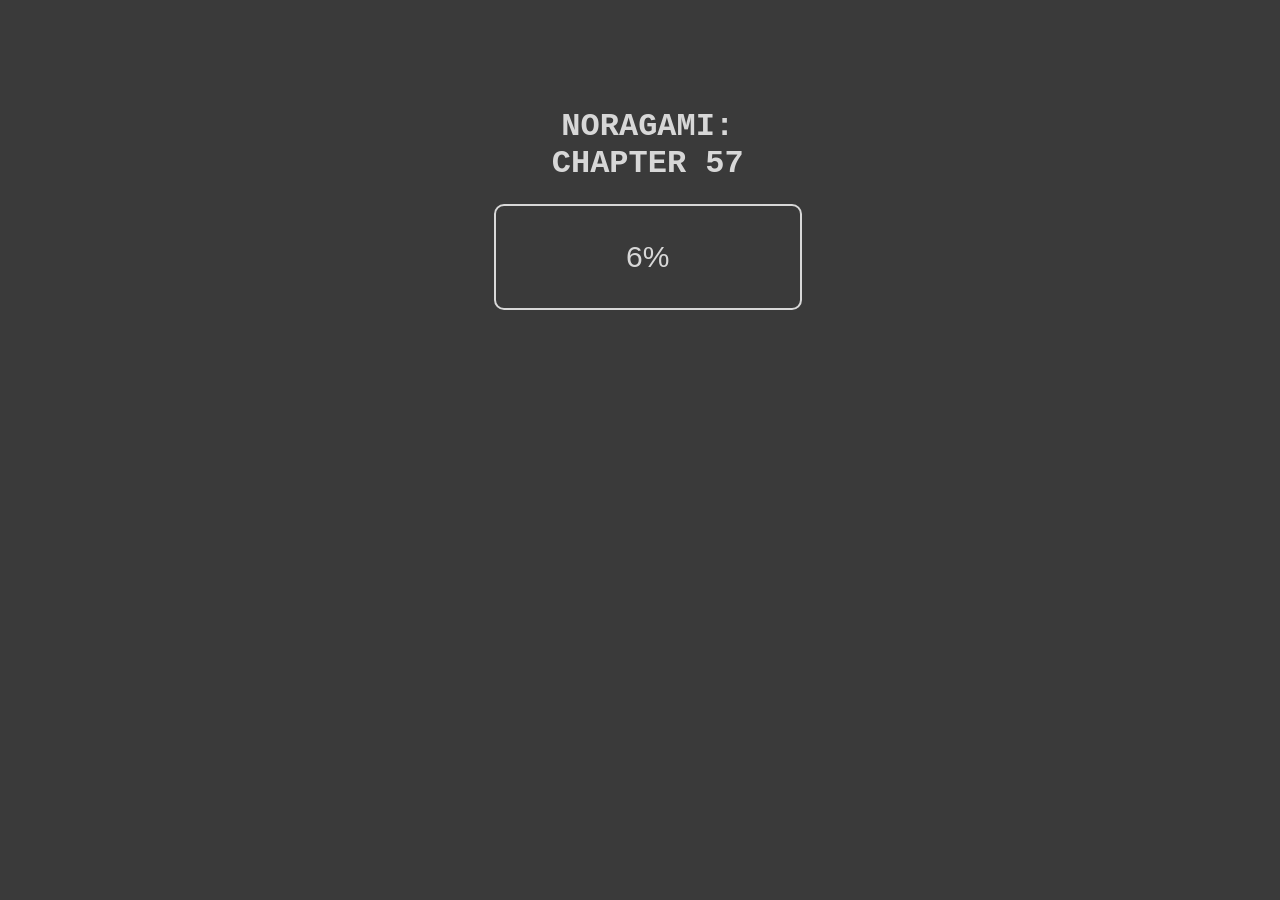
<file: stepFour.html>
<!DOCTYPE html>
<html>
	<head>
	
	<meta charset="utf-8">
	
	<link rel="stylesheet" type="text/css" href="demoCSS.css">
	
	</head>
	
	<body>
	<style>

	</style>
		<div id="buttons">
			<button type="button" id="previous" >PREV</button>
			<button type="button" id="next" >NEXT</button>
		</div>
		
		<div id="intro">
			<h1>NORAGAMI:</br>
			CHAPTER 57<h1>
			<input id="loading" value="0%">
		</div>
			
		<div id="navManga">
			<div class="navManga" id="previousPage"></div>
			<div class="navManga" id="currentPage"></div>
			<div class="navManga" id="nextPage"></div>
		</div>
		
		<script>/**
 * http://animejs.com
 * JavaScript animation engine
 * @version v2.2.0
 * @author Julian Garnier
 * @copyright ©2017 Julian Garnier
 * Released under the MIT license
**/

(function(root, factory) {
  if (typeof define === 'function' && define.amd) {
    // AMD. Register as an anonymous module.
    define([], factory);
  } else if (typeof module === 'object' && module.exports) {
    // Node. Does not work with strict CommonJS, but
    // only CommonJS-like environments that support module.exports,
    // like Node.
    module.exports = factory();
  } else {
    // Browser globals (root is window)
    root.anime = factory();
  }
}(this, () => {

  // Defaults

  const defaultInstanceSettings = {
    update: undefined,
    begin: undefined,
    run: undefined,
    complete: undefined,
    loop: 1,
    direction: 'normal',
    autoplay: true,
    offset: 0
  }

  const defaultTweenSettings = {
    duration: 1000,
    delay: 0,
    easing: 'easeOutElastic',
    elasticity: 500,
    round: 0
  }

  const validTransforms = ['translateX', 'translateY', 'translateZ', 'rotate', 'rotateX', 'rotateY', 'rotateZ', 'scale', 'scaleX', 'scaleY', 'scaleZ', 'skewX', 'skewY', 'perspective'];
  let transformString;

  // Utils

  function stringContains(str, text) {
    return str.indexOf(text) > -1;
  }

  const is = {
    arr: a => Array.isArray(a),
    obj: a => stringContains(Object.prototype.toString.call(a), 'Object'),
    pth: a => is.obj(a) && a.hasOwnProperty('totalLength'),
    svg: a => a instanceof SVGElement,
    dom: a => a.nodeType || is.svg(a),
    str: a => typeof a === 'string',
    fnc: a => typeof a === 'function',
    und: a => typeof a === 'undefined',
    hex: a => /(^#[0-9A-F]{6}$)|(^#[0-9A-F]{3}$)/i.test(a),
    rgb: a => /^rgb/.test(a),
    hsl: a => /^hsl/.test(a),
    col: a => (is.hex(a) || is.rgb(a) || is.hsl(a))
  }

  // BezierEasing https://github.com/gre/bezier-easing

  const bezier = (() => {

    const kSplineTableSize = 11;
    const kSampleStepSize = 1.0 / (kSplineTableSize - 1.0);

    function A (aA1, aA2) { return 1.0 - 3.0 * aA2 + 3.0 * aA1 };
    function B (aA1, aA2) { return 3.0 * aA2 - 6.0 * aA1 };
    function C (aA1)      { return 3.0 * aA1 };

    function calcBezier (aT, aA1, aA2) { return ((A(aA1, aA2) * aT + B(aA1, aA2)) * aT + C(aA1)) * aT };
    function getSlope (aT, aA1, aA2) { return 3.0 * A(aA1, aA2) * aT * aT + 2.0 * B(aA1, aA2) * aT + C(aA1) };

    function binarySubdivide (aX, aA, aB, mX1, mX2) {
      let currentX, currentT, i = 0;
      do {
        currentT = aA + (aB - aA) / 2.0;
        currentX = calcBezier(currentT, mX1, mX2) - aX;
        if (currentX > 0.0) { aB = currentT } else { aA = currentT };
      } while (Math.abs(currentX) > 0.0000001 && ++i < 10);
      return currentT;
    }

    function newtonRaphsonIterate (aX, aGuessT, mX1, mX2) {
      for (let i = 0; i < 4; ++i) {
        const currentSlope = getSlope(aGuessT, mX1, mX2);
        if (currentSlope === 0.0) return aGuessT;
        const currentX = calcBezier(aGuessT, mX1, mX2) - aX;
        aGuessT -= currentX / currentSlope;
      }
      return aGuessT;
    }

    function bezier(mX1, mY1, mX2, mY2) {

      if (!(0 <= mX1 && mX1 <= 1 && 0 <= mX2 && mX2 <= 1)) return;
      let sampleValues = new Float32Array(kSplineTableSize);

      if (mX1 !== mY1 || mX2 !== mY2) {
        for (let i = 0; i < kSplineTableSize; ++i) {
          sampleValues[i] = calcBezier(i * kSampleStepSize, mX1, mX2);
        }
      }

      function getTForX(aX) {

        let intervalStart = 0.0;
        let currentSample = 1;
        const lastSample = kSplineTableSize - 1;

        for (; currentSample !== lastSample && sampleValues[currentSample] <= aX; ++currentSample) {
          intervalStart += kSampleStepSize;
        }

        --currentSample;

        const dist = (aX - sampleValues[currentSample]) / (sampleValues[currentSample + 1] - sampleValues[currentSample]);
        const guessForT = intervalStart + dist * kSampleStepSize;
        const initialSlope = getSlope(guessForT, mX1, mX2);

        if (initialSlope >= 0.001) {
          return newtonRaphsonIterate(aX, guessForT, mX1, mX2);
        } else if (initialSlope === 0.0) {
          return guessForT;
        } else {
          return binarySubdivide(aX, intervalStart, intervalStart + kSampleStepSize, mX1, mX2);
        }

      }

      return x => {
        if (mX1 === mY1 && mX2 === mY2) return x;
        if (x === 0) return 0;
        if (x === 1) return 1;
        return calcBezier(getTForX(x), mY1, mY2);
      }

    }

    return bezier;

  })();

  const easings = (() => {

    const names = ['Quad', 'Cubic', 'Quart', 'Quint', 'Sine', 'Expo', 'Circ', 'Back', 'Elastic'];

    // Elastic easing adapted from jQueryUI http://api.jqueryui.com/easings/

    function elastic(t, p) {
      return t === 0 || t === 1 ? t :
      -Math.pow(2, 10 * (t - 1)) * Math.sin((((t - 1) - (p / (Math.PI * 2.0) * Math.asin(1))) * (Math.PI * 2)) / p );
    }

    // Approximated Penner equations http://matthewlein.com/ceaser/

    const equations = {
      In: [
        [0.550, 0.085, 0.680, 0.530], /* InQuad */
        [0.550, 0.055, 0.675, 0.190], /* InCubic */
        [0.895, 0.030, 0.685, 0.220], /* InQuart */
        [0.755, 0.050, 0.855, 0.060], /* InQuint */
        [0.470, 0.000, 0.745, 0.715], /* InSine */
        [0.950, 0.050, 0.795, 0.035], /* InExpo */
        [0.600, 0.040, 0.980, 0.335], /* InCirc */
        [0.600, -0.280, 0.735, 0.045], /* InBack */
        elastic /* InElastic */
      ], Out: [
        [0.250, 0.460, 0.450, 0.940], /* OutQuad */
        [0.215, 0.610, 0.355, 1.000], /* OutCubic */
        [0.165, 0.840, 0.440, 1.000], /* OutQuart */
        [0.230, 1.000, 0.320, 1.000], /* OutQuint */
        [0.390, 0.575, 0.565, 1.000], /* OutSine */
        [0.190, 1.000, 0.220, 1.000], /* OutExpo */
        [0.075, 0.820, 0.165, 1.000], /* OutCirc */
        [0.175, 0.885, 0.320, 1.275], /* OutBack */
        (t, f) => 1 - elastic(1 - t, f) /* OutElastic */
      ], InOut: [
        [0.455, 0.030, 0.515, 0.955], /* InOutQuad */
        [0.645, 0.045, 0.355, 1.000], /* InOutCubic */
        [0.770, 0.000, 0.175, 1.000], /* InOutQuart */
        [0.860, 0.000, 0.070, 1.000], /* InOutQuint */
        [0.445, 0.050, 0.550, 0.950], /* InOutSine */
        [1.000, 0.000, 0.000, 1.000], /* InOutExpo */
        [0.785, 0.135, 0.150, 0.860], /* InOutCirc */
        [0.680, -0.550, 0.265, 1.550], /* InOutBack */
        (t, f) => t < .5 ? elastic(t * 2, f) / 2 : 1 - elastic(t * -2 + 2, f) / 2 /* InOutElastic */
      ]
    }

    let functions = {
      linear: bezier(0.250, 0.250, 0.750, 0.750)
    }

    for (let type in equations) {
      equations[type].forEach((f, i) => {
        functions['ease'+type+names[i]] = is.fnc(f) ? f : bezier.apply(this, f);
      });
    }

    return functions;

  })();

  // Strings

  function stringToHyphens(str) {
    return str.replace(/([a-z])([A-Z])/g, '$1-$2').toLowerCase();
  }

  function selectString(str) {
    if (is.col(str)) return;
    try {
      let nodes = document.querySelectorAll(str);
      return nodes;
    } catch(e) {
      return;
    }
  }

  // Arrays

  function filterArray(arr, callback) {
    const len = arr.length;
    const thisArg = arguments.length >= 2 ? arguments[1] : void 0;
    let result = [];
    for (let i = 0; i < len; i++) {
      if (i in arr) {
        const val = arr[i];
        if (callback.call(thisArg, val, i, arr)) {
          result.push(val);
        }
      }
    }
    return result;
  }

  function flattenArray(arr) {
    return arr.reduce((a, b) => a.concat(is.arr(b) ? flattenArray(b) : b), []);
  }

  function toArray(o) {
    if (is.arr(o)) return o;
    if (is.str(o)) o = selectString(o) || o;
    if (o instanceof NodeList || o instanceof HTMLCollection) return [].slice.call(o);
    return [o];
  }

  function arrayContains(arr, val) {
    return arr.some(a => a === val);
  }

  // Objects

  function cloneObject(o) {
    let clone = {};
    for (let p in o) clone[p] = o[p];
    return clone;
  }

  function replaceObjectProps(o1, o2) {
    let o = cloneObject(o1);
    for (let p in o1) o[p] = o2.hasOwnProperty(p) ? o2[p] : o1[p];
    return o;
  }

  function mergeObjects(o1, o2) {
    let o = cloneObject(o1);
    for (let p in o2) o[p] = is.und(o1[p]) ? o2[p] : o1[p];
    return o;
  }

  // Colors

  function rgbToRgba(rgbValue) {
    const rgb = /rgb\((\d+,\s*[\d]+,\s*[\d]+)\)/g.exec(rgbValue);
    return rgb ? `rgba(${rgb[1]},1)` : rgbValue;
  }

  function hexToRgba(hexValue) {
    const rgx = /^#?([a-f\d])([a-f\d])([a-f\d])$/i;
    const hex = hexValue.replace(rgx, (m, r, g, b) => r + r + g + g + b + b );
    const rgb = /^#?([a-f\d]{2})([a-f\d]{2})([a-f\d]{2})$/i.exec(hex);
    const r = parseInt(rgb[1], 16);
    const g = parseInt(rgb[2], 16);
    const b = parseInt(rgb[3], 16);
    return `rgba(${r},${g},${b},1)`;
  }

  function hslToRgba(hslValue) {
    const hsl = /hsl\((\d+),\s*([\d.]+)%,\s*([\d.]+)%\)/g.exec(hslValue) || /hsla\((\d+),\s*([\d.]+)%,\s*([\d.]+)%,\s*([\d.]+)\)/g.exec(hslValue);
    const h = parseInt(hsl[1]) / 360;
    const s = parseInt(hsl[2]) / 100;
    const l = parseInt(hsl[3]) / 100;
    const a = hsl[4] || 1;
    function hue2rgb(p, q, t) {
      if (t < 0) t += 1;
      if (t > 1) t -= 1;
      if (t < 1/6) return p + (q - p) * 6 * t;
      if (t < 1/2) return q;
      if (t < 2/3) return p + (q - p) * (2/3 - t) * 6;
      return p;
    }
    let r, g, b;
    if (s == 0) {
      r = g = b = l;
    } else {
      const q = l < 0.5 ? l * (1 + s) : l + s - l * s;
      const p = 2 * l - q;
      r = hue2rgb(p, q, h + 1/3);
      g = hue2rgb(p, q, h);
      b = hue2rgb(p, q, h - 1/3);
    }
    return `rgba(${r * 255},${g * 255},${b * 255},${a})`;
  }

  function colorToRgb(val) {
    if (is.rgb(val)) return rgbToRgba(val);
    if (is.hex(val)) return hexToRgba(val);
    if (is.hsl(val)) return hslToRgba(val);
  }

  // Units

  function getUnit(val) {
    const split = /([\+\-]?[0-9#\.]+)(%|px|pt|em|rem|in|cm|mm|ex|ch|pc|vw|vh|vmin|vmax|deg|rad|turn)?$/.exec(val);
    if (split) return split[2];
  }

  function getTransformUnit(propName) {
    if (stringContains(propName, 'translate') || propName === 'perspective') return 'px';
    if (stringContains(propName, 'rotate') || stringContains(propName, 'skew')) return 'deg';
  }

  // Values

  function minMaxValue(val, min, max) {
    return Math.min(Math.max(val, min), max);
  }

  function getFunctionValue(val, animatable) {
    if (!is.fnc(val)) return val;
    return val(animatable.target, animatable.id, animatable.total);
  }

  function getCSSValue(el, prop) {
    if (prop in el.style) {
      return getComputedStyle(el).getPropertyValue(stringToHyphens(prop)) || '0';
    }
  }

  function getAnimationType(el, prop) {
    if (is.dom(el) && arrayContains(validTransforms, prop)) return 'transform';
    if (is.dom(el) && (el.getAttribute(prop) || (is.svg(el) && el[prop]))) return 'attribute';
    if (is.dom(el) && (prop !== 'transform' && getCSSValue(el, prop))) return 'css';
    if (el[prop] != null) return 'object';
  }

  function getTransformValue(el, propName) {
    const defaultUnit = getTransformUnit(propName);
    const defaultVal = stringContains(propName, 'scale') ? 1 : 0 + defaultUnit;
    const str = el.style.transform;
    if (!str) return defaultVal;
    let match = [];
    let props = [];
    let values = [];
    const rgx = /(\w+)\((.+?)\)/g;
    while (match = rgx.exec(str)) {
      props.push(match[1]);
      values.push(match[2]);
    }
    const value = filterArray(values, (val, i) => props[i] === propName);
    return value.length ? value[0] : defaultVal;
  }

  function getOriginalTargetValue(target, propName) {
    switch (getAnimationType(target, propName)) {
      case 'transform': return getTransformValue(target, propName);
      case 'css': return getCSSValue(target, propName);
      case 'attribute': return target.getAttribute(propName);
    }
    return target[propName] || 0;
  }

  function getRelativeValue(to, from) {
    const operator = /^(\*=|\+=|-=)/.exec(to);
    if (!operator) return to;
    const u = getUnit(to) || 0;
    const x = parseFloat(from);
    const y = parseFloat(to.replace(operator[0], ''));
    switch (operator[0][0]) {
      case '+': return x + y + u;
      case '-': return x - y + u;
      case '*': return x * y + u;
    }
  }

  function validateValue(val, unit) {
    if (is.col(val)) return colorToRgb(val);
    const originalUnit = getUnit(val);
    const unitLess = originalUnit ? val.substr(0, val.length - originalUnit.length) : val;
    return unit && !/\s/g.test(val) ? unitLess + unit : unitLess;
  }

  // getTotalLength() equivalent for circle, rect, polyline, polygon and line shapes. 
  // adapted from https://gist.github.com/SebLambla/3e0550c496c236709744

  function getDistance(p1, p2) {
    return Math.sqrt(Math.pow(p2.x - p1.x, 2) + Math.pow(p2.y - p1.y, 2)); 
  }

  function getCircleLength(el) {
    return 2 * Math.PI * el.getAttribute('r');
  }

  function getRectLength(el) {
    return (el.getAttribute('width') * 2) + (el.getAttribute('height') * 2);
  }

  function getLineLength(el) {
    return getDistance(
      {x: el.getAttribute('x1'), y: el.getAttribute('y1')}, 
      {x: el.getAttribute('x2'), y: el.getAttribute('y2')}
    );
  }

  function getPolylineLength(el) {
    const points = el.points;
    let totalLength = 0;
    let previousPos;
    for (let i = 0 ; i < points.numberOfItems; i++) {
      const currentPos = points.getItem(i);
      if (i > 0) totalLength += getDistance(previousPos, currentPos);
      previousPos = currentPos;
    }
    return totalLength;
  }

  function getPolygonLength(el) {
    const points = el.points;
    return getPolylineLength(el) + getDistance(points.getItem(points.numberOfItems - 1), points.getItem(0));
  }

  // Path animation

  function getTotalLength(el) {
    if (el.getTotalLength) return el.getTotalLength();
    switch(el.tagName.toLowerCase()) {
      case 'circle': return getCircleLength(el);
      case 'rect': return getRectLength(el);
      case 'line': return getLineLength(el);
      case 'polyline': return getPolylineLength(el);
      case 'polygon': return getPolygonLength(el);
    }
  }

  function setDashoffset(el) {
    const pathLength = getTotalLength(el);
    el.setAttribute('stroke-dasharray', pathLength);
    return pathLength;
  }

  // Motion path

  function getPath(path, percent) {
    const el = is.str(path) ? selectString(path)[0] : path;
    const p = percent || 100;
    return function(prop) {
      return {
        el: el,
        property: prop,
        totalLength: getTotalLength(el) * (p / 100)
      }
    }
  }

  function getPathProgress(path, progress) {
    function point(offset = 0) {
      const l = progress + offset >= 1 ? progress + offset : 0;
      return path.el.getPointAtLength(l);
    }
    const p = point();
    const p0 = point(-1);
    const p1 = point(+1);
    switch (path.property) {
      case 'x': return p.x;
      case 'y': return p.y;
      case 'angle': return Math.atan2(p1.y - p0.y, p1.x - p0.x) * 180 / Math.PI;
    }
  }

  // Decompose value

  function decomposeValue(val, unit) {
    const rgx = /-?\d*\.?\d+/g;
    const value = validateValue((is.pth(val) ? val.totalLength : val), unit) + '';
    return {
      original: value,
      numbers: value.match(rgx) ? value.match(rgx).map(Number) : [0],
      strings: (is.str(val) || unit) ? value.split(rgx) : []
    }
  }

  // Animatables

  function parseTargets(targets) {
    const targetsArray = targets ? (flattenArray(is.arr(targets) ? targets.map(toArray) : toArray(targets))) : [];
    return filterArray(targetsArray, (item, pos, self) => self.indexOf(item) === pos);
  }

  function getAnimatables(targets) {
    const parsed = parseTargets(targets);
    return parsed.map((t, i) => {
      return {target: t, id: i, total: parsed.length};
    });
  }

  // Properties

  function normalizePropertyTweens(prop, tweenSettings) {
    let settings = cloneObject(tweenSettings);
    if (is.arr(prop)) {
      const l = prop.length;
      const isFromTo = (l === 2 && !is.obj(prop[0]));
      if (!isFromTo) {
        // Duration divided by the number of tweens
        if (!is.fnc(tweenSettings.duration)) settings.duration = tweenSettings.duration / l;
      } else {
        // Transform [from, to] values shorthand to a valid tween value
        prop = {value: prop};
      }
    }
    return toArray(prop).map((v, i) => {
      // Default delay value should be applied only on the first tween
      const delay = !i ? tweenSettings.delay : 0;
      // Use path object as a tween value
      let obj = is.obj(v) && !is.pth(v) ? v : {value: v};
      // Set default delay value
      if (is.und(obj.delay)) obj.delay = delay;
      return obj;
    }).map(k => mergeObjects(k, settings));
  }

  function getProperties(instanceSettings, tweenSettings, params) {
    let properties = [];
    const settings = mergeObjects(instanceSettings, tweenSettings);
    for (let p in params) {
      if (!settings.hasOwnProperty(p) && p !== 'targets') {
        properties.push({
          name: p,
          offset: settings['offset'],
          tweens: normalizePropertyTweens(params[p], tweenSettings)
        });
      }
    }
    return properties;
  }

  // Tweens

  function normalizeTweenValues(tween, animatable) {
    let t = {};
    for (let p in tween) {
      let value = getFunctionValue(tween[p], animatable);
      if (is.arr(value)) {
        value = value.map(v => getFunctionValue(v, animatable));
        if (value.length === 1) value = value[0];
      }
      t[p] = value;
    }
    t.duration = parseFloat(t.duration);
    t.delay = parseFloat(t.delay);
    return t;
  }

  function normalizeEasing(val) {
    return is.arr(val) ? bezier.apply(this, val) : easings[val];
  }

  function normalizeTweens(prop, animatable) {
    let previousTween;
    return prop.tweens.map(t => {
      let tween = normalizeTweenValues(t, animatable);
      const tweenValue = tween.value;
      const originalValue = getOriginalTargetValue(animatable.target, prop.name);
      const previousValue = previousTween ? previousTween.to.original : originalValue;
      const from = is.arr(tweenValue) ? tweenValue[0] : previousValue;
      const to = getRelativeValue(is.arr(tweenValue) ? tweenValue[1] : tweenValue, from);
      const unit = getUnit(to) || getUnit(from) || getUnit(originalValue);
      tween.from = decomposeValue(from, unit);
      tween.to = decomposeValue(to, unit);
      tween.start = previousTween ? previousTween.end : prop.offset;
      tween.end = tween.start + tween.delay + tween.duration;
      tween.easing = normalizeEasing(tween.easing);
      tween.elasticity = (1000 - minMaxValue(tween.elasticity, 1, 999)) / 1000;
      tween.isPath = is.pth(tweenValue);
      tween.isColor = is.col(tween.from.original);
      if (tween.isColor) tween.round = 1;
      previousTween = tween;
      return tween;
    });
  }

  // Tween progress

  const setTweenProgress = {
    css: (t, p, v) => t.style[p] = v,
    attribute: (t, p, v) => t.setAttribute(p, v),
    object: (t, p, v) => t[p] = v,
    transform: (t, p, v, transforms, id) => {
      if (!transforms[id]) transforms[id] = [];
      transforms[id].push(`${p}(${v})`);
    }
  }

  // Animations

  function createAnimation(animatable, prop) {
    const animType = getAnimationType(animatable.target, prop.name);
    if (animType) {
      const tweens = normalizeTweens(prop, animatable);
      return {
        type: animType,
        property: prop.name,
        animatable: animatable,
        tweens: tweens,
        duration: tweens[tweens.length - 1].end,
        delay: tweens[0].delay
      }
    }
  }

  function getAnimations(animatables, properties) {
    return filterArray(flattenArray(animatables.map(animatable => {
      return properties.map(prop => {
        return createAnimation(animatable, prop);
      });
    })), a => !is.und(a));
  }

  // Create Instance

  function getInstanceTimings(type, animations, instanceSettings, tweenSettings) {
    const isDelay = (type === 'delay');
    if (animations.length) {
      return (isDelay ? Math.min : Math.max).apply(Math, animations.map(anim => anim[type]));
    } else {
      return isDelay ? tweenSettings.delay : instanceSettings.offset + tweenSettings.delay + tweenSettings.duration;
    }
  }

  function createNewInstance(params) {
    const instanceSettings = replaceObjectProps(defaultInstanceSettings, params);
    const tweenSettings = replaceObjectProps(defaultTweenSettings, params);
    const animatables = getAnimatables(params.targets);
    const properties = getProperties(instanceSettings, tweenSettings, params);
    const animations = getAnimations(animatables, properties);
    return mergeObjects(instanceSettings, {
      children: [],
      animatables: animatables,
      animations: animations,
      duration: getInstanceTimings('duration', animations, instanceSettings, tweenSettings),
      delay: getInstanceTimings('delay', animations, instanceSettings, tweenSettings)
    });
  }

  // Core

  let activeInstances = [];
  let raf = 0;

  const engine = (() => {
    function play() { raf = requestAnimationFrame(step); };
    function step(t) {
      const activeLength = activeInstances.length;
      if (activeLength) {
        let i = 0;
        while (i < activeLength) {
          if (activeInstances[i]) activeInstances[i].tick(t);
          i++;
        }
        play();
      } else {
        cancelAnimationFrame(raf);
        raf = 0;
      }
    }
    return play;
  })();


  // Public Instance

  function anime(params = {}) {

    let now, startTime, lastTime = 0;

    let resolve = null;

    function makePromise() {
      return window.Promise && new Promise(_resolve => resolve = _resolve);
    }

    let promise = makePromise();

    let instance = createNewInstance(params);

    function toggleInstanceDirection() {
      instance.reversed = !instance.reversed;
    }

    function adjustTime(time) {
      return instance.reversed ? instance.duration - time : time;
    }

    function syncInstanceChildren(time) {
      const children = instance.children;
      const childrenLength = children.length;
      if (time >= instance.currentTime) {
        for (let i = 0; i < childrenLength; i++) children[i].seek(time);
      } else {
        for (let i = childrenLength; i--;) children[i].seek(time);
      }
    }

    function setAnimationsProgress(insTime) {
      let i = 0;
      let transforms = {};
      const animations = instance.animations;
      const animationsLength = animations.length;
      while (i < animationsLength) {
        const anim = animations[i];
        const animatable = anim.animatable;
        const tweens = anim.tweens;
        const tweenLength = tweens.length - 1;
        let tween = tweens[tweenLength];
        // Only check for keyframes if there is more than one tween
        if (tweenLength) tween = filterArray(tweens, t => (insTime < t.end))[0] || tween;
        const elapsed = minMaxValue(insTime - tween.start - tween.delay, 0, tween.duration) / tween.duration;
        const eased = isNaN(elapsed) ? 1 : tween.easing(elapsed, tween.elasticity);
        const strings = tween.to.strings;
        const round = tween.round;
        let numbers = [];
        let progress;
        const toNumbersLength = tween.to.numbers.length;
        for (let n = 0; n < toNumbersLength; n++) {
          let value;
          const toNumber = tween.to.numbers[n];
          const fromNumber = tween.from.numbers[n];
          if (!tween.isPath) {
            value = fromNumber + (eased * (toNumber - fromNumber));
          } else {
            value = getPathProgress(tween.value, eased * toNumber);
          }
          if (round) {
            if (!(tween.isColor && n > 2)) {
              value = Math.round(value * round) / round;
            }
          }
          numbers.push(value);
        }
        // Manual Array.reduce for better performances
        const stringsLength = strings.length;
        if (!stringsLength) {
          progress = numbers[0];
        } else {
          progress = strings[0];
          for (let s = 0; s < stringsLength; s++) {
            const a = strings[s];
            const b = strings[s + 1];
            const n = numbers[s];
            if (!isNaN(n)) {
              if (!b) {
                progress += n + ' ';
              } else {
                progress += n + b;
              }
            }
          }
        }
        setTweenProgress[anim.type](animatable.target, anim.property, progress, transforms, animatable.id);
        anim.currentValue = progress;
        i++;
      }
      const transformsLength = Object.keys(transforms).length;
      if (transformsLength) {
        for (let id = 0; id < transformsLength; id++) {
          if (!transformString) {
            const t = 'transform';
            transformString = (getCSSValue(document.body, t) ? t : `-webkit-${t}`);
          }
          instance.animatables[id].target.style[transformString] = transforms[id].join(' ');
        }
      }
      instance.currentTime = insTime;
      instance.progress = (insTime / instance.duration) * 100;
    }

    function setCallback(cb) {
      if (instance[cb]) instance[cb](instance);
    }

    function countIteration() {
      if (instance.remaining && instance.remaining !== true) {
        instance.remaining--;
      }
    }

    function setInstanceProgress(engineTime) {
      const insDuration = instance.duration;
      const insOffset = instance.offset;
      const insStart = insOffset + instance.delay;
      const insCurrentTime = instance.currentTime;
      const insReversed = instance.reversed;
      const insTime = adjustTime(engineTime);
      if (instance.children.length) syncInstanceChildren(insTime);
      if (insTime >= insStart || !insDuration) {
        if (!instance.began) {
          instance.began = true;
          setCallback('begin');
        }
        setCallback('run');
      }
      if (insTime > insOffset && insTime < insDuration) {
        setAnimationsProgress(insTime);
      } else {
        if (insTime <= insOffset && insCurrentTime !== 0) {
          setAnimationsProgress(0);
          if (insReversed) countIteration();
        }
        if ((insTime >= insDuration && insCurrentTime !== insDuration) || !insDuration) {
          setAnimationsProgress(insDuration);
          if (!insReversed) countIteration();
        }
      }
      setCallback('update');
      if (engineTime >= insDuration) {
        if (instance.remaining) {
          startTime = now;
          if (instance.direction === 'alternate') toggleInstanceDirection();
        } else {
          instance.pause();
          if (!instance.completed) {
            instance.completed = true;
            setCallback('complete');
            if ('Promise' in window) {
              resolve();
              promise = makePromise();
            }
          }
        }
        lastTime = 0;
      }
    }

    instance.reset = function() {
      const direction = instance.direction;
      const loops = instance.loop;
      instance.currentTime = 0;
      instance.progress = 0;
      instance.paused = true;
      instance.began = false;
      instance.completed = false;
      instance.reversed = direction === 'reverse';
      instance.remaining = direction === 'alternate' && loops === 1 ? 2 : loops;
      setAnimationsProgress(0);
      for (let i = instance.children.length; i--; ){
        instance.children[i].reset();
      }
    }

    instance.tick = function(t) {
      now = t;
      if (!startTime) startTime = now;
      const engineTime = (lastTime + now - startTime) * anime.speed;
      setInstanceProgress(engineTime);
    }

    instance.seek = function(time) {
      setInstanceProgress(adjustTime(time));
    }

    instance.pause = function() {
      const i = activeInstances.indexOf(instance);
      if (i > -1) activeInstances.splice(i, 1);
      instance.paused = true;
    }

    instance.play = function() {
      if (!instance.paused) return;
      instance.paused = false;
      startTime = 0;
      lastTime = adjustTime(instance.currentTime);
      activeInstances.push(instance);
      if (!raf) engine();
    }

    instance.reverse = function() {
      toggleInstanceDirection();
      startTime = 0;
      lastTime = adjustTime(instance.currentTime);
    }

    instance.restart = function() {
      instance.pause();
      instance.reset();
      instance.play();
    }

    instance.finished = promise;

    instance.reset();

    if (instance.autoplay) instance.play();

    return instance;

  }

  // Remove targets from animation

  function removeTargets(targets) {
    const targetsArray = parseTargets(targets);
    for (let i = activeInstances.length; i--;) {
      const instance = activeInstances[i];
      const animations = instance.animations;
      for (let a = animations.length; a--;) {
        if (arrayContains(targetsArray, animations[a].animatable.target)) {
          animations.splice(a, 1);
          if (!animations.length) instance.pause();
        }
      }
    }
  }

  // Timeline

  function timeline(params) {
    let tl = anime(params);
    tl.pause();
    tl.duration = 0;
    tl.add = function(instancesParams) {
      tl.children.forEach(i => { i.began = true; i.completed = true; });
      toArray(instancesParams).forEach(instanceParams => {
        let insParams = mergeObjects(instanceParams, replaceObjectProps(defaultTweenSettings, params || {}));
        insParams.targets = insParams.targets || params.targets;
        const tlDuration = tl.duration;
        const insOffset = insParams.offset;
        insParams.autoplay = false;
        insParams.direction = tl.direction;
        insParams.offset = is.und(insOffset) ? tlDuration : getRelativeValue(insOffset, tlDuration);
        tl.began = true;
        tl.completed = true;
        tl.seek(insParams.offset);
        const ins = anime(insParams);
        ins.began = true;
        ins.completed = true;
        if (ins.duration > tlDuration) tl.duration = ins.duration;
        tl.children.push(ins);
      });
      tl.seek(0);
      tl.reset();
      if (tl.autoplay) tl.restart();
      return tl;
    }
    return tl;
  }

  anime.version = '2.2.0';
  anime.speed = 1;
  anime.running = activeInstances;
  anime.remove = removeTargets;
  anime.getValue = getOriginalTargetValue;
  anime.path = getPath;
  anime.setDashoffset = setDashoffset;
  anime.bezier = bezier;
  anime.easings = easings;
  anime.timeline = timeline;
  anime.random = (min, max) => Math.floor(Math.random() * (max - min + 1)) + min;

  return anime;

}));
</script>
				<script>
		window.onload = function(){
			anime({
					targets:'#loading',
					value:'100%', //animate from 0% to 100% value
					easing: 'easeInOutExpo',
					duration:3000, //last for 3 seconds
					round:1, //round value - without decimals
					
					
			});
		}
		
		</script>
	</body>
</html>
</file>
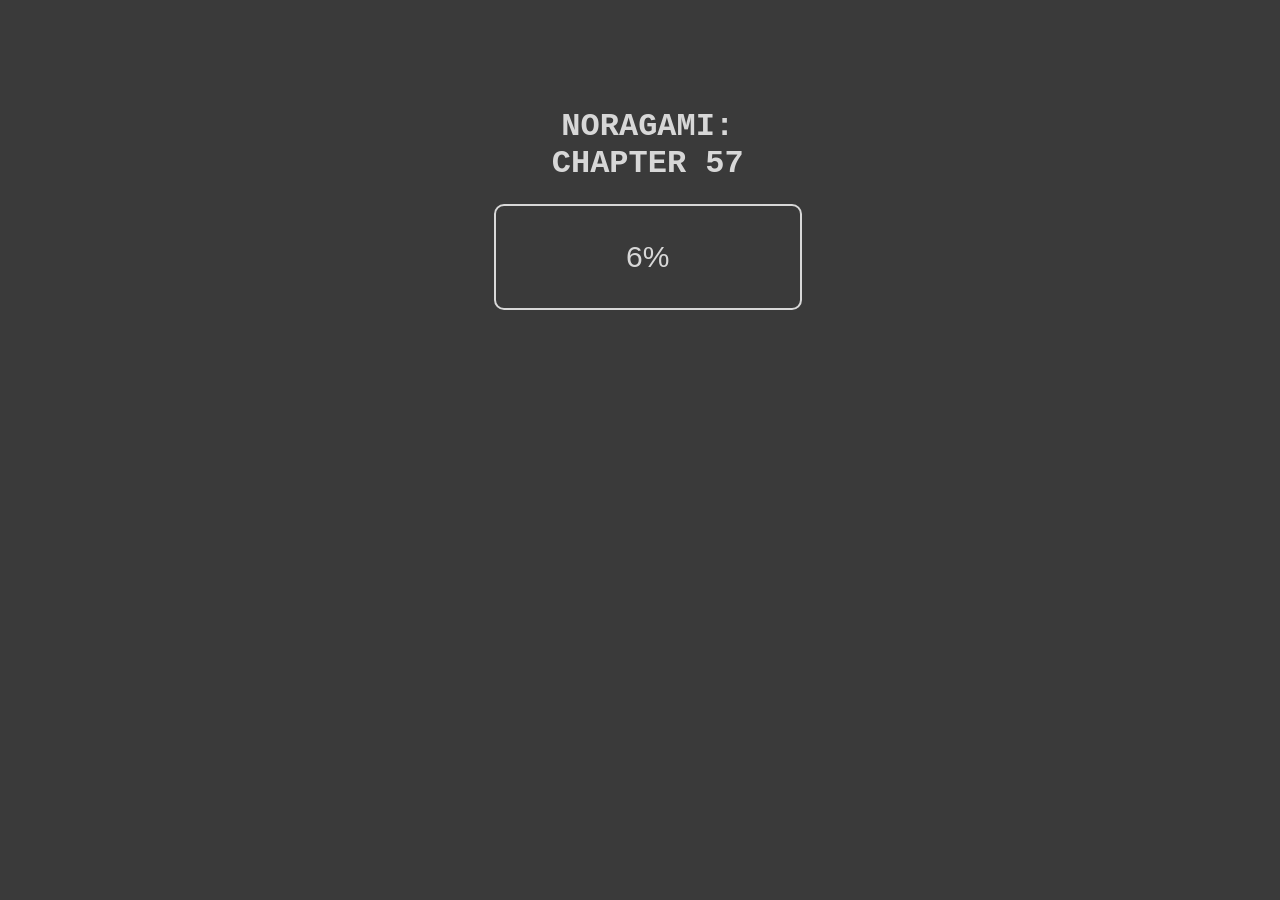
<file: stepNine.html>
<!DOCTYPE html>
<html>
	<head>
	
	<meta charset="utf-8">
	
	<link rel="stylesheet" type="text/css" href="demoCSS.css">
	
	</head>
	
	<body>
	<style>

	</style>
		<div id="buttons">
			<button type="button" id="previous" >PREV</button>
			<button type="button" id="next" >NEXT</button>
		</div>
		
		<div id="intro">
			<h1>NORAGAMI:</br>
			CHAPTER 57<h1>
			<input id="loading" value="0%">
		</div>
			
		<div id="navManga">
			<div class="navManga" id="previousPage"></div>
			<div class="navManga" id="currentPage"></div>
			<div class="navManga" id="nextPage"></div>
		</div>
		
		<script>/**
 * http://animejs.com
 * JavaScript animation engine
 * @version v2.2.0
 * @author Julian Garnier
 * @copyright ©2017 Julian Garnier
 * Released under the MIT license
**/

(function(root, factory) {
  if (typeof define === 'function' && define.amd) {
    // AMD. Register as an anonymous module.
    define([], factory);
  } else if (typeof module === 'object' && module.exports) {
    // Node. Does not work with strict CommonJS, but
    // only CommonJS-like environments that support module.exports,
    // like Node.
    module.exports = factory();
  } else {
    // Browser globals (root is window)
    root.anime = factory();
  }
}(this, () => {

  // Defaults

  const defaultInstanceSettings = {
    update: undefined,
    begin: undefined,
    run: undefined,
    complete: undefined,
    loop: 1,
    direction: 'normal',
    autoplay: true,
    offset: 0
  }

  const defaultTweenSettings = {
    duration: 1000,
    delay: 0,
    easing: 'easeOutElastic',
    elasticity: 500,
    round: 0
  }

  const validTransforms = ['translateX', 'translateY', 'translateZ', 'rotate', 'rotateX', 'rotateY', 'rotateZ', 'scale', 'scaleX', 'scaleY', 'scaleZ', 'skewX', 'skewY', 'perspective'];
  let transformString;

  // Utils

  function stringContains(str, text) {
    return str.indexOf(text) > -1;
  }

  const is = {
    arr: a => Array.isArray(a),
    obj: a => stringContains(Object.prototype.toString.call(a), 'Object'),
    pth: a => is.obj(a) && a.hasOwnProperty('totalLength'),
    svg: a => a instanceof SVGElement,
    dom: a => a.nodeType || is.svg(a),
    str: a => typeof a === 'string',
    fnc: a => typeof a === 'function',
    und: a => typeof a === 'undefined',
    hex: a => /(^#[0-9A-F]{6}$)|(^#[0-9A-F]{3}$)/i.test(a),
    rgb: a => /^rgb/.test(a),
    hsl: a => /^hsl/.test(a),
    col: a => (is.hex(a) || is.rgb(a) || is.hsl(a))
  }

  // BezierEasing https://github.com/gre/bezier-easing

  const bezier = (() => {

    const kSplineTableSize = 11;
    const kSampleStepSize = 1.0 / (kSplineTableSize - 1.0);

    function A (aA1, aA2) { return 1.0 - 3.0 * aA2 + 3.0 * aA1 };
    function B (aA1, aA2) { return 3.0 * aA2 - 6.0 * aA1 };
    function C (aA1)      { return 3.0 * aA1 };

    function calcBezier (aT, aA1, aA2) { return ((A(aA1, aA2) * aT + B(aA1, aA2)) * aT + C(aA1)) * aT };
    function getSlope (aT, aA1, aA2) { return 3.0 * A(aA1, aA2) * aT * aT + 2.0 * B(aA1, aA2) * aT + C(aA1) };

    function binarySubdivide (aX, aA, aB, mX1, mX2) {
      let currentX, currentT, i = 0;
      do {
        currentT = aA + (aB - aA) / 2.0;
        currentX = calcBezier(currentT, mX1, mX2) - aX;
        if (currentX > 0.0) { aB = currentT } else { aA = currentT };
      } while (Math.abs(currentX) > 0.0000001 && ++i < 10);
      return currentT;
    }

    function newtonRaphsonIterate (aX, aGuessT, mX1, mX2) {
      for (let i = 0; i < 4; ++i) {
        const currentSlope = getSlope(aGuessT, mX1, mX2);
        if (currentSlope === 0.0) return aGuessT;
        const currentX = calcBezier(aGuessT, mX1, mX2) - aX;
        aGuessT -= currentX / currentSlope;
      }
      return aGuessT;
    }

    function bezier(mX1, mY1, mX2, mY2) {

      if (!(0 <= mX1 && mX1 <= 1 && 0 <= mX2 && mX2 <= 1)) return;
      let sampleValues = new Float32Array(kSplineTableSize);

      if (mX1 !== mY1 || mX2 !== mY2) {
        for (let i = 0; i < kSplineTableSize; ++i) {
          sampleValues[i] = calcBezier(i * kSampleStepSize, mX1, mX2);
        }
      }

      function getTForX(aX) {

        let intervalStart = 0.0;
        let currentSample = 1;
        const lastSample = kSplineTableSize - 1;

        for (; currentSample !== lastSample && sampleValues[currentSample] <= aX; ++currentSample) {
          intervalStart += kSampleStepSize;
        }

        --currentSample;

        const dist = (aX - sampleValues[currentSample]) / (sampleValues[currentSample + 1] - sampleValues[currentSample]);
        const guessForT = intervalStart + dist * kSampleStepSize;
        const initialSlope = getSlope(guessForT, mX1, mX2);

        if (initialSlope >= 0.001) {
          return newtonRaphsonIterate(aX, guessForT, mX1, mX2);
        } else if (initialSlope === 0.0) {
          return guessForT;
        } else {
          return binarySubdivide(aX, intervalStart, intervalStart + kSampleStepSize, mX1, mX2);
        }

      }

      return x => {
        if (mX1 === mY1 && mX2 === mY2) return x;
        if (x === 0) return 0;
        if (x === 1) return 1;
        return calcBezier(getTForX(x), mY1, mY2);
      }

    }

    return bezier;

  })();

  const easings = (() => {

    const names = ['Quad', 'Cubic', 'Quart', 'Quint', 'Sine', 'Expo', 'Circ', 'Back', 'Elastic'];

    // Elastic easing adapted from jQueryUI http://api.jqueryui.com/easings/

    function elastic(t, p) {
      return t === 0 || t === 1 ? t :
      -Math.pow(2, 10 * (t - 1)) * Math.sin((((t - 1) - (p / (Math.PI * 2.0) * Math.asin(1))) * (Math.PI * 2)) / p );
    }

    // Approximated Penner equations http://matthewlein.com/ceaser/

    const equations = {
      In: [
        [0.550, 0.085, 0.680, 0.530], /* InQuad */
        [0.550, 0.055, 0.675, 0.190], /* InCubic */
        [0.895, 0.030, 0.685, 0.220], /* InQuart */
        [0.755, 0.050, 0.855, 0.060], /* InQuint */
        [0.470, 0.000, 0.745, 0.715], /* InSine */
        [0.950, 0.050, 0.795, 0.035], /* InExpo */
        [0.600, 0.040, 0.980, 0.335], /* InCirc */
        [0.600, -0.280, 0.735, 0.045], /* InBack */
        elastic /* InElastic */
      ], Out: [
        [0.250, 0.460, 0.450, 0.940], /* OutQuad */
        [0.215, 0.610, 0.355, 1.000], /* OutCubic */
        [0.165, 0.840, 0.440, 1.000], /* OutQuart */
        [0.230, 1.000, 0.320, 1.000], /* OutQuint */
        [0.390, 0.575, 0.565, 1.000], /* OutSine */
        [0.190, 1.000, 0.220, 1.000], /* OutExpo */
        [0.075, 0.820, 0.165, 1.000], /* OutCirc */
        [0.175, 0.885, 0.320, 1.275], /* OutBack */
        (t, f) => 1 - elastic(1 - t, f) /* OutElastic */
      ], InOut: [
        [0.455, 0.030, 0.515, 0.955], /* InOutQuad */
        [0.645, 0.045, 0.355, 1.000], /* InOutCubic */
        [0.770, 0.000, 0.175, 1.000], /* InOutQuart */
        [0.860, 0.000, 0.070, 1.000], /* InOutQuint */
        [0.445, 0.050, 0.550, 0.950], /* InOutSine */
        [1.000, 0.000, 0.000, 1.000], /* InOutExpo */
        [0.785, 0.135, 0.150, 0.860], /* InOutCirc */
        [0.680, -0.550, 0.265, 1.550], /* InOutBack */
        (t, f) => t < .5 ? elastic(t * 2, f) / 2 : 1 - elastic(t * -2 + 2, f) / 2 /* InOutElastic */
      ]
    }

    let functions = {
      linear: bezier(0.250, 0.250, 0.750, 0.750)
    }

    for (let type in equations) {
      equations[type].forEach((f, i) => {
        functions['ease'+type+names[i]] = is.fnc(f) ? f : bezier.apply(this, f);
      });
    }

    return functions;

  })();

  // Strings

  function stringToHyphens(str) {
    return str.replace(/([a-z])([A-Z])/g, '$1-$2').toLowerCase();
  }

  function selectString(str) {
    if (is.col(str)) return;
    try {
      let nodes = document.querySelectorAll(str);
      return nodes;
    } catch(e) {
      return;
    }
  }

  // Arrays

  function filterArray(arr, callback) {
    const len = arr.length;
    const thisArg = arguments.length >= 2 ? arguments[1] : void 0;
    let result = [];
    for (let i = 0; i < len; i++) {
      if (i in arr) {
        const val = arr[i];
        if (callback.call(thisArg, val, i, arr)) {
          result.push(val);
        }
      }
    }
    return result;
  }

  function flattenArray(arr) {
    return arr.reduce((a, b) => a.concat(is.arr(b) ? flattenArray(b) : b), []);
  }

  function toArray(o) {
    if (is.arr(o)) return o;
    if (is.str(o)) o = selectString(o) || o;
    if (o instanceof NodeList || o instanceof HTMLCollection) return [].slice.call(o);
    return [o];
  }

  function arrayContains(arr, val) {
    return arr.some(a => a === val);
  }

  // Objects

  function cloneObject(o) {
    let clone = {};
    for (let p in o) clone[p] = o[p];
    return clone;
  }

  function replaceObjectProps(o1, o2) {
    let o = cloneObject(o1);
    for (let p in o1) o[p] = o2.hasOwnProperty(p) ? o2[p] : o1[p];
    return o;
  }

  function mergeObjects(o1, o2) {
    let o = cloneObject(o1);
    for (let p in o2) o[p] = is.und(o1[p]) ? o2[p] : o1[p];
    return o;
  }

  // Colors

  function rgbToRgba(rgbValue) {
    const rgb = /rgb\((\d+,\s*[\d]+,\s*[\d]+)\)/g.exec(rgbValue);
    return rgb ? `rgba(${rgb[1]},1)` : rgbValue;
  }

  function hexToRgba(hexValue) {
    const rgx = /^#?([a-f\d])([a-f\d])([a-f\d])$/i;
    const hex = hexValue.replace(rgx, (m, r, g, b) => r + r + g + g + b + b );
    const rgb = /^#?([a-f\d]{2})([a-f\d]{2})([a-f\d]{2})$/i.exec(hex);
    const r = parseInt(rgb[1], 16);
    const g = parseInt(rgb[2], 16);
    const b = parseInt(rgb[3], 16);
    return `rgba(${r},${g},${b},1)`;
  }

  function hslToRgba(hslValue) {
    const hsl = /hsl\((\d+),\s*([\d.]+)%,\s*([\d.]+)%\)/g.exec(hslValue) || /hsla\((\d+),\s*([\d.]+)%,\s*([\d.]+)%,\s*([\d.]+)\)/g.exec(hslValue);
    const h = parseInt(hsl[1]) / 360;
    const s = parseInt(hsl[2]) / 100;
    const l = parseInt(hsl[3]) / 100;
    const a = hsl[4] || 1;
    function hue2rgb(p, q, t) {
      if (t < 0) t += 1;
      if (t > 1) t -= 1;
      if (t < 1/6) return p + (q - p) * 6 * t;
      if (t < 1/2) return q;
      if (t < 2/3) return p + (q - p) * (2/3 - t) * 6;
      return p;
    }
    let r, g, b;
    if (s == 0) {
      r = g = b = l;
    } else {
      const q = l < 0.5 ? l * (1 + s) : l + s - l * s;
      const p = 2 * l - q;
      r = hue2rgb(p, q, h + 1/3);
      g = hue2rgb(p, q, h);
      b = hue2rgb(p, q, h - 1/3);
    }
    return `rgba(${r * 255},${g * 255},${b * 255},${a})`;
  }

  function colorToRgb(val) {
    if (is.rgb(val)) return rgbToRgba(val);
    if (is.hex(val)) return hexToRgba(val);
    if (is.hsl(val)) return hslToRgba(val);
  }

  // Units

  function getUnit(val) {
    const split = /([\+\-]?[0-9#\.]+)(%|px|pt|em|rem|in|cm|mm|ex|ch|pc|vw|vh|vmin|vmax|deg|rad|turn)?$/.exec(val);
    if (split) return split[2];
  }

  function getTransformUnit(propName) {
    if (stringContains(propName, 'translate') || propName === 'perspective') return 'px';
    if (stringContains(propName, 'rotate') || stringContains(propName, 'skew')) return 'deg';
  }

  // Values

  function minMaxValue(val, min, max) {
    return Math.min(Math.max(val, min), max);
  }

  function getFunctionValue(val, animatable) {
    if (!is.fnc(val)) return val;
    return val(animatable.target, animatable.id, animatable.total);
  }

  function getCSSValue(el, prop) {
    if (prop in el.style) {
      return getComputedStyle(el).getPropertyValue(stringToHyphens(prop)) || '0';
    }
  }

  function getAnimationType(el, prop) {
    if (is.dom(el) && arrayContains(validTransforms, prop)) return 'transform';
    if (is.dom(el) && (el.getAttribute(prop) || (is.svg(el) && el[prop]))) return 'attribute';
    if (is.dom(el) && (prop !== 'transform' && getCSSValue(el, prop))) return 'css';
    if (el[prop] != null) return 'object';
  }

  function getTransformValue(el, propName) {
    const defaultUnit = getTransformUnit(propName);
    const defaultVal = stringContains(propName, 'scale') ? 1 : 0 + defaultUnit;
    const str = el.style.transform;
    if (!str) return defaultVal;
    let match = [];
    let props = [];
    let values = [];
    const rgx = /(\w+)\((.+?)\)/g;
    while (match = rgx.exec(str)) {
      props.push(match[1]);
      values.push(match[2]);
    }
    const value = filterArray(values, (val, i) => props[i] === propName);
    return value.length ? value[0] : defaultVal;
  }

  function getOriginalTargetValue(target, propName) {
    switch (getAnimationType(target, propName)) {
      case 'transform': return getTransformValue(target, propName);
      case 'css': return getCSSValue(target, propName);
      case 'attribute': return target.getAttribute(propName);
    }
    return target[propName] || 0;
  }

  function getRelativeValue(to, from) {
    const operator = /^(\*=|\+=|-=)/.exec(to);
    if (!operator) return to;
    const u = getUnit(to) || 0;
    const x = parseFloat(from);
    const y = parseFloat(to.replace(operator[0], ''));
    switch (operator[0][0]) {
      case '+': return x + y + u;
      case '-': return x - y + u;
      case '*': return x * y + u;
    }
  }

  function validateValue(val, unit) {
    if (is.col(val)) return colorToRgb(val);
    const originalUnit = getUnit(val);
    const unitLess = originalUnit ? val.substr(0, val.length - originalUnit.length) : val;
    return unit && !/\s/g.test(val) ? unitLess + unit : unitLess;
  }

  // getTotalLength() equivalent for circle, rect, polyline, polygon and line shapes. 
  // adapted from https://gist.github.com/SebLambla/3e0550c496c236709744

  function getDistance(p1, p2) {
    return Math.sqrt(Math.pow(p2.x - p1.x, 2) + Math.pow(p2.y - p1.y, 2)); 
  }

  function getCircleLength(el) {
    return 2 * Math.PI * el.getAttribute('r');
  }

  function getRectLength(el) {
    return (el.getAttribute('width') * 2) + (el.getAttribute('height') * 2);
  }

  function getLineLength(el) {
    return getDistance(
      {x: el.getAttribute('x1'), y: el.getAttribute('y1')}, 
      {x: el.getAttribute('x2'), y: el.getAttribute('y2')}
    );
  }

  function getPolylineLength(el) {
    const points = el.points;
    let totalLength = 0;
    let previousPos;
    for (let i = 0 ; i < points.numberOfItems; i++) {
      const currentPos = points.getItem(i);
      if (i > 0) totalLength += getDistance(previousPos, currentPos);
      previousPos = currentPos;
    }
    return totalLength;
  }

  function getPolygonLength(el) {
    const points = el.points;
    return getPolylineLength(el) + getDistance(points.getItem(points.numberOfItems - 1), points.getItem(0));
  }

  // Path animation

  function getTotalLength(el) {
    if (el.getTotalLength) return el.getTotalLength();
    switch(el.tagName.toLowerCase()) {
      case 'circle': return getCircleLength(el);
      case 'rect': return getRectLength(el);
      case 'line': return getLineLength(el);
      case 'polyline': return getPolylineLength(el);
      case 'polygon': return getPolygonLength(el);
    }
  }

  function setDashoffset(el) {
    const pathLength = getTotalLength(el);
    el.setAttribute('stroke-dasharray', pathLength);
    return pathLength;
  }

  // Motion path

  function getPath(path, percent) {
    const el = is.str(path) ? selectString(path)[0] : path;
    const p = percent || 100;
    return function(prop) {
      return {
        el: el,
        property: prop,
        totalLength: getTotalLength(el) * (p / 100)
      }
    }
  }

  function getPathProgress(path, progress) {
    function point(offset = 0) {
      const l = progress + offset >= 1 ? progress + offset : 0;
      return path.el.getPointAtLength(l);
    }
    const p = point();
    const p0 = point(-1);
    const p1 = point(+1);
    switch (path.property) {
      case 'x': return p.x;
      case 'y': return p.y;
      case 'angle': return Math.atan2(p1.y - p0.y, p1.x - p0.x) * 180 / Math.PI;
    }
  }

  // Decompose value

  function decomposeValue(val, unit) {
    const rgx = /-?\d*\.?\d+/g;
    const value = validateValue((is.pth(val) ? val.totalLength : val), unit) + '';
    return {
      original: value,
      numbers: value.match(rgx) ? value.match(rgx).map(Number) : [0],
      strings: (is.str(val) || unit) ? value.split(rgx) : []
    }
  }

  // Animatables

  function parseTargets(targets) {
    const targetsArray = targets ? (flattenArray(is.arr(targets) ? targets.map(toArray) : toArray(targets))) : [];
    return filterArray(targetsArray, (item, pos, self) => self.indexOf(item) === pos);
  }

  function getAnimatables(targets) {
    const parsed = parseTargets(targets);
    return parsed.map((t, i) => {
      return {target: t, id: i, total: parsed.length};
    });
  }

  // Properties

  function normalizePropertyTweens(prop, tweenSettings) {
    let settings = cloneObject(tweenSettings);
    if (is.arr(prop)) {
      const l = prop.length;
      const isFromTo = (l === 2 && !is.obj(prop[0]));
      if (!isFromTo) {
        // Duration divided by the number of tweens
        if (!is.fnc(tweenSettings.duration)) settings.duration = tweenSettings.duration / l;
      } else {
        // Transform [from, to] values shorthand to a valid tween value
        prop = {value: prop};
      }
    }
    return toArray(prop).map((v, i) => {
      // Default delay value should be applied only on the first tween
      const delay = !i ? tweenSettings.delay : 0;
      // Use path object as a tween value
      let obj = is.obj(v) && !is.pth(v) ? v : {value: v};
      // Set default delay value
      if (is.und(obj.delay)) obj.delay = delay;
      return obj;
    }).map(k => mergeObjects(k, settings));
  }

  function getProperties(instanceSettings, tweenSettings, params) {
    let properties = [];
    const settings = mergeObjects(instanceSettings, tweenSettings);
    for (let p in params) {
      if (!settings.hasOwnProperty(p) && p !== 'targets') {
        properties.push({
          name: p,
          offset: settings['offset'],
          tweens: normalizePropertyTweens(params[p], tweenSettings)
        });
      }
    }
    return properties;
  }

  // Tweens

  function normalizeTweenValues(tween, animatable) {
    let t = {};
    for (let p in tween) {
      let value = getFunctionValue(tween[p], animatable);
      if (is.arr(value)) {
        value = value.map(v => getFunctionValue(v, animatable));
        if (value.length === 1) value = value[0];
      }
      t[p] = value;
    }
    t.duration = parseFloat(t.duration);
    t.delay = parseFloat(t.delay);
    return t;
  }

  function normalizeEasing(val) {
    return is.arr(val) ? bezier.apply(this, val) : easings[val];
  }

  function normalizeTweens(prop, animatable) {
    let previousTween;
    return prop.tweens.map(t => {
      let tween = normalizeTweenValues(t, animatable);
      const tweenValue = tween.value;
      const originalValue = getOriginalTargetValue(animatable.target, prop.name);
      const previousValue = previousTween ? previousTween.to.original : originalValue;
      const from = is.arr(tweenValue) ? tweenValue[0] : previousValue;
      const to = getRelativeValue(is.arr(tweenValue) ? tweenValue[1] : tweenValue, from);
      const unit = getUnit(to) || getUnit(from) || getUnit(originalValue);
      tween.from = decomposeValue(from, unit);
      tween.to = decomposeValue(to, unit);
      tween.start = previousTween ? previousTween.end : prop.offset;
      tween.end = tween.start + tween.delay + tween.duration;
      tween.easing = normalizeEasing(tween.easing);
      tween.elasticity = (1000 - minMaxValue(tween.elasticity, 1, 999)) / 1000;
      tween.isPath = is.pth(tweenValue);
      tween.isColor = is.col(tween.from.original);
      if (tween.isColor) tween.round = 1;
      previousTween = tween;
      return tween;
    });
  }

  // Tween progress

  const setTweenProgress = {
    css: (t, p, v) => t.style[p] = v,
    attribute: (t, p, v) => t.setAttribute(p, v),
    object: (t, p, v) => t[p] = v,
    transform: (t, p, v, transforms, id) => {
      if (!transforms[id]) transforms[id] = [];
      transforms[id].push(`${p}(${v})`);
    }
  }

  // Animations

  function createAnimation(animatable, prop) {
    const animType = getAnimationType(animatable.target, prop.name);
    if (animType) {
      const tweens = normalizeTweens(prop, animatable);
      return {
        type: animType,
        property: prop.name,
        animatable: animatable,
        tweens: tweens,
        duration: tweens[tweens.length - 1].end,
        delay: tweens[0].delay
      }
    }
  }

  function getAnimations(animatables, properties) {
    return filterArray(flattenArray(animatables.map(animatable => {
      return properties.map(prop => {
        return createAnimation(animatable, prop);
      });
    })), a => !is.und(a));
  }

  // Create Instance

  function getInstanceTimings(type, animations, instanceSettings, tweenSettings) {
    const isDelay = (type === 'delay');
    if (animations.length) {
      return (isDelay ? Math.min : Math.max).apply(Math, animations.map(anim => anim[type]));
    } else {
      return isDelay ? tweenSettings.delay : instanceSettings.offset + tweenSettings.delay + tweenSettings.duration;
    }
  }

  function createNewInstance(params) {
    const instanceSettings = replaceObjectProps(defaultInstanceSettings, params);
    const tweenSettings = replaceObjectProps(defaultTweenSettings, params);
    const animatables = getAnimatables(params.targets);
    const properties = getProperties(instanceSettings, tweenSettings, params);
    const animations = getAnimations(animatables, properties);
    return mergeObjects(instanceSettings, {
      children: [],
      animatables: animatables,
      animations: animations,
      duration: getInstanceTimings('duration', animations, instanceSettings, tweenSettings),
      delay: getInstanceTimings('delay', animations, instanceSettings, tweenSettings)
    });
  }

  // Core

  let activeInstances = [];
  let raf = 0;

  const engine = (() => {
    function play() { raf = requestAnimationFrame(step); };
    function step(t) {
      const activeLength = activeInstances.length;
      if (activeLength) {
        let i = 0;
        while (i < activeLength) {
          if (activeInstances[i]) activeInstances[i].tick(t);
          i++;
        }
        play();
      } else {
        cancelAnimationFrame(raf);
        raf = 0;
      }
    }
    return play;
  })();


  // Public Instance

  function anime(params = {}) {

    let now, startTime, lastTime = 0;

    let resolve = null;

    function makePromise() {
      return window.Promise && new Promise(_resolve => resolve = _resolve);
    }

    let promise = makePromise();

    let instance = createNewInstance(params);

    function toggleInstanceDirection() {
      instance.reversed = !instance.reversed;
    }

    function adjustTime(time) {
      return instance.reversed ? instance.duration - time : time;
    }

    function syncInstanceChildren(time) {
      const children = instance.children;
      const childrenLength = children.length;
      if (time >= instance.currentTime) {
        for (let i = 0; i < childrenLength; i++) children[i].seek(time);
      } else {
        for (let i = childrenLength; i--;) children[i].seek(time);
      }
    }

    function setAnimationsProgress(insTime) {
      let i = 0;
      let transforms = {};
      const animations = instance.animations;
      const animationsLength = animations.length;
      while (i < animationsLength) {
        const anim = animations[i];
        const animatable = anim.animatable;
        const tweens = anim.tweens;
        const tweenLength = tweens.length - 1;
        let tween = tweens[tweenLength];
        // Only check for keyframes if there is more than one tween
        if (tweenLength) tween = filterArray(tweens, t => (insTime < t.end))[0] || tween;
        const elapsed = minMaxValue(insTime - tween.start - tween.delay, 0, tween.duration) / tween.duration;
        const eased = isNaN(elapsed) ? 1 : tween.easing(elapsed, tween.elasticity);
        const strings = tween.to.strings;
        const round = tween.round;
        let numbers = [];
        let progress;
        const toNumbersLength = tween.to.numbers.length;
        for (let n = 0; n < toNumbersLength; n++) {
          let value;
          const toNumber = tween.to.numbers[n];
          const fromNumber = tween.from.numbers[n];
          if (!tween.isPath) {
            value = fromNumber + (eased * (toNumber - fromNumber));
          } else {
            value = getPathProgress(tween.value, eased * toNumber);
          }
          if (round) {
            if (!(tween.isColor && n > 2)) {
              value = Math.round(value * round) / round;
            }
          }
          numbers.push(value);
        }
        // Manual Array.reduce for better performances
        const stringsLength = strings.length;
        if (!stringsLength) {
          progress = numbers[0];
        } else {
          progress = strings[0];
          for (let s = 0; s < stringsLength; s++) {
            const a = strings[s];
            const b = strings[s + 1];
            const n = numbers[s];
            if (!isNaN(n)) {
              if (!b) {
                progress += n + ' ';
              } else {
                progress += n + b;
              }
            }
          }
        }
        setTweenProgress[anim.type](animatable.target, anim.property, progress, transforms, animatable.id);
        anim.currentValue = progress;
        i++;
      }
      const transformsLength = Object.keys(transforms).length;
      if (transformsLength) {
        for (let id = 0; id < transformsLength; id++) {
          if (!transformString) {
            const t = 'transform';
            transformString = (getCSSValue(document.body, t) ? t : `-webkit-${t}`);
          }
          instance.animatables[id].target.style[transformString] = transforms[id].join(' ');
        }
      }
      instance.currentTime = insTime;
      instance.progress = (insTime / instance.duration) * 100;
    }

    function setCallback(cb) {
      if (instance[cb]) instance[cb](instance);
    }

    function countIteration() {
      if (instance.remaining && instance.remaining !== true) {
        instance.remaining--;
      }
    }

    function setInstanceProgress(engineTime) {
      const insDuration = instance.duration;
      const insOffset = instance.offset;
      const insStart = insOffset + instance.delay;
      const insCurrentTime = instance.currentTime;
      const insReversed = instance.reversed;
      const insTime = adjustTime(engineTime);
      if (instance.children.length) syncInstanceChildren(insTime);
      if (insTime >= insStart || !insDuration) {
        if (!instance.began) {
          instance.began = true;
          setCallback('begin');
        }
        setCallback('run');
      }
      if (insTime > insOffset && insTime < insDuration) {
        setAnimationsProgress(insTime);
      } else {
        if (insTime <= insOffset && insCurrentTime !== 0) {
          setAnimationsProgress(0);
          if (insReversed) countIteration();
        }
        if ((insTime >= insDuration && insCurrentTime !== insDuration) || !insDuration) {
          setAnimationsProgress(insDuration);
          if (!insReversed) countIteration();
        }
      }
      setCallback('update');
      if (engineTime >= insDuration) {
        if (instance.remaining) {
          startTime = now;
          if (instance.direction === 'alternate') toggleInstanceDirection();
        } else {
          instance.pause();
          if (!instance.completed) {
            instance.completed = true;
            setCallback('complete');
            if ('Promise' in window) {
              resolve();
              promise = makePromise();
            }
          }
        }
        lastTime = 0;
      }
    }

    instance.reset = function() {
      const direction = instance.direction;
      const loops = instance.loop;
      instance.currentTime = 0;
      instance.progress = 0;
      instance.paused = true;
      instance.began = false;
      instance.completed = false;
      instance.reversed = direction === 'reverse';
      instance.remaining = direction === 'alternate' && loops === 1 ? 2 : loops;
      setAnimationsProgress(0);
      for (let i = instance.children.length; i--; ){
        instance.children[i].reset();
      }
    }

    instance.tick = function(t) {
      now = t;
      if (!startTime) startTime = now;
      const engineTime = (lastTime + now - startTime) * anime.speed;
      setInstanceProgress(engineTime);
    }

    instance.seek = function(time) {
      setInstanceProgress(adjustTime(time));
    }

    instance.pause = function() {
      const i = activeInstances.indexOf(instance);
      if (i > -1) activeInstances.splice(i, 1);
      instance.paused = true;
    }

    instance.play = function() {
      if (!instance.paused) return;
      instance.paused = false;
      startTime = 0;
      lastTime = adjustTime(instance.currentTime);
      activeInstances.push(instance);
      if (!raf) engine();
    }

    instance.reverse = function() {
      toggleInstanceDirection();
      startTime = 0;
      lastTime = adjustTime(instance.currentTime);
    }

    instance.restart = function() {
      instance.pause();
      instance.reset();
      instance.play();
    }

    instance.finished = promise;

    instance.reset();

    if (instance.autoplay) instance.play();

    return instance;

  }

  // Remove targets from animation

  function removeTargets(targets) {
    const targetsArray = parseTargets(targets);
    for (let i = activeInstances.length; i--;) {
      const instance = activeInstances[i];
      const animations = instance.animations;
      for (let a = animations.length; a--;) {
        if (arrayContains(targetsArray, animations[a].animatable.target)) {
          animations.splice(a, 1);
          if (!animations.length) instance.pause();
        }
      }
    }
  }

  // Timeline

  function timeline(params) {
    let tl = anime(params);
    tl.pause();
    tl.duration = 0;
    tl.add = function(instancesParams) {
      tl.children.forEach(i => { i.began = true; i.completed = true; });
      toArray(instancesParams).forEach(instanceParams => {
        let insParams = mergeObjects(instanceParams, replaceObjectProps(defaultTweenSettings, params || {}));
        insParams.targets = insParams.targets || params.targets;
        const tlDuration = tl.duration;
        const insOffset = insParams.offset;
        insParams.autoplay = false;
        insParams.direction = tl.direction;
        insParams.offset = is.und(insOffset) ? tlDuration : getRelativeValue(insOffset, tlDuration);
        tl.began = true;
        tl.completed = true;
        tl.seek(insParams.offset);
        const ins = anime(insParams);
        ins.began = true;
        ins.completed = true;
        if (ins.duration > tlDuration) tl.duration = ins.duration;
        tl.children.push(ins);
      });
      tl.seek(0);
      tl.reset();
      if (tl.autoplay) tl.restart();
      return tl;
    }
    return tl;
  }

  anime.version = '2.2.0';
  anime.speed = 1;
  anime.running = activeInstances;
  anime.remove = removeTargets;
  anime.getValue = getOriginalTargetValue;
  anime.path = getPath;
  anime.setDashoffset = setDashoffset;
  anime.bezier = bezier;
  anime.easings = easings;
  anime.timeline = timeline;
  anime.random = (min, max) => Math.floor(Math.random() * (max - min + 1)) + min;

  return anime;

}));
</script>
				<script>
window.onload = function(){
	anime({
			targets:'#loading',
			value:'100%', //animate from 0% to 100% value
			easing: 'easeInOutExpo',
			duration:3000, //last for 3 seconds
			round:1, //round value - without decimals
			
			//once loading animation is complete
			complete: function(anim){
				//delete loading input element
				document.getElementById("loading").parentNode.removeChild(document.getElementById("loading"));
				//replace with a start button
				var startNode = document.createElement("button");
				startNode.id = "start";
				startNode.innerHTML = "Let's start reading!";
				//insert where loading input element had previously been
				document.getElementById("intro").appendChild(startNode);
				
				var startButton = document.getElementById("start");
				//attach click event handler
				startButton.addEventListener("click",displayPage.restart); 
				//make other buttons visible
				document.getElementById("start").onclick = function(){
					//make pages visible
					document.getElementById("currentPage").style.visibility = "visible";
					document.getElementById("nextPage").style.visibility = "visible";
					document.getElementById("previousPage").style.visibility = "visible";
					//make navigation buttons visible
					document.getElementById("previous").style.visibility = "visible";
					document.getElementById("next").style.visibility = "visible";
					pageNum++; //start reading by incrementing the current page variable
					displayNewPage(); //update the page divs
					
					//delete the intro section to clean page up for pages to be displayed
					document.body.removeChild(document.getElementById("intro"));
			}
		}
	});
}

var displayPage
	displayPage = anime({
						targets:'#currentPage',
						translateX:600,
						translateY:120,
						scale:7,
						duration:1000,
						autoplay:false, //do not animate automatically, wait until called
						
					});
					
//array of all manga pages in chapter
	var mangaPages = [
	 "https://orig00.deviantart.net/7dcc/f/2017/320/3/3/g001_by_crispygray-dbtx7zv.jpg",
	 "https://orig00.deviantart.net/45a2/f/2017/320/9/5/g002_by_crispygray-dbtx7zr.jpg",
	"https://orig00.deviantart.net/2076/f/2017/320/b/5/g003_by_crispygray-dbtx7zp.jpg",
	"https://orig00.deviantart.net/5118/f/2017/320/1/5/g004_by_crispygray-dbtx7zm.jpg",
	"https://orig00.deviantart.net/2bc7/f/2017/320/7/4/g005_by_crispygray-dbtx7zg.jpg",
	"https://orig00.deviantart.net/879c/f/2017/320/d/8/g006_by_crispygray-dbtx7zd.jpg",
	"https://orig00.deviantart.net/1de2/f/2017/320/b/f/g007_by_crispygray-dbtx7z9.jpg",
	"https://orig00.deviantart.net/6d50/f/2017/320/8/4/g008_by_crispygray-dbtx7z2.jpg",
	"https://orig00.deviantart.net/5052/f/2017/320/4/2/g009_by_crispygray-dbtx7yy.jpg",
	"https://orig00.deviantart.net/a668/f/2017/320/6/2/g010_by_crispygray-dbtx7yx.jpg",
	"https://orig00.deviantart.net/e520/f/2017/320/3/b/g011_by_crispygray-dbtx7ys.jpg",
	"https://orig00.deviantart.net/77e0/f/2017/320/7/6/g012_by_crispygray-dbtx7yq.jpg",
	"https://orig00.deviantart.net/34b8/f/2017/320/6/2/g013_by_crispygray-dbtx7yn.jpg",
	"https://orig00.deviantart.net/7eb5/f/2017/320/6/0/g014_by_crispygray-dbtx7yl.jpg",
	"https://orig00.deviantart.net/e8e5/f/2017/320/b/c/g015_by_crispygray-dbtx7yh.jpg",
	"https://orig00.deviantart.net/245e/f/2017/320/a/7/g016_by_crispygray-dbtx7yf.jpg",
	"https://orig00.deviantart.net/23f0/f/2017/320/5/b/g017_by_crispygray-dbtx7yd.jpg",
	"https://orig00.deviantart.net/5003/f/2017/320/4/7/g018_by_crispygray-dbtx7ya.jpg",
	"https://orig00.deviantart.net/a575/f/2017/320/6/f/g019_by_crispygray-dbtx7y7.jpg",
	"https://orig00.deviantart.net/07da/f/2017/320/e/8/g020_by_crispygray-dbtx7y3.jpg",
	"https://orig00.deviantart.net/3339/f/2017/320/e/2/g021_by_crispygray-dbtx7xz.jpg",
	"https://orig00.deviantart.net/174c/f/2017/320/a/4/g022_by_crispygray-dbtx7xv.jpg",
	"https://orig00.deviantart.net/d056/f/2017/320/5/0/g023_by_crispygray-dbtx7xt.jpg",
	"https://orig00.deviantart.net/bbcb/f/2017/320/c/7/g024_by_crispygray-dbtx7xq.jpg",
	"https://orig00.deviantart.net/d0ce/f/2017/320/b/1/g025_by_crispygray-dbtx7xn.jpg",
	"https://orig00.deviantart.net/bd05/f/2017/320/c/9/g026_by_crispygray-dbtx7xg.jpg",
	"https://orig00.deviantart.net/2b94/f/2017/320/8/d/g027_by_crispygray-dbtx7xd.jpg",
	"https://orig00.deviantart.net/a024/f/2017/320/4/a/g028_by_crispygray-dbtx7xa.jpg",
	"https://orig00.deviantart.net/a8f4/f/2017/320/f/5/g029_by_crispygray-dbtx7x7.jpg",
	"https://orig00.deviantart.net/042b/f/2017/320/f/c/g030_by_crispygray-dbtx7wk.jpg",
	"https://orig00.deviantart.net/b929/f/2017/320/b/1/g031_by_crispygray-dbtx7we.jpg",
	"https://orig00.deviantart.net/9b97/f/2017/320/c/4/g032_by_crispygray-dbtx7w9.jpg",
	"https://orig00.deviantart.net/121d/f/2017/320/4/4/g033_by_crispygray-dbtx7w7.jpg",
	"https://orig00.deviantart.net/c517/f/2017/320/b/f/g034_by_crispygray-dbtx7w2.jpg",
	"https://orig00.deviantart.net/b4db/f/2017/320/4/b/g035_by_crispygray-dbtx7vz.jpg",
	"https://orig00.deviantart.net/2fa2/f/2017/320/b/a/g036_by_crispygray-dbtx7vu.jpg",
	"https://orig00.deviantart.net/70f5/f/2017/320/d/f/g037_by_crispygray-dbtx7vs.jpg",
	"https://orig00.deviantart.net/ec14/f/2017/320/4/a/g038_by_crispygray-dbtx7vp.jpg",
	"https://orig00.deviantart.net/51d6/f/2017/320/d/e/g039_by_crispygray-dbtx7vn.jpg",
	"https://img00.deviantart.net/a40b/i/2017/320/5/b/g040_041_by_crispygray-dbtx7vj.jpg",
	"https://orig00.deviantart.net/74fe/f/2017/320/c/e/g042_by_crispygray-dbtx7vi.jpg",
	"https://orig00.deviantart.net/acae/f/2017/320/c/6/g043_by_crispygray-dbtx7ve.jpg",
	"https://orig00.deviantart.net/9a1b/f/2017/320/b/8/g044_by_crispygray-dbtx7va.jpg"];
	
	//current page holder variable
	var pageNum = -1;
	
	//function to update and display the new images for the previous,next, and current divs
	function displayNewPage(){
				document.getElementById("currentPage").style.backgroundImage = "url("+mangaPages[pageNum]+")";
				
				if(pageNum != 0){
				document.getElementById("previousPage").style.backgroundImage = "url("+mangaPages[pageNum-1]+")";
				}
				else{						document.getElementById("previousPage").style.backgroundImage = "none";
				}
				document.getElementById("nextPage").style.backgroundImage = "url("+mangaPages[pageNum+1]+")";	
	}	
		
	//attach event handlers to next page button
		var nextButton = document.getElementById("next");
		//update the page div images
		nextButton.addEventListener("click",displayPage.restart);
		//move forward in the manga page array by update pageNum
		document.getElementById("next").onclick = function(){
			if(mangaPages[pageNum+1] !=null){
			pageNum++; //move forward
			displayNewPage();
			}
			else{
				alert("End of manga chapter!"); //if already at end of chapter
			}
		}
		
		
		//atach event handlers to previous page button
		var previousButton = document.getElementById("previous");
		//update the page div images
		previousButton.addEventListener("click",displayPage.restart);
		//move back in the manga page array by updating pageNum
		document.getElementById("previous").onclick = function(){
			if(pageNum != 0){
			pageNum--; //move backward
			displayNewPage();
			}
			else{ //if no previous page available 
				alert("No previous page!");
			}
		}
		
		
		//animate next page preview
		var clickAnimationNext = anime({
			targets: '#nextPage',
			translateX:100,
			translateY:-200,
			scale:3,
			autoplay:false,
			direction:'alternate',
			//increase opacity when scaled up
			//descrease opacity when scaled back down
			begin: function(anim){
				document.getElementById("nextPage").style.opacity = "1.0";
			},
			complete: function(anim){
				document.getElementById("nextPage").style.opacity = "0.4";
			}
		});
		
		//attach as event listener for next page button
		document.getElementById("nextPage").onclick= clickAnimationNext.restart;
		
		//animate previous page preview
		var clickAnimationPrev = anime({
			targets: '#previousPage',
			translateX:100,
			scale:3,
			autoplay:false,
			direction:'alternate',
			//increase opacity when scaled up
			//descrease opacity when scaled back down
			begin: function(anim){
				document.getElementById("previousPage").style.opacity = "1.0";
			},
			complete: function(anim){
				document.getElementById("previousPage").style.opacity = "0.4";
			}
		});
		//attach as event listener for next page button
		document.getElementById("previousPage").onclick= clickAnimationPrev.restart;
		</script>
	</body>
</html>
</file>
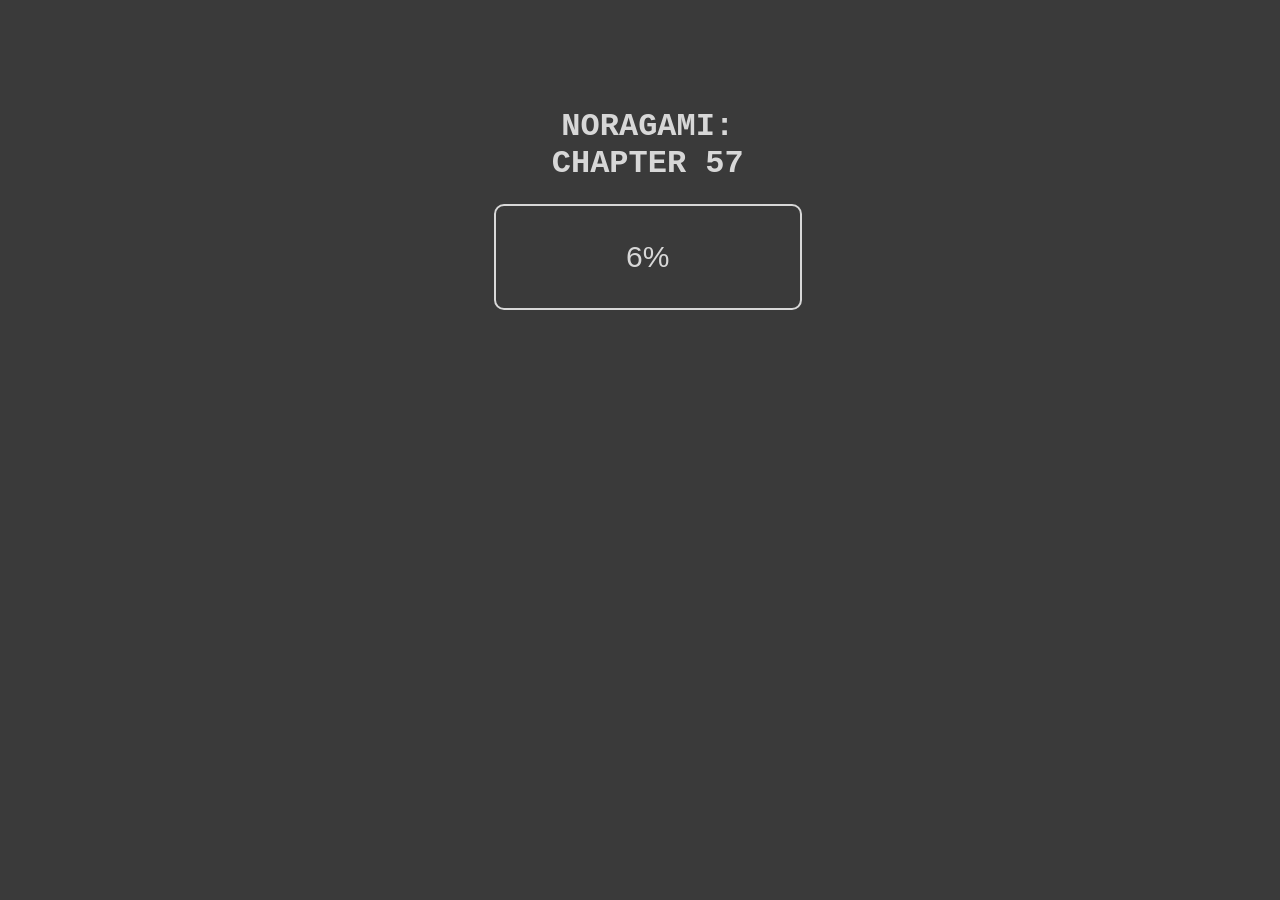
<file: stepSeven.html>
<!DOCTYPE html>
<html>
	<head>
	
	<meta charset="utf-8">
	
	<link rel="stylesheet" type="text/css" href="demoCSS.css">
	
	</head>
	
	<body>
	<style>

	</style>
		<div id="buttons">
			<button type="button" id="previous" >PREV</button>
			<button type="button" id="next" >NEXT</button>
		</div>
		
		<div id="intro">
			<h1>NORAGAMI:</br>
			CHAPTER 57<h1>
			<input id="loading" value="0%">
		</div>
			
		<div id="navManga">
			<div class="navManga" id="previousPage"></div>
			<div class="navManga" id="currentPage"></div>
			<div class="navManga" id="nextPage"></div>
		</div>
		
		<script>/**
 * http://animejs.com
 * JavaScript animation engine
 * @version v2.2.0
 * @author Julian Garnier
 * @copyright ©2017 Julian Garnier
 * Released under the MIT license
**/

(function(root, factory) {
  if (typeof define === 'function' && define.amd) {
    // AMD. Register as an anonymous module.
    define([], factory);
  } else if (typeof module === 'object' && module.exports) {
    // Node. Does not work with strict CommonJS, but
    // only CommonJS-like environments that support module.exports,
    // like Node.
    module.exports = factory();
  } else {
    // Browser globals (root is window)
    root.anime = factory();
  }
}(this, () => {

  // Defaults

  const defaultInstanceSettings = {
    update: undefined,
    begin: undefined,
    run: undefined,
    complete: undefined,
    loop: 1,
    direction: 'normal',
    autoplay: true,
    offset: 0
  }

  const defaultTweenSettings = {
    duration: 1000,
    delay: 0,
    easing: 'easeOutElastic',
    elasticity: 500,
    round: 0
  }

  const validTransforms = ['translateX', 'translateY', 'translateZ', 'rotate', 'rotateX', 'rotateY', 'rotateZ', 'scale', 'scaleX', 'scaleY', 'scaleZ', 'skewX', 'skewY', 'perspective'];
  let transformString;

  // Utils

  function stringContains(str, text) {
    return str.indexOf(text) > -1;
  }

  const is = {
    arr: a => Array.isArray(a),
    obj: a => stringContains(Object.prototype.toString.call(a), 'Object'),
    pth: a => is.obj(a) && a.hasOwnProperty('totalLength'),
    svg: a => a instanceof SVGElement,
    dom: a => a.nodeType || is.svg(a),
    str: a => typeof a === 'string',
    fnc: a => typeof a === 'function',
    und: a => typeof a === 'undefined',
    hex: a => /(^#[0-9A-F]{6}$)|(^#[0-9A-F]{3}$)/i.test(a),
    rgb: a => /^rgb/.test(a),
    hsl: a => /^hsl/.test(a),
    col: a => (is.hex(a) || is.rgb(a) || is.hsl(a))
  }

  // BezierEasing https://github.com/gre/bezier-easing

  const bezier = (() => {

    const kSplineTableSize = 11;
    const kSampleStepSize = 1.0 / (kSplineTableSize - 1.0);

    function A (aA1, aA2) { return 1.0 - 3.0 * aA2 + 3.0 * aA1 };
    function B (aA1, aA2) { return 3.0 * aA2 - 6.0 * aA1 };
    function C (aA1)      { return 3.0 * aA1 };

    function calcBezier (aT, aA1, aA2) { return ((A(aA1, aA2) * aT + B(aA1, aA2)) * aT + C(aA1)) * aT };
    function getSlope (aT, aA1, aA2) { return 3.0 * A(aA1, aA2) * aT * aT + 2.0 * B(aA1, aA2) * aT + C(aA1) };

    function binarySubdivide (aX, aA, aB, mX1, mX2) {
      let currentX, currentT, i = 0;
      do {
        currentT = aA + (aB - aA) / 2.0;
        currentX = calcBezier(currentT, mX1, mX2) - aX;
        if (currentX > 0.0) { aB = currentT } else { aA = currentT };
      } while (Math.abs(currentX) > 0.0000001 && ++i < 10);
      return currentT;
    }

    function newtonRaphsonIterate (aX, aGuessT, mX1, mX2) {
      for (let i = 0; i < 4; ++i) {
        const currentSlope = getSlope(aGuessT, mX1, mX2);
        if (currentSlope === 0.0) return aGuessT;
        const currentX = calcBezier(aGuessT, mX1, mX2) - aX;
        aGuessT -= currentX / currentSlope;
      }
      return aGuessT;
    }

    function bezier(mX1, mY1, mX2, mY2) {

      if (!(0 <= mX1 && mX1 <= 1 && 0 <= mX2 && mX2 <= 1)) return;
      let sampleValues = new Float32Array(kSplineTableSize);

      if (mX1 !== mY1 || mX2 !== mY2) {
        for (let i = 0; i < kSplineTableSize; ++i) {
          sampleValues[i] = calcBezier(i * kSampleStepSize, mX1, mX2);
        }
      }

      function getTForX(aX) {

        let intervalStart = 0.0;
        let currentSample = 1;
        const lastSample = kSplineTableSize - 1;

        for (; currentSample !== lastSample && sampleValues[currentSample] <= aX; ++currentSample) {
          intervalStart += kSampleStepSize;
        }

        --currentSample;

        const dist = (aX - sampleValues[currentSample]) / (sampleValues[currentSample + 1] - sampleValues[currentSample]);
        const guessForT = intervalStart + dist * kSampleStepSize;
        const initialSlope = getSlope(guessForT, mX1, mX2);

        if (initialSlope >= 0.001) {
          return newtonRaphsonIterate(aX, guessForT, mX1, mX2);
        } else if (initialSlope === 0.0) {
          return guessForT;
        } else {
          return binarySubdivide(aX, intervalStart, intervalStart + kSampleStepSize, mX1, mX2);
        }

      }

      return x => {
        if (mX1 === mY1 && mX2 === mY2) return x;
        if (x === 0) return 0;
        if (x === 1) return 1;
        return calcBezier(getTForX(x), mY1, mY2);
      }

    }

    return bezier;

  })();

  const easings = (() => {

    const names = ['Quad', 'Cubic', 'Quart', 'Quint', 'Sine', 'Expo', 'Circ', 'Back', 'Elastic'];

    // Elastic easing adapted from jQueryUI http://api.jqueryui.com/easings/

    function elastic(t, p) {
      return t === 0 || t === 1 ? t :
      -Math.pow(2, 10 * (t - 1)) * Math.sin((((t - 1) - (p / (Math.PI * 2.0) * Math.asin(1))) * (Math.PI * 2)) / p );
    }

    // Approximated Penner equations http://matthewlein.com/ceaser/

    const equations = {
      In: [
        [0.550, 0.085, 0.680, 0.530], /* InQuad */
        [0.550, 0.055, 0.675, 0.190], /* InCubic */
        [0.895, 0.030, 0.685, 0.220], /* InQuart */
        [0.755, 0.050, 0.855, 0.060], /* InQuint */
        [0.470, 0.000, 0.745, 0.715], /* InSine */
        [0.950, 0.050, 0.795, 0.035], /* InExpo */
        [0.600, 0.040, 0.980, 0.335], /* InCirc */
        [0.600, -0.280, 0.735, 0.045], /* InBack */
        elastic /* InElastic */
      ], Out: [
        [0.250, 0.460, 0.450, 0.940], /* OutQuad */
        [0.215, 0.610, 0.355, 1.000], /* OutCubic */
        [0.165, 0.840, 0.440, 1.000], /* OutQuart */
        [0.230, 1.000, 0.320, 1.000], /* OutQuint */
        [0.390, 0.575, 0.565, 1.000], /* OutSine */
        [0.190, 1.000, 0.220, 1.000], /* OutExpo */
        [0.075, 0.820, 0.165, 1.000], /* OutCirc */
        [0.175, 0.885, 0.320, 1.275], /* OutBack */
        (t, f) => 1 - elastic(1 - t, f) /* OutElastic */
      ], InOut: [
        [0.455, 0.030, 0.515, 0.955], /* InOutQuad */
        [0.645, 0.045, 0.355, 1.000], /* InOutCubic */
        [0.770, 0.000, 0.175, 1.000], /* InOutQuart */
        [0.860, 0.000, 0.070, 1.000], /* InOutQuint */
        [0.445, 0.050, 0.550, 0.950], /* InOutSine */
        [1.000, 0.000, 0.000, 1.000], /* InOutExpo */
        [0.785, 0.135, 0.150, 0.860], /* InOutCirc */
        [0.680, -0.550, 0.265, 1.550], /* InOutBack */
        (t, f) => t < .5 ? elastic(t * 2, f) / 2 : 1 - elastic(t * -2 + 2, f) / 2 /* InOutElastic */
      ]
    }

    let functions = {
      linear: bezier(0.250, 0.250, 0.750, 0.750)
    }

    for (let type in equations) {
      equations[type].forEach((f, i) => {
        functions['ease'+type+names[i]] = is.fnc(f) ? f : bezier.apply(this, f);
      });
    }

    return functions;

  })();

  // Strings

  function stringToHyphens(str) {
    return str.replace(/([a-z])([A-Z])/g, '$1-$2').toLowerCase();
  }

  function selectString(str) {
    if (is.col(str)) return;
    try {
      let nodes = document.querySelectorAll(str);
      return nodes;
    } catch(e) {
      return;
    }
  }

  // Arrays

  function filterArray(arr, callback) {
    const len = arr.length;
    const thisArg = arguments.length >= 2 ? arguments[1] : void 0;
    let result = [];
    for (let i = 0; i < len; i++) {
      if (i in arr) {
        const val = arr[i];
        if (callback.call(thisArg, val, i, arr)) {
          result.push(val);
        }
      }
    }
    return result;
  }

  function flattenArray(arr) {
    return arr.reduce((a, b) => a.concat(is.arr(b) ? flattenArray(b) : b), []);
  }

  function toArray(o) {
    if (is.arr(o)) return o;
    if (is.str(o)) o = selectString(o) || o;
    if (o instanceof NodeList || o instanceof HTMLCollection) return [].slice.call(o);
    return [o];
  }

  function arrayContains(arr, val) {
    return arr.some(a => a === val);
  }

  // Objects

  function cloneObject(o) {
    let clone = {};
    for (let p in o) clone[p] = o[p];
    return clone;
  }

  function replaceObjectProps(o1, o2) {
    let o = cloneObject(o1);
    for (let p in o1) o[p] = o2.hasOwnProperty(p) ? o2[p] : o1[p];
    return o;
  }

  function mergeObjects(o1, o2) {
    let o = cloneObject(o1);
    for (let p in o2) o[p] = is.und(o1[p]) ? o2[p] : o1[p];
    return o;
  }

  // Colors

  function rgbToRgba(rgbValue) {
    const rgb = /rgb\((\d+,\s*[\d]+,\s*[\d]+)\)/g.exec(rgbValue);
    return rgb ? `rgba(${rgb[1]},1)` : rgbValue;
  }

  function hexToRgba(hexValue) {
    const rgx = /^#?([a-f\d])([a-f\d])([a-f\d])$/i;
    const hex = hexValue.replace(rgx, (m, r, g, b) => r + r + g + g + b + b );
    const rgb = /^#?([a-f\d]{2})([a-f\d]{2})([a-f\d]{2})$/i.exec(hex);
    const r = parseInt(rgb[1], 16);
    const g = parseInt(rgb[2], 16);
    const b = parseInt(rgb[3], 16);
    return `rgba(${r},${g},${b},1)`;
  }

  function hslToRgba(hslValue) {
    const hsl = /hsl\((\d+),\s*([\d.]+)%,\s*([\d.]+)%\)/g.exec(hslValue) || /hsla\((\d+),\s*([\d.]+)%,\s*([\d.]+)%,\s*([\d.]+)\)/g.exec(hslValue);
    const h = parseInt(hsl[1]) / 360;
    const s = parseInt(hsl[2]) / 100;
    const l = parseInt(hsl[3]) / 100;
    const a = hsl[4] || 1;
    function hue2rgb(p, q, t) {
      if (t < 0) t += 1;
      if (t > 1) t -= 1;
      if (t < 1/6) return p + (q - p) * 6 * t;
      if (t < 1/2) return q;
      if (t < 2/3) return p + (q - p) * (2/3 - t) * 6;
      return p;
    }
    let r, g, b;
    if (s == 0) {
      r = g = b = l;
    } else {
      const q = l < 0.5 ? l * (1 + s) : l + s - l * s;
      const p = 2 * l - q;
      r = hue2rgb(p, q, h + 1/3);
      g = hue2rgb(p, q, h);
      b = hue2rgb(p, q, h - 1/3);
    }
    return `rgba(${r * 255},${g * 255},${b * 255},${a})`;
  }

  function colorToRgb(val) {
    if (is.rgb(val)) return rgbToRgba(val);
    if (is.hex(val)) return hexToRgba(val);
    if (is.hsl(val)) return hslToRgba(val);
  }

  // Units

  function getUnit(val) {
    const split = /([\+\-]?[0-9#\.]+)(%|px|pt|em|rem|in|cm|mm|ex|ch|pc|vw|vh|vmin|vmax|deg|rad|turn)?$/.exec(val);
    if (split) return split[2];
  }

  function getTransformUnit(propName) {
    if (stringContains(propName, 'translate') || propName === 'perspective') return 'px';
    if (stringContains(propName, 'rotate') || stringContains(propName, 'skew')) return 'deg';
  }

  // Values

  function minMaxValue(val, min, max) {
    return Math.min(Math.max(val, min), max);
  }

  function getFunctionValue(val, animatable) {
    if (!is.fnc(val)) return val;
    return val(animatable.target, animatable.id, animatable.total);
  }

  function getCSSValue(el, prop) {
    if (prop in el.style) {
      return getComputedStyle(el).getPropertyValue(stringToHyphens(prop)) || '0';
    }
  }

  function getAnimationType(el, prop) {
    if (is.dom(el) && arrayContains(validTransforms, prop)) return 'transform';
    if (is.dom(el) && (el.getAttribute(prop) || (is.svg(el) && el[prop]))) return 'attribute';
    if (is.dom(el) && (prop !== 'transform' && getCSSValue(el, prop))) return 'css';
    if (el[prop] != null) return 'object';
  }

  function getTransformValue(el, propName) {
    const defaultUnit = getTransformUnit(propName);
    const defaultVal = stringContains(propName, 'scale') ? 1 : 0 + defaultUnit;
    const str = el.style.transform;
    if (!str) return defaultVal;
    let match = [];
    let props = [];
    let values = [];
    const rgx = /(\w+)\((.+?)\)/g;
    while (match = rgx.exec(str)) {
      props.push(match[1]);
      values.push(match[2]);
    }
    const value = filterArray(values, (val, i) => props[i] === propName);
    return value.length ? value[0] : defaultVal;
  }

  function getOriginalTargetValue(target, propName) {
    switch (getAnimationType(target, propName)) {
      case 'transform': return getTransformValue(target, propName);
      case 'css': return getCSSValue(target, propName);
      case 'attribute': return target.getAttribute(propName);
    }
    return target[propName] || 0;
  }

  function getRelativeValue(to, from) {
    const operator = /^(\*=|\+=|-=)/.exec(to);
    if (!operator) return to;
    const u = getUnit(to) || 0;
    const x = parseFloat(from);
    const y = parseFloat(to.replace(operator[0], ''));
    switch (operator[0][0]) {
      case '+': return x + y + u;
      case '-': return x - y + u;
      case '*': return x * y + u;
    }
  }

  function validateValue(val, unit) {
    if (is.col(val)) return colorToRgb(val);
    const originalUnit = getUnit(val);
    const unitLess = originalUnit ? val.substr(0, val.length - originalUnit.length) : val;
    return unit && !/\s/g.test(val) ? unitLess + unit : unitLess;
  }

  // getTotalLength() equivalent for circle, rect, polyline, polygon and line shapes. 
  // adapted from https://gist.github.com/SebLambla/3e0550c496c236709744

  function getDistance(p1, p2) {
    return Math.sqrt(Math.pow(p2.x - p1.x, 2) + Math.pow(p2.y - p1.y, 2)); 
  }

  function getCircleLength(el) {
    return 2 * Math.PI * el.getAttribute('r');
  }

  function getRectLength(el) {
    return (el.getAttribute('width') * 2) + (el.getAttribute('height') * 2);
  }

  function getLineLength(el) {
    return getDistance(
      {x: el.getAttribute('x1'), y: el.getAttribute('y1')}, 
      {x: el.getAttribute('x2'), y: el.getAttribute('y2')}
    );
  }

  function getPolylineLength(el) {
    const points = el.points;
    let totalLength = 0;
    let previousPos;
    for (let i = 0 ; i < points.numberOfItems; i++) {
      const currentPos = points.getItem(i);
      if (i > 0) totalLength += getDistance(previousPos, currentPos);
      previousPos = currentPos;
    }
    return totalLength;
  }

  function getPolygonLength(el) {
    const points = el.points;
    return getPolylineLength(el) + getDistance(points.getItem(points.numberOfItems - 1), points.getItem(0));
  }

  // Path animation

  function getTotalLength(el) {
    if (el.getTotalLength) return el.getTotalLength();
    switch(el.tagName.toLowerCase()) {
      case 'circle': return getCircleLength(el);
      case 'rect': return getRectLength(el);
      case 'line': return getLineLength(el);
      case 'polyline': return getPolylineLength(el);
      case 'polygon': return getPolygonLength(el);
    }
  }

  function setDashoffset(el) {
    const pathLength = getTotalLength(el);
    el.setAttribute('stroke-dasharray', pathLength);
    return pathLength;
  }

  // Motion path

  function getPath(path, percent) {
    const el = is.str(path) ? selectString(path)[0] : path;
    const p = percent || 100;
    return function(prop) {
      return {
        el: el,
        property: prop,
        totalLength: getTotalLength(el) * (p / 100)
      }
    }
  }

  function getPathProgress(path, progress) {
    function point(offset = 0) {
      const l = progress + offset >= 1 ? progress + offset : 0;
      return path.el.getPointAtLength(l);
    }
    const p = point();
    const p0 = point(-1);
    const p1 = point(+1);
    switch (path.property) {
      case 'x': return p.x;
      case 'y': return p.y;
      case 'angle': return Math.atan2(p1.y - p0.y, p1.x - p0.x) * 180 / Math.PI;
    }
  }

  // Decompose value

  function decomposeValue(val, unit) {
    const rgx = /-?\d*\.?\d+/g;
    const value = validateValue((is.pth(val) ? val.totalLength : val), unit) + '';
    return {
      original: value,
      numbers: value.match(rgx) ? value.match(rgx).map(Number) : [0],
      strings: (is.str(val) || unit) ? value.split(rgx) : []
    }
  }

  // Animatables

  function parseTargets(targets) {
    const targetsArray = targets ? (flattenArray(is.arr(targets) ? targets.map(toArray) : toArray(targets))) : [];
    return filterArray(targetsArray, (item, pos, self) => self.indexOf(item) === pos);
  }

  function getAnimatables(targets) {
    const parsed = parseTargets(targets);
    return parsed.map((t, i) => {
      return {target: t, id: i, total: parsed.length};
    });
  }

  // Properties

  function normalizePropertyTweens(prop, tweenSettings) {
    let settings = cloneObject(tweenSettings);
    if (is.arr(prop)) {
      const l = prop.length;
      const isFromTo = (l === 2 && !is.obj(prop[0]));
      if (!isFromTo) {
        // Duration divided by the number of tweens
        if (!is.fnc(tweenSettings.duration)) settings.duration = tweenSettings.duration / l;
      } else {
        // Transform [from, to] values shorthand to a valid tween value
        prop = {value: prop};
      }
    }
    return toArray(prop).map((v, i) => {
      // Default delay value should be applied only on the first tween
      const delay = !i ? tweenSettings.delay : 0;
      // Use path object as a tween value
      let obj = is.obj(v) && !is.pth(v) ? v : {value: v};
      // Set default delay value
      if (is.und(obj.delay)) obj.delay = delay;
      return obj;
    }).map(k => mergeObjects(k, settings));
  }

  function getProperties(instanceSettings, tweenSettings, params) {
    let properties = [];
    const settings = mergeObjects(instanceSettings, tweenSettings);
    for (let p in params) {
      if (!settings.hasOwnProperty(p) && p !== 'targets') {
        properties.push({
          name: p,
          offset: settings['offset'],
          tweens: normalizePropertyTweens(params[p], tweenSettings)
        });
      }
    }
    return properties;
  }

  // Tweens

  function normalizeTweenValues(tween, animatable) {
    let t = {};
    for (let p in tween) {
      let value = getFunctionValue(tween[p], animatable);
      if (is.arr(value)) {
        value = value.map(v => getFunctionValue(v, animatable));
        if (value.length === 1) value = value[0];
      }
      t[p] = value;
    }
    t.duration = parseFloat(t.duration);
    t.delay = parseFloat(t.delay);
    return t;
  }

  function normalizeEasing(val) {
    return is.arr(val) ? bezier.apply(this, val) : easings[val];
  }

  function normalizeTweens(prop, animatable) {
    let previousTween;
    return prop.tweens.map(t => {
      let tween = normalizeTweenValues(t, animatable);
      const tweenValue = tween.value;
      const originalValue = getOriginalTargetValue(animatable.target, prop.name);
      const previousValue = previousTween ? previousTween.to.original : originalValue;
      const from = is.arr(tweenValue) ? tweenValue[0] : previousValue;
      const to = getRelativeValue(is.arr(tweenValue) ? tweenValue[1] : tweenValue, from);
      const unit = getUnit(to) || getUnit(from) || getUnit(originalValue);
      tween.from = decomposeValue(from, unit);
      tween.to = decomposeValue(to, unit);
      tween.start = previousTween ? previousTween.end : prop.offset;
      tween.end = tween.start + tween.delay + tween.duration;
      tween.easing = normalizeEasing(tween.easing);
      tween.elasticity = (1000 - minMaxValue(tween.elasticity, 1, 999)) / 1000;
      tween.isPath = is.pth(tweenValue);
      tween.isColor = is.col(tween.from.original);
      if (tween.isColor) tween.round = 1;
      previousTween = tween;
      return tween;
    });
  }

  // Tween progress

  const setTweenProgress = {
    css: (t, p, v) => t.style[p] = v,
    attribute: (t, p, v) => t.setAttribute(p, v),
    object: (t, p, v) => t[p] = v,
    transform: (t, p, v, transforms, id) => {
      if (!transforms[id]) transforms[id] = [];
      transforms[id].push(`${p}(${v})`);
    }
  }

  // Animations

  function createAnimation(animatable, prop) {
    const animType = getAnimationType(animatable.target, prop.name);
    if (animType) {
      const tweens = normalizeTweens(prop, animatable);
      return {
        type: animType,
        property: prop.name,
        animatable: animatable,
        tweens: tweens,
        duration: tweens[tweens.length - 1].end,
        delay: tweens[0].delay
      }
    }
  }

  function getAnimations(animatables, properties) {
    return filterArray(flattenArray(animatables.map(animatable => {
      return properties.map(prop => {
        return createAnimation(animatable, prop);
      });
    })), a => !is.und(a));
  }

  // Create Instance

  function getInstanceTimings(type, animations, instanceSettings, tweenSettings) {
    const isDelay = (type === 'delay');
    if (animations.length) {
      return (isDelay ? Math.min : Math.max).apply(Math, animations.map(anim => anim[type]));
    } else {
      return isDelay ? tweenSettings.delay : instanceSettings.offset + tweenSettings.delay + tweenSettings.duration;
    }
  }

  function createNewInstance(params) {
    const instanceSettings = replaceObjectProps(defaultInstanceSettings, params);
    const tweenSettings = replaceObjectProps(defaultTweenSettings, params);
    const animatables = getAnimatables(params.targets);
    const properties = getProperties(instanceSettings, tweenSettings, params);
    const animations = getAnimations(animatables, properties);
    return mergeObjects(instanceSettings, {
      children: [],
      animatables: animatables,
      animations: animations,
      duration: getInstanceTimings('duration', animations, instanceSettings, tweenSettings),
      delay: getInstanceTimings('delay', animations, instanceSettings, tweenSettings)
    });
  }

  // Core

  let activeInstances = [];
  let raf = 0;

  const engine = (() => {
    function play() { raf = requestAnimationFrame(step); };
    function step(t) {
      const activeLength = activeInstances.length;
      if (activeLength) {
        let i = 0;
        while (i < activeLength) {
          if (activeInstances[i]) activeInstances[i].tick(t);
          i++;
        }
        play();
      } else {
        cancelAnimationFrame(raf);
        raf = 0;
      }
    }
    return play;
  })();


  // Public Instance

  function anime(params = {}) {

    let now, startTime, lastTime = 0;

    let resolve = null;

    function makePromise() {
      return window.Promise && new Promise(_resolve => resolve = _resolve);
    }

    let promise = makePromise();

    let instance = createNewInstance(params);

    function toggleInstanceDirection() {
      instance.reversed = !instance.reversed;
    }

    function adjustTime(time) {
      return instance.reversed ? instance.duration - time : time;
    }

    function syncInstanceChildren(time) {
      const children = instance.children;
      const childrenLength = children.length;
      if (time >= instance.currentTime) {
        for (let i = 0; i < childrenLength; i++) children[i].seek(time);
      } else {
        for (let i = childrenLength; i--;) children[i].seek(time);
      }
    }

    function setAnimationsProgress(insTime) {
      let i = 0;
      let transforms = {};
      const animations = instance.animations;
      const animationsLength = animations.length;
      while (i < animationsLength) {
        const anim = animations[i];
        const animatable = anim.animatable;
        const tweens = anim.tweens;
        const tweenLength = tweens.length - 1;
        let tween = tweens[tweenLength];
        // Only check for keyframes if there is more than one tween
        if (tweenLength) tween = filterArray(tweens, t => (insTime < t.end))[0] || tween;
        const elapsed = minMaxValue(insTime - tween.start - tween.delay, 0, tween.duration) / tween.duration;
        const eased = isNaN(elapsed) ? 1 : tween.easing(elapsed, tween.elasticity);
        const strings = tween.to.strings;
        const round = tween.round;
        let numbers = [];
        let progress;
        const toNumbersLength = tween.to.numbers.length;
        for (let n = 0; n < toNumbersLength; n++) {
          let value;
          const toNumber = tween.to.numbers[n];
          const fromNumber = tween.from.numbers[n];
          if (!tween.isPath) {
            value = fromNumber + (eased * (toNumber - fromNumber));
          } else {
            value = getPathProgress(tween.value, eased * toNumber);
          }
          if (round) {
            if (!(tween.isColor && n > 2)) {
              value = Math.round(value * round) / round;
            }
          }
          numbers.push(value);
        }
        // Manual Array.reduce for better performances
        const stringsLength = strings.length;
        if (!stringsLength) {
          progress = numbers[0];
        } else {
          progress = strings[0];
          for (let s = 0; s < stringsLength; s++) {
            const a = strings[s];
            const b = strings[s + 1];
            const n = numbers[s];
            if (!isNaN(n)) {
              if (!b) {
                progress += n + ' ';
              } else {
                progress += n + b;
              }
            }
          }
        }
        setTweenProgress[anim.type](animatable.target, anim.property, progress, transforms, animatable.id);
        anim.currentValue = progress;
        i++;
      }
      const transformsLength = Object.keys(transforms).length;
      if (transformsLength) {
        for (let id = 0; id < transformsLength; id++) {
          if (!transformString) {
            const t = 'transform';
            transformString = (getCSSValue(document.body, t) ? t : `-webkit-${t}`);
          }
          instance.animatables[id].target.style[transformString] = transforms[id].join(' ');
        }
      }
      instance.currentTime = insTime;
      instance.progress = (insTime / instance.duration) * 100;
    }

    function setCallback(cb) {
      if (instance[cb]) instance[cb](instance);
    }

    function countIteration() {
      if (instance.remaining && instance.remaining !== true) {
        instance.remaining--;
      }
    }

    function setInstanceProgress(engineTime) {
      const insDuration = instance.duration;
      const insOffset = instance.offset;
      const insStart = insOffset + instance.delay;
      const insCurrentTime = instance.currentTime;
      const insReversed = instance.reversed;
      const insTime = adjustTime(engineTime);
      if (instance.children.length) syncInstanceChildren(insTime);
      if (insTime >= insStart || !insDuration) {
        if (!instance.began) {
          instance.began = true;
          setCallback('begin');
        }
        setCallback('run');
      }
      if (insTime > insOffset && insTime < insDuration) {
        setAnimationsProgress(insTime);
      } else {
        if (insTime <= insOffset && insCurrentTime !== 0) {
          setAnimationsProgress(0);
          if (insReversed) countIteration();
        }
        if ((insTime >= insDuration && insCurrentTime !== insDuration) || !insDuration) {
          setAnimationsProgress(insDuration);
          if (!insReversed) countIteration();
        }
      }
      setCallback('update');
      if (engineTime >= insDuration) {
        if (instance.remaining) {
          startTime = now;
          if (instance.direction === 'alternate') toggleInstanceDirection();
        } else {
          instance.pause();
          if (!instance.completed) {
            instance.completed = true;
            setCallback('complete');
            if ('Promise' in window) {
              resolve();
              promise = makePromise();
            }
          }
        }
        lastTime = 0;
      }
    }

    instance.reset = function() {
      const direction = instance.direction;
      const loops = instance.loop;
      instance.currentTime = 0;
      instance.progress = 0;
      instance.paused = true;
      instance.began = false;
      instance.completed = false;
      instance.reversed = direction === 'reverse';
      instance.remaining = direction === 'alternate' && loops === 1 ? 2 : loops;
      setAnimationsProgress(0);
      for (let i = instance.children.length; i--; ){
        instance.children[i].reset();
      }
    }

    instance.tick = function(t) {
      now = t;
      if (!startTime) startTime = now;
      const engineTime = (lastTime + now - startTime) * anime.speed;
      setInstanceProgress(engineTime);
    }

    instance.seek = function(time) {
      setInstanceProgress(adjustTime(time));
    }

    instance.pause = function() {
      const i = activeInstances.indexOf(instance);
      if (i > -1) activeInstances.splice(i, 1);
      instance.paused = true;
    }

    instance.play = function() {
      if (!instance.paused) return;
      instance.paused = false;
      startTime = 0;
      lastTime = adjustTime(instance.currentTime);
      activeInstances.push(instance);
      if (!raf) engine();
    }

    instance.reverse = function() {
      toggleInstanceDirection();
      startTime = 0;
      lastTime = adjustTime(instance.currentTime);
    }

    instance.restart = function() {
      instance.pause();
      instance.reset();
      instance.play();
    }

    instance.finished = promise;

    instance.reset();

    if (instance.autoplay) instance.play();

    return instance;

  }

  // Remove targets from animation

  function removeTargets(targets) {
    const targetsArray = parseTargets(targets);
    for (let i = activeInstances.length; i--;) {
      const instance = activeInstances[i];
      const animations = instance.animations;
      for (let a = animations.length; a--;) {
        if (arrayContains(targetsArray, animations[a].animatable.target)) {
          animations.splice(a, 1);
          if (!animations.length) instance.pause();
        }
      }
    }
  }

  // Timeline

  function timeline(params) {
    let tl = anime(params);
    tl.pause();
    tl.duration = 0;
    tl.add = function(instancesParams) {
      tl.children.forEach(i => { i.began = true; i.completed = true; });
      toArray(instancesParams).forEach(instanceParams => {
        let insParams = mergeObjects(instanceParams, replaceObjectProps(defaultTweenSettings, params || {}));
        insParams.targets = insParams.targets || params.targets;
        const tlDuration = tl.duration;
        const insOffset = insParams.offset;
        insParams.autoplay = false;
        insParams.direction = tl.direction;
        insParams.offset = is.und(insOffset) ? tlDuration : getRelativeValue(insOffset, tlDuration);
        tl.began = true;
        tl.completed = true;
        tl.seek(insParams.offset);
        const ins = anime(insParams);
        ins.began = true;
        ins.completed = true;
        if (ins.duration > tlDuration) tl.duration = ins.duration;
        tl.children.push(ins);
      });
      tl.seek(0);
      tl.reset();
      if (tl.autoplay) tl.restart();
      return tl;
    }
    return tl;
  }

  anime.version = '2.2.0';
  anime.speed = 1;
  anime.running = activeInstances;
  anime.remove = removeTargets;
  anime.getValue = getOriginalTargetValue;
  anime.path = getPath;
  anime.setDashoffset = setDashoffset;
  anime.bezier = bezier;
  anime.easings = easings;
  anime.timeline = timeline;
  anime.random = (min, max) => Math.floor(Math.random() * (max - min + 1)) + min;

  return anime;

}));
</script>
				<script>
window.onload = function(){
	anime({
			targets:'#loading',
			value:'100%', //animate from 0% to 100% value
			easing: 'easeInOutExpo',
			duration:3000, //last for 3 seconds
			round:1, //round value - without decimals
			
			//once loading animation is complete
			complete: function(anim){
				//delete loading input element
				document.getElementById("loading").parentNode.removeChild(document.getElementById("loading"));
				//replace with a start button
				var startNode = document.createElement("button");
				startNode.id = "start";
				startNode.innerHTML = "Let's start reading!";
				//insert where loading input element had previously been
				document.getElementById("intro").appendChild(startNode);
				
				var startButton = document.getElementById("start");
				//attach click event handler
				startButton.addEventListener("click",displayPage.restart); 
				//make other buttons visible
				document.getElementById("start").onclick = function(){
					//make pages visible
					document.getElementById("currentPage").style.visibility = "visible";
					document.getElementById("nextPage").style.visibility = "visible";
					document.getElementById("previousPage").style.visibility = "visible";
					//make navigation buttons visible
					document.getElementById("previous").style.visibility = "visible";
					document.getElementById("next").style.visibility = "visible";
					pageNum++; //start reading by incrementing the current page variable
					displayNewPage(); //update the page divs
					
					//delete the intro section to clean page up for pages to be displayed
					document.body.removeChild(document.getElementById("intro"));
			}
		}
	});
}

var displayPage
	displayPage = anime({
						targets:'#currentPage',
						translateX:600,
						translateY:120,
						scale:7,
						duration:1000,
						autoplay:false, //do not animate automatically, wait until called
						
					});
					
//array of all manga pages in chapter
	var mangaPages = [
	 "https://orig00.deviantart.net/7dcc/f/2017/320/3/3/g001_by_crispygray-dbtx7zv.jpg",
	 "https://orig00.deviantart.net/45a2/f/2017/320/9/5/g002_by_crispygray-dbtx7zr.jpg",
	"https://orig00.deviantart.net/2076/f/2017/320/b/5/g003_by_crispygray-dbtx7zp.jpg",
	"https://orig00.deviantart.net/5118/f/2017/320/1/5/g004_by_crispygray-dbtx7zm.jpg",
	"https://orig00.deviantart.net/2bc7/f/2017/320/7/4/g005_by_crispygray-dbtx7zg.jpg",
	"https://orig00.deviantart.net/879c/f/2017/320/d/8/g006_by_crispygray-dbtx7zd.jpg",
	"https://orig00.deviantart.net/1de2/f/2017/320/b/f/g007_by_crispygray-dbtx7z9.jpg",
	"https://orig00.deviantart.net/6d50/f/2017/320/8/4/g008_by_crispygray-dbtx7z2.jpg",
	"https://orig00.deviantart.net/5052/f/2017/320/4/2/g009_by_crispygray-dbtx7yy.jpg",
	"https://orig00.deviantart.net/a668/f/2017/320/6/2/g010_by_crispygray-dbtx7yx.jpg",
	"https://orig00.deviantart.net/e520/f/2017/320/3/b/g011_by_crispygray-dbtx7ys.jpg",
	"https://orig00.deviantart.net/77e0/f/2017/320/7/6/g012_by_crispygray-dbtx7yq.jpg",
	"https://orig00.deviantart.net/34b8/f/2017/320/6/2/g013_by_crispygray-dbtx7yn.jpg",
	"https://orig00.deviantart.net/7eb5/f/2017/320/6/0/g014_by_crispygray-dbtx7yl.jpg",
	"https://orig00.deviantart.net/e8e5/f/2017/320/b/c/g015_by_crispygray-dbtx7yh.jpg",
	"https://orig00.deviantart.net/245e/f/2017/320/a/7/g016_by_crispygray-dbtx7yf.jpg",
	"https://orig00.deviantart.net/23f0/f/2017/320/5/b/g017_by_crispygray-dbtx7yd.jpg",
	"https://orig00.deviantart.net/5003/f/2017/320/4/7/g018_by_crispygray-dbtx7ya.jpg",
	"https://orig00.deviantart.net/a575/f/2017/320/6/f/g019_by_crispygray-dbtx7y7.jpg",
	"https://orig00.deviantart.net/07da/f/2017/320/e/8/g020_by_crispygray-dbtx7y3.jpg",
	"https://orig00.deviantart.net/3339/f/2017/320/e/2/g021_by_crispygray-dbtx7xz.jpg",
	"https://orig00.deviantart.net/174c/f/2017/320/a/4/g022_by_crispygray-dbtx7xv.jpg",
	"https://orig00.deviantart.net/d056/f/2017/320/5/0/g023_by_crispygray-dbtx7xt.jpg",
	"https://orig00.deviantart.net/bbcb/f/2017/320/c/7/g024_by_crispygray-dbtx7xq.jpg",
	"https://orig00.deviantart.net/d0ce/f/2017/320/b/1/g025_by_crispygray-dbtx7xn.jpg",
	"https://orig00.deviantart.net/bd05/f/2017/320/c/9/g026_by_crispygray-dbtx7xg.jpg",
	"https://orig00.deviantart.net/2b94/f/2017/320/8/d/g027_by_crispygray-dbtx7xd.jpg",
	"https://orig00.deviantart.net/a024/f/2017/320/4/a/g028_by_crispygray-dbtx7xa.jpg",
	"https://orig00.deviantart.net/a8f4/f/2017/320/f/5/g029_by_crispygray-dbtx7x7.jpg",
	"https://orig00.deviantart.net/042b/f/2017/320/f/c/g030_by_crispygray-dbtx7wk.jpg",
	"https://orig00.deviantart.net/b929/f/2017/320/b/1/g031_by_crispygray-dbtx7we.jpg",
	"https://orig00.deviantart.net/9b97/f/2017/320/c/4/g032_by_crispygray-dbtx7w9.jpg",
	"https://orig00.deviantart.net/121d/f/2017/320/4/4/g033_by_crispygray-dbtx7w7.jpg",
	"https://orig00.deviantart.net/c517/f/2017/320/b/f/g034_by_crispygray-dbtx7w2.jpg",
	"https://orig00.deviantart.net/b4db/f/2017/320/4/b/g035_by_crispygray-dbtx7vz.jpg",
	"https://orig00.deviantart.net/2fa2/f/2017/320/b/a/g036_by_crispygray-dbtx7vu.jpg",
	"https://orig00.deviantart.net/70f5/f/2017/320/d/f/g037_by_crispygray-dbtx7vs.jpg",
	"https://orig00.deviantart.net/ec14/f/2017/320/4/a/g038_by_crispygray-dbtx7vp.jpg",
	"https://orig00.deviantart.net/51d6/f/2017/320/d/e/g039_by_crispygray-dbtx7vn.jpg",
	"https://img00.deviantart.net/a40b/i/2017/320/5/b/g040_041_by_crispygray-dbtx7vj.jpg",
	"https://orig00.deviantart.net/74fe/f/2017/320/c/e/g042_by_crispygray-dbtx7vi.jpg",
	"https://orig00.deviantart.net/acae/f/2017/320/c/6/g043_by_crispygray-dbtx7ve.jpg",
	"https://orig00.deviantart.net/9a1b/f/2017/320/b/8/g044_by_crispygray-dbtx7va.jpg"];
	
	//current page holder variable
	var pageNum = -1;
	
	//function to update and display the new images for the previous,next, and current divs
	function displayNewPage(){
				document.getElementById("currentPage").style.backgroundImage = "url("+mangaPages[pageNum]+")";
				
				if(pageNum != 0){
				document.getElementById("previousPage").style.backgroundImage = "url("+mangaPages[pageNum-1]+")";
				}
				else{						document.getElementById("previousPage").style.backgroundImage = "none";
				}
				document.getElementById("nextPage").style.backgroundImage = "url("+mangaPages[pageNum+1]+")";	
	}	
		
		</script>
	</body>
</html>
</file>
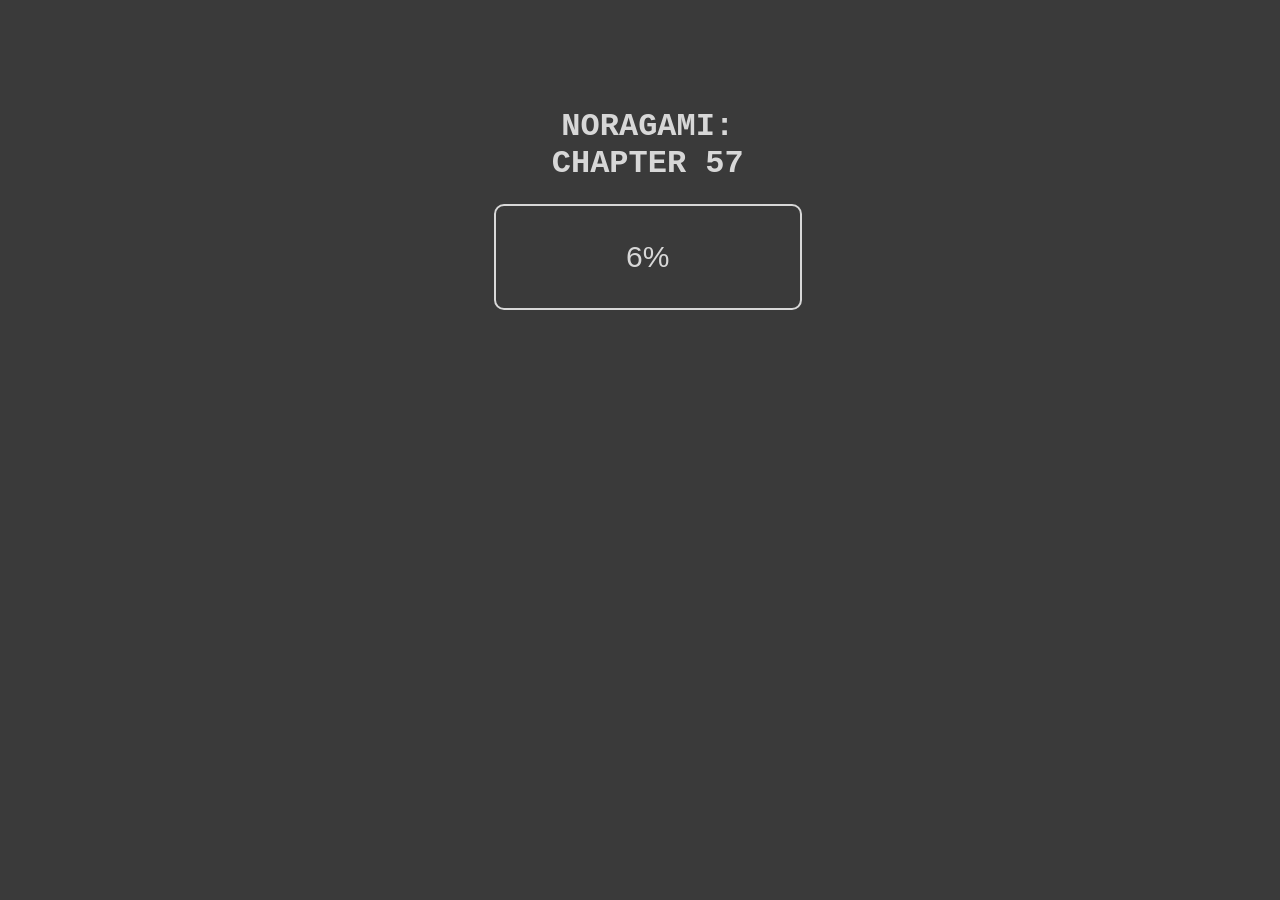
<file: stepSix.html>
<!DOCTYPE html>
<html>
	<head>
	
	<meta charset="utf-8">
	
	<link rel="stylesheet" type="text/css" href="demoCSS.css">
	
	</head>
	
	<body>
	<style>

	</style>
		<div id="buttons">
			<button type="button" id="previous" >PREV</button>
			<button type="button" id="next" >NEXT</button>
		</div>
		
		<div id="intro">
			<h1>NORAGAMI:</br>
			CHAPTER 57<h1>
			<input id="loading" value="0%">
		</div>
			
		<div id="navManga">
			<div class="navManga" id="previousPage"></div>
			<div class="navManga" id="currentPage"></div>
			<div class="navManga" id="nextPage"></div>
		</div>
		
		<script>/**
 * http://animejs.com
 * JavaScript animation engine
 * @version v2.2.0
 * @author Julian Garnier
 * @copyright ©2017 Julian Garnier
 * Released under the MIT license
**/

(function(root, factory) {
  if (typeof define === 'function' && define.amd) {
    // AMD. Register as an anonymous module.
    define([], factory);
  } else if (typeof module === 'object' && module.exports) {
    // Node. Does not work with strict CommonJS, but
    // only CommonJS-like environments that support module.exports,
    // like Node.
    module.exports = factory();
  } else {
    // Browser globals (root is window)
    root.anime = factory();
  }
}(this, () => {

  // Defaults

  const defaultInstanceSettings = {
    update: undefined,
    begin: undefined,
    run: undefined,
    complete: undefined,
    loop: 1,
    direction: 'normal',
    autoplay: true,
    offset: 0
  }

  const defaultTweenSettings = {
    duration: 1000,
    delay: 0,
    easing: 'easeOutElastic',
    elasticity: 500,
    round: 0
  }

  const validTransforms = ['translateX', 'translateY', 'translateZ', 'rotate', 'rotateX', 'rotateY', 'rotateZ', 'scale', 'scaleX', 'scaleY', 'scaleZ', 'skewX', 'skewY', 'perspective'];
  let transformString;

  // Utils

  function stringContains(str, text) {
    return str.indexOf(text) > -1;
  }

  const is = {
    arr: a => Array.isArray(a),
    obj: a => stringContains(Object.prototype.toString.call(a), 'Object'),
    pth: a => is.obj(a) && a.hasOwnProperty('totalLength'),
    svg: a => a instanceof SVGElement,
    dom: a => a.nodeType || is.svg(a),
    str: a => typeof a === 'string',
    fnc: a => typeof a === 'function',
    und: a => typeof a === 'undefined',
    hex: a => /(^#[0-9A-F]{6}$)|(^#[0-9A-F]{3}$)/i.test(a),
    rgb: a => /^rgb/.test(a),
    hsl: a => /^hsl/.test(a),
    col: a => (is.hex(a) || is.rgb(a) || is.hsl(a))
  }

  // BezierEasing https://github.com/gre/bezier-easing

  const bezier = (() => {

    const kSplineTableSize = 11;
    const kSampleStepSize = 1.0 / (kSplineTableSize - 1.0);

    function A (aA1, aA2) { return 1.0 - 3.0 * aA2 + 3.0 * aA1 };
    function B (aA1, aA2) { return 3.0 * aA2 - 6.0 * aA1 };
    function C (aA1)      { return 3.0 * aA1 };

    function calcBezier (aT, aA1, aA2) { return ((A(aA1, aA2) * aT + B(aA1, aA2)) * aT + C(aA1)) * aT };
    function getSlope (aT, aA1, aA2) { return 3.0 * A(aA1, aA2) * aT * aT + 2.0 * B(aA1, aA2) * aT + C(aA1) };

    function binarySubdivide (aX, aA, aB, mX1, mX2) {
      let currentX, currentT, i = 0;
      do {
        currentT = aA + (aB - aA) / 2.0;
        currentX = calcBezier(currentT, mX1, mX2) - aX;
        if (currentX > 0.0) { aB = currentT } else { aA = currentT };
      } while (Math.abs(currentX) > 0.0000001 && ++i < 10);
      return currentT;
    }

    function newtonRaphsonIterate (aX, aGuessT, mX1, mX2) {
      for (let i = 0; i < 4; ++i) {
        const currentSlope = getSlope(aGuessT, mX1, mX2);
        if (currentSlope === 0.0) return aGuessT;
        const currentX = calcBezier(aGuessT, mX1, mX2) - aX;
        aGuessT -= currentX / currentSlope;
      }
      return aGuessT;
    }

    function bezier(mX1, mY1, mX2, mY2) {

      if (!(0 <= mX1 && mX1 <= 1 && 0 <= mX2 && mX2 <= 1)) return;
      let sampleValues = new Float32Array(kSplineTableSize);

      if (mX1 !== mY1 || mX2 !== mY2) {
        for (let i = 0; i < kSplineTableSize; ++i) {
          sampleValues[i] = calcBezier(i * kSampleStepSize, mX1, mX2);
        }
      }

      function getTForX(aX) {

        let intervalStart = 0.0;
        let currentSample = 1;
        const lastSample = kSplineTableSize - 1;

        for (; currentSample !== lastSample && sampleValues[currentSample] <= aX; ++currentSample) {
          intervalStart += kSampleStepSize;
        }

        --currentSample;

        const dist = (aX - sampleValues[currentSample]) / (sampleValues[currentSample + 1] - sampleValues[currentSample]);
        const guessForT = intervalStart + dist * kSampleStepSize;
        const initialSlope = getSlope(guessForT, mX1, mX2);

        if (initialSlope >= 0.001) {
          return newtonRaphsonIterate(aX, guessForT, mX1, mX2);
        } else if (initialSlope === 0.0) {
          return guessForT;
        } else {
          return binarySubdivide(aX, intervalStart, intervalStart + kSampleStepSize, mX1, mX2);
        }

      }

      return x => {
        if (mX1 === mY1 && mX2 === mY2) return x;
        if (x === 0) return 0;
        if (x === 1) return 1;
        return calcBezier(getTForX(x), mY1, mY2);
      }

    }

    return bezier;

  })();

  const easings = (() => {

    const names = ['Quad', 'Cubic', 'Quart', 'Quint', 'Sine', 'Expo', 'Circ', 'Back', 'Elastic'];

    // Elastic easing adapted from jQueryUI http://api.jqueryui.com/easings/

    function elastic(t, p) {
      return t === 0 || t === 1 ? t :
      -Math.pow(2, 10 * (t - 1)) * Math.sin((((t - 1) - (p / (Math.PI * 2.0) * Math.asin(1))) * (Math.PI * 2)) / p );
    }

    // Approximated Penner equations http://matthewlein.com/ceaser/

    const equations = {
      In: [
        [0.550, 0.085, 0.680, 0.530], /* InQuad */
        [0.550, 0.055, 0.675, 0.190], /* InCubic */
        [0.895, 0.030, 0.685, 0.220], /* InQuart */
        [0.755, 0.050, 0.855, 0.060], /* InQuint */
        [0.470, 0.000, 0.745, 0.715], /* InSine */
        [0.950, 0.050, 0.795, 0.035], /* InExpo */
        [0.600, 0.040, 0.980, 0.335], /* InCirc */
        [0.600, -0.280, 0.735, 0.045], /* InBack */
        elastic /* InElastic */
      ], Out: [
        [0.250, 0.460, 0.450, 0.940], /* OutQuad */
        [0.215, 0.610, 0.355, 1.000], /* OutCubic */
        [0.165, 0.840, 0.440, 1.000], /* OutQuart */
        [0.230, 1.000, 0.320, 1.000], /* OutQuint */
        [0.390, 0.575, 0.565, 1.000], /* OutSine */
        [0.190, 1.000, 0.220, 1.000], /* OutExpo */
        [0.075, 0.820, 0.165, 1.000], /* OutCirc */
        [0.175, 0.885, 0.320, 1.275], /* OutBack */
        (t, f) => 1 - elastic(1 - t, f) /* OutElastic */
      ], InOut: [
        [0.455, 0.030, 0.515, 0.955], /* InOutQuad */
        [0.645, 0.045, 0.355, 1.000], /* InOutCubic */
        [0.770, 0.000, 0.175, 1.000], /* InOutQuart */
        [0.860, 0.000, 0.070, 1.000], /* InOutQuint */
        [0.445, 0.050, 0.550, 0.950], /* InOutSine */
        [1.000, 0.000, 0.000, 1.000], /* InOutExpo */
        [0.785, 0.135, 0.150, 0.860], /* InOutCirc */
        [0.680, -0.550, 0.265, 1.550], /* InOutBack */
        (t, f) => t < .5 ? elastic(t * 2, f) / 2 : 1 - elastic(t * -2 + 2, f) / 2 /* InOutElastic */
      ]
    }

    let functions = {
      linear: bezier(0.250, 0.250, 0.750, 0.750)
    }

    for (let type in equations) {
      equations[type].forEach((f, i) => {
        functions['ease'+type+names[i]] = is.fnc(f) ? f : bezier.apply(this, f);
      });
    }

    return functions;

  })();

  // Strings

  function stringToHyphens(str) {
    return str.replace(/([a-z])([A-Z])/g, '$1-$2').toLowerCase();
  }

  function selectString(str) {
    if (is.col(str)) return;
    try {
      let nodes = document.querySelectorAll(str);
      return nodes;
    } catch(e) {
      return;
    }
  }

  // Arrays

  function filterArray(arr, callback) {
    const len = arr.length;
    const thisArg = arguments.length >= 2 ? arguments[1] : void 0;
    let result = [];
    for (let i = 0; i < len; i++) {
      if (i in arr) {
        const val = arr[i];
        if (callback.call(thisArg, val, i, arr)) {
          result.push(val);
        }
      }
    }
    return result;
  }

  function flattenArray(arr) {
    return arr.reduce((a, b) => a.concat(is.arr(b) ? flattenArray(b) : b), []);
  }

  function toArray(o) {
    if (is.arr(o)) return o;
    if (is.str(o)) o = selectString(o) || o;
    if (o instanceof NodeList || o instanceof HTMLCollection) return [].slice.call(o);
    return [o];
  }

  function arrayContains(arr, val) {
    return arr.some(a => a === val);
  }

  // Objects

  function cloneObject(o) {
    let clone = {};
    for (let p in o) clone[p] = o[p];
    return clone;
  }

  function replaceObjectProps(o1, o2) {
    let o = cloneObject(o1);
    for (let p in o1) o[p] = o2.hasOwnProperty(p) ? o2[p] : o1[p];
    return o;
  }

  function mergeObjects(o1, o2) {
    let o = cloneObject(o1);
    for (let p in o2) o[p] = is.und(o1[p]) ? o2[p] : o1[p];
    return o;
  }

  // Colors

  function rgbToRgba(rgbValue) {
    const rgb = /rgb\((\d+,\s*[\d]+,\s*[\d]+)\)/g.exec(rgbValue);
    return rgb ? `rgba(${rgb[1]},1)` : rgbValue;
  }

  function hexToRgba(hexValue) {
    const rgx = /^#?([a-f\d])([a-f\d])([a-f\d])$/i;
    const hex = hexValue.replace(rgx, (m, r, g, b) => r + r + g + g + b + b );
    const rgb = /^#?([a-f\d]{2})([a-f\d]{2})([a-f\d]{2})$/i.exec(hex);
    const r = parseInt(rgb[1], 16);
    const g = parseInt(rgb[2], 16);
    const b = parseInt(rgb[3], 16);
    return `rgba(${r},${g},${b},1)`;
  }

  function hslToRgba(hslValue) {
    const hsl = /hsl\((\d+),\s*([\d.]+)%,\s*([\d.]+)%\)/g.exec(hslValue) || /hsla\((\d+),\s*([\d.]+)%,\s*([\d.]+)%,\s*([\d.]+)\)/g.exec(hslValue);
    const h = parseInt(hsl[1]) / 360;
    const s = parseInt(hsl[2]) / 100;
    const l = parseInt(hsl[3]) / 100;
    const a = hsl[4] || 1;
    function hue2rgb(p, q, t) {
      if (t < 0) t += 1;
      if (t > 1) t -= 1;
      if (t < 1/6) return p + (q - p) * 6 * t;
      if (t < 1/2) return q;
      if (t < 2/3) return p + (q - p) * (2/3 - t) * 6;
      return p;
    }
    let r, g, b;
    if (s == 0) {
      r = g = b = l;
    } else {
      const q = l < 0.5 ? l * (1 + s) : l + s - l * s;
      const p = 2 * l - q;
      r = hue2rgb(p, q, h + 1/3);
      g = hue2rgb(p, q, h);
      b = hue2rgb(p, q, h - 1/3);
    }
    return `rgba(${r * 255},${g * 255},${b * 255},${a})`;
  }

  function colorToRgb(val) {
    if (is.rgb(val)) return rgbToRgba(val);
    if (is.hex(val)) return hexToRgba(val);
    if (is.hsl(val)) return hslToRgba(val);
  }

  // Units

  function getUnit(val) {
    const split = /([\+\-]?[0-9#\.]+)(%|px|pt|em|rem|in|cm|mm|ex|ch|pc|vw|vh|vmin|vmax|deg|rad|turn)?$/.exec(val);
    if (split) return split[2];
  }

  function getTransformUnit(propName) {
    if (stringContains(propName, 'translate') || propName === 'perspective') return 'px';
    if (stringContains(propName, 'rotate') || stringContains(propName, 'skew')) return 'deg';
  }

  // Values

  function minMaxValue(val, min, max) {
    return Math.min(Math.max(val, min), max);
  }

  function getFunctionValue(val, animatable) {
    if (!is.fnc(val)) return val;
    return val(animatable.target, animatable.id, animatable.total);
  }

  function getCSSValue(el, prop) {
    if (prop in el.style) {
      return getComputedStyle(el).getPropertyValue(stringToHyphens(prop)) || '0';
    }
  }

  function getAnimationType(el, prop) {
    if (is.dom(el) && arrayContains(validTransforms, prop)) return 'transform';
    if (is.dom(el) && (el.getAttribute(prop) || (is.svg(el) && el[prop]))) return 'attribute';
    if (is.dom(el) && (prop !== 'transform' && getCSSValue(el, prop))) return 'css';
    if (el[prop] != null) return 'object';
  }

  function getTransformValue(el, propName) {
    const defaultUnit = getTransformUnit(propName);
    const defaultVal = stringContains(propName, 'scale') ? 1 : 0 + defaultUnit;
    const str = el.style.transform;
    if (!str) return defaultVal;
    let match = [];
    let props = [];
    let values = [];
    const rgx = /(\w+)\((.+?)\)/g;
    while (match = rgx.exec(str)) {
      props.push(match[1]);
      values.push(match[2]);
    }
    const value = filterArray(values, (val, i) => props[i] === propName);
    return value.length ? value[0] : defaultVal;
  }

  function getOriginalTargetValue(target, propName) {
    switch (getAnimationType(target, propName)) {
      case 'transform': return getTransformValue(target, propName);
      case 'css': return getCSSValue(target, propName);
      case 'attribute': return target.getAttribute(propName);
    }
    return target[propName] || 0;
  }

  function getRelativeValue(to, from) {
    const operator = /^(\*=|\+=|-=)/.exec(to);
    if (!operator) return to;
    const u = getUnit(to) || 0;
    const x = parseFloat(from);
    const y = parseFloat(to.replace(operator[0], ''));
    switch (operator[0][0]) {
      case '+': return x + y + u;
      case '-': return x - y + u;
      case '*': return x * y + u;
    }
  }

  function validateValue(val, unit) {
    if (is.col(val)) return colorToRgb(val);
    const originalUnit = getUnit(val);
    const unitLess = originalUnit ? val.substr(0, val.length - originalUnit.length) : val;
    return unit && !/\s/g.test(val) ? unitLess + unit : unitLess;
  }

  // getTotalLength() equivalent for circle, rect, polyline, polygon and line shapes. 
  // adapted from https://gist.github.com/SebLambla/3e0550c496c236709744

  function getDistance(p1, p2) {
    return Math.sqrt(Math.pow(p2.x - p1.x, 2) + Math.pow(p2.y - p1.y, 2)); 
  }

  function getCircleLength(el) {
    return 2 * Math.PI * el.getAttribute('r');
  }

  function getRectLength(el) {
    return (el.getAttribute('width') * 2) + (el.getAttribute('height') * 2);
  }

  function getLineLength(el) {
    return getDistance(
      {x: el.getAttribute('x1'), y: el.getAttribute('y1')}, 
      {x: el.getAttribute('x2'), y: el.getAttribute('y2')}
    );
  }

  function getPolylineLength(el) {
    const points = el.points;
    let totalLength = 0;
    let previousPos;
    for (let i = 0 ; i < points.numberOfItems; i++) {
      const currentPos = points.getItem(i);
      if (i > 0) totalLength += getDistance(previousPos, currentPos);
      previousPos = currentPos;
    }
    return totalLength;
  }

  function getPolygonLength(el) {
    const points = el.points;
    return getPolylineLength(el) + getDistance(points.getItem(points.numberOfItems - 1), points.getItem(0));
  }

  // Path animation

  function getTotalLength(el) {
    if (el.getTotalLength) return el.getTotalLength();
    switch(el.tagName.toLowerCase()) {
      case 'circle': return getCircleLength(el);
      case 'rect': return getRectLength(el);
      case 'line': return getLineLength(el);
      case 'polyline': return getPolylineLength(el);
      case 'polygon': return getPolygonLength(el);
    }
  }

  function setDashoffset(el) {
    const pathLength = getTotalLength(el);
    el.setAttribute('stroke-dasharray', pathLength);
    return pathLength;
  }

  // Motion path

  function getPath(path, percent) {
    const el = is.str(path) ? selectString(path)[0] : path;
    const p = percent || 100;
    return function(prop) {
      return {
        el: el,
        property: prop,
        totalLength: getTotalLength(el) * (p / 100)
      }
    }
  }

  function getPathProgress(path, progress) {
    function point(offset = 0) {
      const l = progress + offset >= 1 ? progress + offset : 0;
      return path.el.getPointAtLength(l);
    }
    const p = point();
    const p0 = point(-1);
    const p1 = point(+1);
    switch (path.property) {
      case 'x': return p.x;
      case 'y': return p.y;
      case 'angle': return Math.atan2(p1.y - p0.y, p1.x - p0.x) * 180 / Math.PI;
    }
  }

  // Decompose value

  function decomposeValue(val, unit) {
    const rgx = /-?\d*\.?\d+/g;
    const value = validateValue((is.pth(val) ? val.totalLength : val), unit) + '';
    return {
      original: value,
      numbers: value.match(rgx) ? value.match(rgx).map(Number) : [0],
      strings: (is.str(val) || unit) ? value.split(rgx) : []
    }
  }

  // Animatables

  function parseTargets(targets) {
    const targetsArray = targets ? (flattenArray(is.arr(targets) ? targets.map(toArray) : toArray(targets))) : [];
    return filterArray(targetsArray, (item, pos, self) => self.indexOf(item) === pos);
  }

  function getAnimatables(targets) {
    const parsed = parseTargets(targets);
    return parsed.map((t, i) => {
      return {target: t, id: i, total: parsed.length};
    });
  }

  // Properties

  function normalizePropertyTweens(prop, tweenSettings) {
    let settings = cloneObject(tweenSettings);
    if (is.arr(prop)) {
      const l = prop.length;
      const isFromTo = (l === 2 && !is.obj(prop[0]));
      if (!isFromTo) {
        // Duration divided by the number of tweens
        if (!is.fnc(tweenSettings.duration)) settings.duration = tweenSettings.duration / l;
      } else {
        // Transform [from, to] values shorthand to a valid tween value
        prop = {value: prop};
      }
    }
    return toArray(prop).map((v, i) => {
      // Default delay value should be applied only on the first tween
      const delay = !i ? tweenSettings.delay : 0;
      // Use path object as a tween value
      let obj = is.obj(v) && !is.pth(v) ? v : {value: v};
      // Set default delay value
      if (is.und(obj.delay)) obj.delay = delay;
      return obj;
    }).map(k => mergeObjects(k, settings));
  }

  function getProperties(instanceSettings, tweenSettings, params) {
    let properties = [];
    const settings = mergeObjects(instanceSettings, tweenSettings);
    for (let p in params) {
      if (!settings.hasOwnProperty(p) && p !== 'targets') {
        properties.push({
          name: p,
          offset: settings['offset'],
          tweens: normalizePropertyTweens(params[p], tweenSettings)
        });
      }
    }
    return properties;
  }

  // Tweens

  function normalizeTweenValues(tween, animatable) {
    let t = {};
    for (let p in tween) {
      let value = getFunctionValue(tween[p], animatable);
      if (is.arr(value)) {
        value = value.map(v => getFunctionValue(v, animatable));
        if (value.length === 1) value = value[0];
      }
      t[p] = value;
    }
    t.duration = parseFloat(t.duration);
    t.delay = parseFloat(t.delay);
    return t;
  }

  function normalizeEasing(val) {
    return is.arr(val) ? bezier.apply(this, val) : easings[val];
  }

  function normalizeTweens(prop, animatable) {
    let previousTween;
    return prop.tweens.map(t => {
      let tween = normalizeTweenValues(t, animatable);
      const tweenValue = tween.value;
      const originalValue = getOriginalTargetValue(animatable.target, prop.name);
      const previousValue = previousTween ? previousTween.to.original : originalValue;
      const from = is.arr(tweenValue) ? tweenValue[0] : previousValue;
      const to = getRelativeValue(is.arr(tweenValue) ? tweenValue[1] : tweenValue, from);
      const unit = getUnit(to) || getUnit(from) || getUnit(originalValue);
      tween.from = decomposeValue(from, unit);
      tween.to = decomposeValue(to, unit);
      tween.start = previousTween ? previousTween.end : prop.offset;
      tween.end = tween.start + tween.delay + tween.duration;
      tween.easing = normalizeEasing(tween.easing);
      tween.elasticity = (1000 - minMaxValue(tween.elasticity, 1, 999)) / 1000;
      tween.isPath = is.pth(tweenValue);
      tween.isColor = is.col(tween.from.original);
      if (tween.isColor) tween.round = 1;
      previousTween = tween;
      return tween;
    });
  }

  // Tween progress

  const setTweenProgress = {
    css: (t, p, v) => t.style[p] = v,
    attribute: (t, p, v) => t.setAttribute(p, v),
    object: (t, p, v) => t[p] = v,
    transform: (t, p, v, transforms, id) => {
      if (!transforms[id]) transforms[id] = [];
      transforms[id].push(`${p}(${v})`);
    }
  }

  // Animations

  function createAnimation(animatable, prop) {
    const animType = getAnimationType(animatable.target, prop.name);
    if (animType) {
      const tweens = normalizeTweens(prop, animatable);
      return {
        type: animType,
        property: prop.name,
        animatable: animatable,
        tweens: tweens,
        duration: tweens[tweens.length - 1].end,
        delay: tweens[0].delay
      }
    }
  }

  function getAnimations(animatables, properties) {
    return filterArray(flattenArray(animatables.map(animatable => {
      return properties.map(prop => {
        return createAnimation(animatable, prop);
      });
    })), a => !is.und(a));
  }

  // Create Instance

  function getInstanceTimings(type, animations, instanceSettings, tweenSettings) {
    const isDelay = (type === 'delay');
    if (animations.length) {
      return (isDelay ? Math.min : Math.max).apply(Math, animations.map(anim => anim[type]));
    } else {
      return isDelay ? tweenSettings.delay : instanceSettings.offset + tweenSettings.delay + tweenSettings.duration;
    }
  }

  function createNewInstance(params) {
    const instanceSettings = replaceObjectProps(defaultInstanceSettings, params);
    const tweenSettings = replaceObjectProps(defaultTweenSettings, params);
    const animatables = getAnimatables(params.targets);
    const properties = getProperties(instanceSettings, tweenSettings, params);
    const animations = getAnimations(animatables, properties);
    return mergeObjects(instanceSettings, {
      children: [],
      animatables: animatables,
      animations: animations,
      duration: getInstanceTimings('duration', animations, instanceSettings, tweenSettings),
      delay: getInstanceTimings('delay', animations, instanceSettings, tweenSettings)
    });
  }

  // Core

  let activeInstances = [];
  let raf = 0;

  const engine = (() => {
    function play() { raf = requestAnimationFrame(step); };
    function step(t) {
      const activeLength = activeInstances.length;
      if (activeLength) {
        let i = 0;
        while (i < activeLength) {
          if (activeInstances[i]) activeInstances[i].tick(t);
          i++;
        }
        play();
      } else {
        cancelAnimationFrame(raf);
        raf = 0;
      }
    }
    return play;
  })();


  // Public Instance

  function anime(params = {}) {

    let now, startTime, lastTime = 0;

    let resolve = null;

    function makePromise() {
      return window.Promise && new Promise(_resolve => resolve = _resolve);
    }

    let promise = makePromise();

    let instance = createNewInstance(params);

    function toggleInstanceDirection() {
      instance.reversed = !instance.reversed;
    }

    function adjustTime(time) {
      return instance.reversed ? instance.duration - time : time;
    }

    function syncInstanceChildren(time) {
      const children = instance.children;
      const childrenLength = children.length;
      if (time >= instance.currentTime) {
        for (let i = 0; i < childrenLength; i++) children[i].seek(time);
      } else {
        for (let i = childrenLength; i--;) children[i].seek(time);
      }
    }

    function setAnimationsProgress(insTime) {
      let i = 0;
      let transforms = {};
      const animations = instance.animations;
      const animationsLength = animations.length;
      while (i < animationsLength) {
        const anim = animations[i];
        const animatable = anim.animatable;
        const tweens = anim.tweens;
        const tweenLength = tweens.length - 1;
        let tween = tweens[tweenLength];
        // Only check for keyframes if there is more than one tween
        if (tweenLength) tween = filterArray(tweens, t => (insTime < t.end))[0] || tween;
        const elapsed = minMaxValue(insTime - tween.start - tween.delay, 0, tween.duration) / tween.duration;
        const eased = isNaN(elapsed) ? 1 : tween.easing(elapsed, tween.elasticity);
        const strings = tween.to.strings;
        const round = tween.round;
        let numbers = [];
        let progress;
        const toNumbersLength = tween.to.numbers.length;
        for (let n = 0; n < toNumbersLength; n++) {
          let value;
          const toNumber = tween.to.numbers[n];
          const fromNumber = tween.from.numbers[n];
          if (!tween.isPath) {
            value = fromNumber + (eased * (toNumber - fromNumber));
          } else {
            value = getPathProgress(tween.value, eased * toNumber);
          }
          if (round) {
            if (!(tween.isColor && n > 2)) {
              value = Math.round(value * round) / round;
            }
          }
          numbers.push(value);
        }
        // Manual Array.reduce for better performances
        const stringsLength = strings.length;
        if (!stringsLength) {
          progress = numbers[0];
        } else {
          progress = strings[0];
          for (let s = 0; s < stringsLength; s++) {
            const a = strings[s];
            const b = strings[s + 1];
            const n = numbers[s];
            if (!isNaN(n)) {
              if (!b) {
                progress += n + ' ';
              } else {
                progress += n + b;
              }
            }
          }
        }
        setTweenProgress[anim.type](animatable.target, anim.property, progress, transforms, animatable.id);
        anim.currentValue = progress;
        i++;
      }
      const transformsLength = Object.keys(transforms).length;
      if (transformsLength) {
        for (let id = 0; id < transformsLength; id++) {
          if (!transformString) {
            const t = 'transform';
            transformString = (getCSSValue(document.body, t) ? t : `-webkit-${t}`);
          }
          instance.animatables[id].target.style[transformString] = transforms[id].join(' ');
        }
      }
      instance.currentTime = insTime;
      instance.progress = (insTime / instance.duration) * 100;
    }

    function setCallback(cb) {
      if (instance[cb]) instance[cb](instance);
    }

    function countIteration() {
      if (instance.remaining && instance.remaining !== true) {
        instance.remaining--;
      }
    }

    function setInstanceProgress(engineTime) {
      const insDuration = instance.duration;
      const insOffset = instance.offset;
      const insStart = insOffset + instance.delay;
      const insCurrentTime = instance.currentTime;
      const insReversed = instance.reversed;
      const insTime = adjustTime(engineTime);
      if (instance.children.length) syncInstanceChildren(insTime);
      if (insTime >= insStart || !insDuration) {
        if (!instance.began) {
          instance.began = true;
          setCallback('begin');
        }
        setCallback('run');
      }
      if (insTime > insOffset && insTime < insDuration) {
        setAnimationsProgress(insTime);
      } else {
        if (insTime <= insOffset && insCurrentTime !== 0) {
          setAnimationsProgress(0);
          if (insReversed) countIteration();
        }
        if ((insTime >= insDuration && insCurrentTime !== insDuration) || !insDuration) {
          setAnimationsProgress(insDuration);
          if (!insReversed) countIteration();
        }
      }
      setCallback('update');
      if (engineTime >= insDuration) {
        if (instance.remaining) {
          startTime = now;
          if (instance.direction === 'alternate') toggleInstanceDirection();
        } else {
          instance.pause();
          if (!instance.completed) {
            instance.completed = true;
            setCallback('complete');
            if ('Promise' in window) {
              resolve();
              promise = makePromise();
            }
          }
        }
        lastTime = 0;
      }
    }

    instance.reset = function() {
      const direction = instance.direction;
      const loops = instance.loop;
      instance.currentTime = 0;
      instance.progress = 0;
      instance.paused = true;
      instance.began = false;
      instance.completed = false;
      instance.reversed = direction === 'reverse';
      instance.remaining = direction === 'alternate' && loops === 1 ? 2 : loops;
      setAnimationsProgress(0);
      for (let i = instance.children.length; i--; ){
        instance.children[i].reset();
      }
    }

    instance.tick = function(t) {
      now = t;
      if (!startTime) startTime = now;
      const engineTime = (lastTime + now - startTime) * anime.speed;
      setInstanceProgress(engineTime);
    }

    instance.seek = function(time) {
      setInstanceProgress(adjustTime(time));
    }

    instance.pause = function() {
      const i = activeInstances.indexOf(instance);
      if (i > -1) activeInstances.splice(i, 1);
      instance.paused = true;
    }

    instance.play = function() {
      if (!instance.paused) return;
      instance.paused = false;
      startTime = 0;
      lastTime = adjustTime(instance.currentTime);
      activeInstances.push(instance);
      if (!raf) engine();
    }

    instance.reverse = function() {
      toggleInstanceDirection();
      startTime = 0;
      lastTime = adjustTime(instance.currentTime);
    }

    instance.restart = function() {
      instance.pause();
      instance.reset();
      instance.play();
    }

    instance.finished = promise;

    instance.reset();

    if (instance.autoplay) instance.play();

    return instance;

  }

  // Remove targets from animation

  function removeTargets(targets) {
    const targetsArray = parseTargets(targets);
    for (let i = activeInstances.length; i--;) {
      const instance = activeInstances[i];
      const animations = instance.animations;
      for (let a = animations.length; a--;) {
        if (arrayContains(targetsArray, animations[a].animatable.target)) {
          animations.splice(a, 1);
          if (!animations.length) instance.pause();
        }
      }
    }
  }

  // Timeline

  function timeline(params) {
    let tl = anime(params);
    tl.pause();
    tl.duration = 0;
    tl.add = function(instancesParams) {
      tl.children.forEach(i => { i.began = true; i.completed = true; });
      toArray(instancesParams).forEach(instanceParams => {
        let insParams = mergeObjects(instanceParams, replaceObjectProps(defaultTweenSettings, params || {}));
        insParams.targets = insParams.targets || params.targets;
        const tlDuration = tl.duration;
        const insOffset = insParams.offset;
        insParams.autoplay = false;
        insParams.direction = tl.direction;
        insParams.offset = is.und(insOffset) ? tlDuration : getRelativeValue(insOffset, tlDuration);
        tl.began = true;
        tl.completed = true;
        tl.seek(insParams.offset);
        const ins = anime(insParams);
        ins.began = true;
        ins.completed = true;
        if (ins.duration > tlDuration) tl.duration = ins.duration;
        tl.children.push(ins);
      });
      tl.seek(0);
      tl.reset();
      if (tl.autoplay) tl.restart();
      return tl;
    }
    return tl;
  }

  anime.version = '2.2.0';
  anime.speed = 1;
  anime.running = activeInstances;
  anime.remove = removeTargets;
  anime.getValue = getOriginalTargetValue;
  anime.path = getPath;
  anime.setDashoffset = setDashoffset;
  anime.bezier = bezier;
  anime.easings = easings;
  anime.timeline = timeline;
  anime.random = (min, max) => Math.floor(Math.random() * (max - min + 1)) + min;

  return anime;

}));
</script>
				<script>
window.onload = function(){
	anime({
			targets:'#loading',
			value:'100%', //animate from 0% to 100% value
			easing: 'easeInOutExpo',
			duration:3000, //last for 3 seconds
			round:1, //round value - without decimals
			
			//once loading animation is complete
			complete: function(anim){
				//delete loading input element
				document.getElementById("loading").parentNode.removeChild(document.getElementById("loading"));
				//replace with a start button
				var startNode = document.createElement("button");
				startNode.id = "start";
				startNode.innerHTML = "Let's start reading!";
				//insert where loading input element had previously been
				document.getElementById("intro").appendChild(startNode);
				
				var startButton = document.getElementById("start");
				//attach click event handler
				startButton.addEventListener("click",displayPage.restart); 
				//make other buttons visible
				document.getElementById("start").onclick = function(){
					//make pages visible
					document.getElementById("currentPage").style.visibility = "visible";
					document.getElementById("nextPage").style.visibility = "visible";
					document.getElementById("previousPage").style.visibility = "visible";
					//make navigation buttons visible
					document.getElementById("previous").style.visibility = "visible";
					document.getElementById("next").style.visibility = "visible";
					//pageNum++; //start reading by incrementing the current page variable
					//displayNewPage(); //update the page divs
					
					//delete the intro section to clean page up for pages to be displayed
					document.body.removeChild(document.getElementById("intro"));
			}
		}
	});
}

var displayPage
	displayPage = anime({
						targets:'#currentPage',
						translateX:600,
						translateY:120,
						scale:7,
						duration:1000,
						autoplay:false, //do not animate automatically, wait until called
						
					});
		
		</script>
	</body>
</html>
</file>
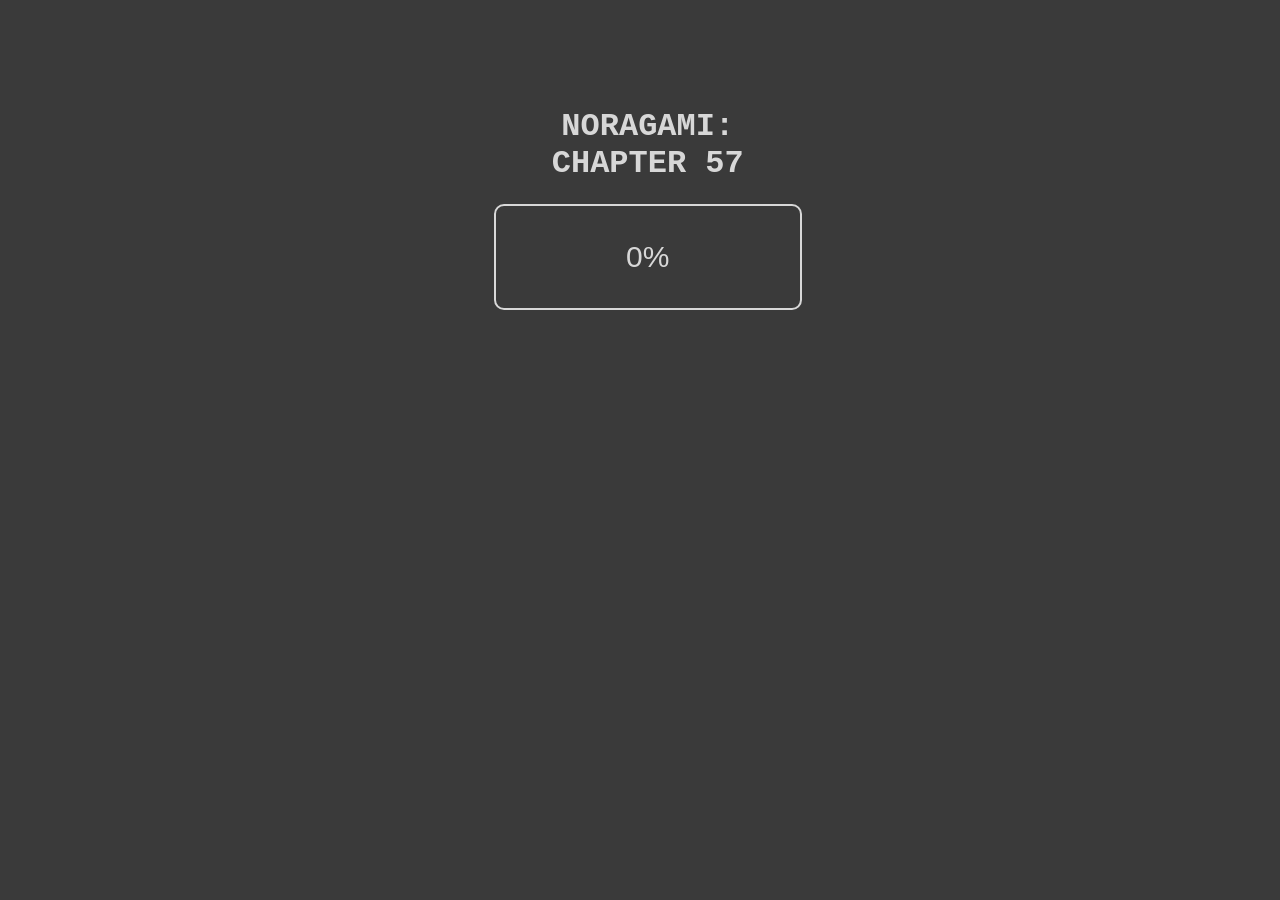
<file: stepThree.html>
<!DOCTYPE html>
<html>
	<head>
	
	<meta charset="utf-8">
	
	<link rel="stylesheet" type="text/css" href="demoCSS.css">
	
	</head>
	
	<body>
	<style>

	</style>
		<div id="buttons">
			<button type="button" id="previous" >PREV</button>
			<button type="button" id="next" >NEXT</button>
		</div>
		
		<div id="intro">
			<h1>NORAGAMI:</br>
			CHAPTER 57<h1>
			<input id="loading" value="0%">
		</div>
			
		<div id="navManga">
			<div class="navManga" id="previousPage"></div>
			<div class="navManga" id="currentPage"></div>
			<div class="navManga" id="nextPage"></div>
		</div>
		
		<script>/**
 * http://animejs.com
 * JavaScript animation engine
 * @version v2.2.0
 * @author Julian Garnier
 * @copyright ©2017 Julian Garnier
 * Released under the MIT license
**/

(function(root, factory) {
  if (typeof define === 'function' && define.amd) {
    // AMD. Register as an anonymous module.
    define([], factory);
  } else if (typeof module === 'object' && module.exports) {
    // Node. Does not work with strict CommonJS, but
    // only CommonJS-like environments that support module.exports,
    // like Node.
    module.exports = factory();
  } else {
    // Browser globals (root is window)
    root.anime = factory();
  }
}(this, () => {

  // Defaults

  const defaultInstanceSettings = {
    update: undefined,
    begin: undefined,
    run: undefined,
    complete: undefined,
    loop: 1,
    direction: 'normal',
    autoplay: true,
    offset: 0
  }

  const defaultTweenSettings = {
    duration: 1000,
    delay: 0,
    easing: 'easeOutElastic',
    elasticity: 500,
    round: 0
  }

  const validTransforms = ['translateX', 'translateY', 'translateZ', 'rotate', 'rotateX', 'rotateY', 'rotateZ', 'scale', 'scaleX', 'scaleY', 'scaleZ', 'skewX', 'skewY', 'perspective'];
  let transformString;

  // Utils

  function stringContains(str, text) {
    return str.indexOf(text) > -1;
  }

  const is = {
    arr: a => Array.isArray(a),
    obj: a => stringContains(Object.prototype.toString.call(a), 'Object'),
    pth: a => is.obj(a) && a.hasOwnProperty('totalLength'),
    svg: a => a instanceof SVGElement,
    dom: a => a.nodeType || is.svg(a),
    str: a => typeof a === 'string',
    fnc: a => typeof a === 'function',
    und: a => typeof a === 'undefined',
    hex: a => /(^#[0-9A-F]{6}$)|(^#[0-9A-F]{3}$)/i.test(a),
    rgb: a => /^rgb/.test(a),
    hsl: a => /^hsl/.test(a),
    col: a => (is.hex(a) || is.rgb(a) || is.hsl(a))
  }

  // BezierEasing https://github.com/gre/bezier-easing

  const bezier = (() => {

    const kSplineTableSize = 11;
    const kSampleStepSize = 1.0 / (kSplineTableSize - 1.0);

    function A (aA1, aA2) { return 1.0 - 3.0 * aA2 + 3.0 * aA1 };
    function B (aA1, aA2) { return 3.0 * aA2 - 6.0 * aA1 };
    function C (aA1)      { return 3.0 * aA1 };

    function calcBezier (aT, aA1, aA2) { return ((A(aA1, aA2) * aT + B(aA1, aA2)) * aT + C(aA1)) * aT };
    function getSlope (aT, aA1, aA2) { return 3.0 * A(aA1, aA2) * aT * aT + 2.0 * B(aA1, aA2) * aT + C(aA1) };

    function binarySubdivide (aX, aA, aB, mX1, mX2) {
      let currentX, currentT, i = 0;
      do {
        currentT = aA + (aB - aA) / 2.0;
        currentX = calcBezier(currentT, mX1, mX2) - aX;
        if (currentX > 0.0) { aB = currentT } else { aA = currentT };
      } while (Math.abs(currentX) > 0.0000001 && ++i < 10);
      return currentT;
    }

    function newtonRaphsonIterate (aX, aGuessT, mX1, mX2) {
      for (let i = 0; i < 4; ++i) {
        const currentSlope = getSlope(aGuessT, mX1, mX2);
        if (currentSlope === 0.0) return aGuessT;
        const currentX = calcBezier(aGuessT, mX1, mX2) - aX;
        aGuessT -= currentX / currentSlope;
      }
      return aGuessT;
    }

    function bezier(mX1, mY1, mX2, mY2) {

      if (!(0 <= mX1 && mX1 <= 1 && 0 <= mX2 && mX2 <= 1)) return;
      let sampleValues = new Float32Array(kSplineTableSize);

      if (mX1 !== mY1 || mX2 !== mY2) {
        for (let i = 0; i < kSplineTableSize; ++i) {
          sampleValues[i] = calcBezier(i * kSampleStepSize, mX1, mX2);
        }
      }

      function getTForX(aX) {

        let intervalStart = 0.0;
        let currentSample = 1;
        const lastSample = kSplineTableSize - 1;

        for (; currentSample !== lastSample && sampleValues[currentSample] <= aX; ++currentSample) {
          intervalStart += kSampleStepSize;
        }

        --currentSample;

        const dist = (aX - sampleValues[currentSample]) / (sampleValues[currentSample + 1] - sampleValues[currentSample]);
        const guessForT = intervalStart + dist * kSampleStepSize;
        const initialSlope = getSlope(guessForT, mX1, mX2);

        if (initialSlope >= 0.001) {
          return newtonRaphsonIterate(aX, guessForT, mX1, mX2);
        } else if (initialSlope === 0.0) {
          return guessForT;
        } else {
          return binarySubdivide(aX, intervalStart, intervalStart + kSampleStepSize, mX1, mX2);
        }

      }

      return x => {
        if (mX1 === mY1 && mX2 === mY2) return x;
        if (x === 0) return 0;
        if (x === 1) return 1;
        return calcBezier(getTForX(x), mY1, mY2);
      }

    }

    return bezier;

  })();

  const easings = (() => {

    const names = ['Quad', 'Cubic', 'Quart', 'Quint', 'Sine', 'Expo', 'Circ', 'Back', 'Elastic'];

    // Elastic easing adapted from jQueryUI http://api.jqueryui.com/easings/

    function elastic(t, p) {
      return t === 0 || t === 1 ? t :
      -Math.pow(2, 10 * (t - 1)) * Math.sin((((t - 1) - (p / (Math.PI * 2.0) * Math.asin(1))) * (Math.PI * 2)) / p );
    }

    // Approximated Penner equations http://matthewlein.com/ceaser/

    const equations = {
      In: [
        [0.550, 0.085, 0.680, 0.530], /* InQuad */
        [0.550, 0.055, 0.675, 0.190], /* InCubic */
        [0.895, 0.030, 0.685, 0.220], /* InQuart */
        [0.755, 0.050, 0.855, 0.060], /* InQuint */
        [0.470, 0.000, 0.745, 0.715], /* InSine */
        [0.950, 0.050, 0.795, 0.035], /* InExpo */
        [0.600, 0.040, 0.980, 0.335], /* InCirc */
        [0.600, -0.280, 0.735, 0.045], /* InBack */
        elastic /* InElastic */
      ], Out: [
        [0.250, 0.460, 0.450, 0.940], /* OutQuad */
        [0.215, 0.610, 0.355, 1.000], /* OutCubic */
        [0.165, 0.840, 0.440, 1.000], /* OutQuart */
        [0.230, 1.000, 0.320, 1.000], /* OutQuint */
        [0.390, 0.575, 0.565, 1.000], /* OutSine */
        [0.190, 1.000, 0.220, 1.000], /* OutExpo */
        [0.075, 0.820, 0.165, 1.000], /* OutCirc */
        [0.175, 0.885, 0.320, 1.275], /* OutBack */
        (t, f) => 1 - elastic(1 - t, f) /* OutElastic */
      ], InOut: [
        [0.455, 0.030, 0.515, 0.955], /* InOutQuad */
        [0.645, 0.045, 0.355, 1.000], /* InOutCubic */
        [0.770, 0.000, 0.175, 1.000], /* InOutQuart */
        [0.860, 0.000, 0.070, 1.000], /* InOutQuint */
        [0.445, 0.050, 0.550, 0.950], /* InOutSine */
        [1.000, 0.000, 0.000, 1.000], /* InOutExpo */
        [0.785, 0.135, 0.150, 0.860], /* InOutCirc */
        [0.680, -0.550, 0.265, 1.550], /* InOutBack */
        (t, f) => t < .5 ? elastic(t * 2, f) / 2 : 1 - elastic(t * -2 + 2, f) / 2 /* InOutElastic */
      ]
    }

    let functions = {
      linear: bezier(0.250, 0.250, 0.750, 0.750)
    }

    for (let type in equations) {
      equations[type].forEach((f, i) => {
        functions['ease'+type+names[i]] = is.fnc(f) ? f : bezier.apply(this, f);
      });
    }

    return functions;

  })();

  // Strings

  function stringToHyphens(str) {
    return str.replace(/([a-z])([A-Z])/g, '$1-$2').toLowerCase();
  }

  function selectString(str) {
    if (is.col(str)) return;
    try {
      let nodes = document.querySelectorAll(str);
      return nodes;
    } catch(e) {
      return;
    }
  }

  // Arrays

  function filterArray(arr, callback) {
    const len = arr.length;
    const thisArg = arguments.length >= 2 ? arguments[1] : void 0;
    let result = [];
    for (let i = 0; i < len; i++) {
      if (i in arr) {
        const val = arr[i];
        if (callback.call(thisArg, val, i, arr)) {
          result.push(val);
        }
      }
    }
    return result;
  }

  function flattenArray(arr) {
    return arr.reduce((a, b) => a.concat(is.arr(b) ? flattenArray(b) : b), []);
  }

  function toArray(o) {
    if (is.arr(o)) return o;
    if (is.str(o)) o = selectString(o) || o;
    if (o instanceof NodeList || o instanceof HTMLCollection) return [].slice.call(o);
    return [o];
  }

  function arrayContains(arr, val) {
    return arr.some(a => a === val);
  }

  // Objects

  function cloneObject(o) {
    let clone = {};
    for (let p in o) clone[p] = o[p];
    return clone;
  }

  function replaceObjectProps(o1, o2) {
    let o = cloneObject(o1);
    for (let p in o1) o[p] = o2.hasOwnProperty(p) ? o2[p] : o1[p];
    return o;
  }

  function mergeObjects(o1, o2) {
    let o = cloneObject(o1);
    for (let p in o2) o[p] = is.und(o1[p]) ? o2[p] : o1[p];
    return o;
  }

  // Colors

  function rgbToRgba(rgbValue) {
    const rgb = /rgb\((\d+,\s*[\d]+,\s*[\d]+)\)/g.exec(rgbValue);
    return rgb ? `rgba(${rgb[1]},1)` : rgbValue;
  }

  function hexToRgba(hexValue) {
    const rgx = /^#?([a-f\d])([a-f\d])([a-f\d])$/i;
    const hex = hexValue.replace(rgx, (m, r, g, b) => r + r + g + g + b + b );
    const rgb = /^#?([a-f\d]{2})([a-f\d]{2})([a-f\d]{2})$/i.exec(hex);
    const r = parseInt(rgb[1], 16);
    const g = parseInt(rgb[2], 16);
    const b = parseInt(rgb[3], 16);
    return `rgba(${r},${g},${b},1)`;
  }

  function hslToRgba(hslValue) {
    const hsl = /hsl\((\d+),\s*([\d.]+)%,\s*([\d.]+)%\)/g.exec(hslValue) || /hsla\((\d+),\s*([\d.]+)%,\s*([\d.]+)%,\s*([\d.]+)\)/g.exec(hslValue);
    const h = parseInt(hsl[1]) / 360;
    const s = parseInt(hsl[2]) / 100;
    const l = parseInt(hsl[3]) / 100;
    const a = hsl[4] || 1;
    function hue2rgb(p, q, t) {
      if (t < 0) t += 1;
      if (t > 1) t -= 1;
      if (t < 1/6) return p + (q - p) * 6 * t;
      if (t < 1/2) return q;
      if (t < 2/3) return p + (q - p) * (2/3 - t) * 6;
      return p;
    }
    let r, g, b;
    if (s == 0) {
      r = g = b = l;
    } else {
      const q = l < 0.5 ? l * (1 + s) : l + s - l * s;
      const p = 2 * l - q;
      r = hue2rgb(p, q, h + 1/3);
      g = hue2rgb(p, q, h);
      b = hue2rgb(p, q, h - 1/3);
    }
    return `rgba(${r * 255},${g * 255},${b * 255},${a})`;
  }

  function colorToRgb(val) {
    if (is.rgb(val)) return rgbToRgba(val);
    if (is.hex(val)) return hexToRgba(val);
    if (is.hsl(val)) return hslToRgba(val);
  }

  // Units

  function getUnit(val) {
    const split = /([\+\-]?[0-9#\.]+)(%|px|pt|em|rem|in|cm|mm|ex|ch|pc|vw|vh|vmin|vmax|deg|rad|turn)?$/.exec(val);
    if (split) return split[2];
  }

  function getTransformUnit(propName) {
    if (stringContains(propName, 'translate') || propName === 'perspective') return 'px';
    if (stringContains(propName, 'rotate') || stringContains(propName, 'skew')) return 'deg';
  }

  // Values

  function minMaxValue(val, min, max) {
    return Math.min(Math.max(val, min), max);
  }

  function getFunctionValue(val, animatable) {
    if (!is.fnc(val)) return val;
    return val(animatable.target, animatable.id, animatable.total);
  }

  function getCSSValue(el, prop) {
    if (prop in el.style) {
      return getComputedStyle(el).getPropertyValue(stringToHyphens(prop)) || '0';
    }
  }

  function getAnimationType(el, prop) {
    if (is.dom(el) && arrayContains(validTransforms, prop)) return 'transform';
    if (is.dom(el) && (el.getAttribute(prop) || (is.svg(el) && el[prop]))) return 'attribute';
    if (is.dom(el) && (prop !== 'transform' && getCSSValue(el, prop))) return 'css';
    if (el[prop] != null) return 'object';
  }

  function getTransformValue(el, propName) {
    const defaultUnit = getTransformUnit(propName);
    const defaultVal = stringContains(propName, 'scale') ? 1 : 0 + defaultUnit;
    const str = el.style.transform;
    if (!str) return defaultVal;
    let match = [];
    let props = [];
    let values = [];
    const rgx = /(\w+)\((.+?)\)/g;
    while (match = rgx.exec(str)) {
      props.push(match[1]);
      values.push(match[2]);
    }
    const value = filterArray(values, (val, i) => props[i] === propName);
    return value.length ? value[0] : defaultVal;
  }

  function getOriginalTargetValue(target, propName) {
    switch (getAnimationType(target, propName)) {
      case 'transform': return getTransformValue(target, propName);
      case 'css': return getCSSValue(target, propName);
      case 'attribute': return target.getAttribute(propName);
    }
    return target[propName] || 0;
  }

  function getRelativeValue(to, from) {
    const operator = /^(\*=|\+=|-=)/.exec(to);
    if (!operator) return to;
    const u = getUnit(to) || 0;
    const x = parseFloat(from);
    const y = parseFloat(to.replace(operator[0], ''));
    switch (operator[0][0]) {
      case '+': return x + y + u;
      case '-': return x - y + u;
      case '*': return x * y + u;
    }
  }

  function validateValue(val, unit) {
    if (is.col(val)) return colorToRgb(val);
    const originalUnit = getUnit(val);
    const unitLess = originalUnit ? val.substr(0, val.length - originalUnit.length) : val;
    return unit && !/\s/g.test(val) ? unitLess + unit : unitLess;
  }

  // getTotalLength() equivalent for circle, rect, polyline, polygon and line shapes. 
  // adapted from https://gist.github.com/SebLambla/3e0550c496c236709744

  function getDistance(p1, p2) {
    return Math.sqrt(Math.pow(p2.x - p1.x, 2) + Math.pow(p2.y - p1.y, 2)); 
  }

  function getCircleLength(el) {
    return 2 * Math.PI * el.getAttribute('r');
  }

  function getRectLength(el) {
    return (el.getAttribute('width') * 2) + (el.getAttribute('height') * 2);
  }

  function getLineLength(el) {
    return getDistance(
      {x: el.getAttribute('x1'), y: el.getAttribute('y1')}, 
      {x: el.getAttribute('x2'), y: el.getAttribute('y2')}
    );
  }

  function getPolylineLength(el) {
    const points = el.points;
    let totalLength = 0;
    let previousPos;
    for (let i = 0 ; i < points.numberOfItems; i++) {
      const currentPos = points.getItem(i);
      if (i > 0) totalLength += getDistance(previousPos, currentPos);
      previousPos = currentPos;
    }
    return totalLength;
  }

  function getPolygonLength(el) {
    const points = el.points;
    return getPolylineLength(el) + getDistance(points.getItem(points.numberOfItems - 1), points.getItem(0));
  }

  // Path animation

  function getTotalLength(el) {
    if (el.getTotalLength) return el.getTotalLength();
    switch(el.tagName.toLowerCase()) {
      case 'circle': return getCircleLength(el);
      case 'rect': return getRectLength(el);
      case 'line': return getLineLength(el);
      case 'polyline': return getPolylineLength(el);
      case 'polygon': return getPolygonLength(el);
    }
  }

  function setDashoffset(el) {
    const pathLength = getTotalLength(el);
    el.setAttribute('stroke-dasharray', pathLength);
    return pathLength;
  }

  // Motion path

  function getPath(path, percent) {
    const el = is.str(path) ? selectString(path)[0] : path;
    const p = percent || 100;
    return function(prop) {
      return {
        el: el,
        property: prop,
        totalLength: getTotalLength(el) * (p / 100)
      }
    }
  }

  function getPathProgress(path, progress) {
    function point(offset = 0) {
      const l = progress + offset >= 1 ? progress + offset : 0;
      return path.el.getPointAtLength(l);
    }
    const p = point();
    const p0 = point(-1);
    const p1 = point(+1);
    switch (path.property) {
      case 'x': return p.x;
      case 'y': return p.y;
      case 'angle': return Math.atan2(p1.y - p0.y, p1.x - p0.x) * 180 / Math.PI;
    }
  }

  // Decompose value

  function decomposeValue(val, unit) {
    const rgx = /-?\d*\.?\d+/g;
    const value = validateValue((is.pth(val) ? val.totalLength : val), unit) + '';
    return {
      original: value,
      numbers: value.match(rgx) ? value.match(rgx).map(Number) : [0],
      strings: (is.str(val) || unit) ? value.split(rgx) : []
    }
  }

  // Animatables

  function parseTargets(targets) {
    const targetsArray = targets ? (flattenArray(is.arr(targets) ? targets.map(toArray) : toArray(targets))) : [];
    return filterArray(targetsArray, (item, pos, self) => self.indexOf(item) === pos);
  }

  function getAnimatables(targets) {
    const parsed = parseTargets(targets);
    return parsed.map((t, i) => {
      return {target: t, id: i, total: parsed.length};
    });
  }

  // Properties

  function normalizePropertyTweens(prop, tweenSettings) {
    let settings = cloneObject(tweenSettings);
    if (is.arr(prop)) {
      const l = prop.length;
      const isFromTo = (l === 2 && !is.obj(prop[0]));
      if (!isFromTo) {
        // Duration divided by the number of tweens
        if (!is.fnc(tweenSettings.duration)) settings.duration = tweenSettings.duration / l;
      } else {
        // Transform [from, to] values shorthand to a valid tween value
        prop = {value: prop};
      }
    }
    return toArray(prop).map((v, i) => {
      // Default delay value should be applied only on the first tween
      const delay = !i ? tweenSettings.delay : 0;
      // Use path object as a tween value
      let obj = is.obj(v) && !is.pth(v) ? v : {value: v};
      // Set default delay value
      if (is.und(obj.delay)) obj.delay = delay;
      return obj;
    }).map(k => mergeObjects(k, settings));
  }

  function getProperties(instanceSettings, tweenSettings, params) {
    let properties = [];
    const settings = mergeObjects(instanceSettings, tweenSettings);
    for (let p in params) {
      if (!settings.hasOwnProperty(p) && p !== 'targets') {
        properties.push({
          name: p,
          offset: settings['offset'],
          tweens: normalizePropertyTweens(params[p], tweenSettings)
        });
      }
    }
    return properties;
  }

  // Tweens

  function normalizeTweenValues(tween, animatable) {
    let t = {};
    for (let p in tween) {
      let value = getFunctionValue(tween[p], animatable);
      if (is.arr(value)) {
        value = value.map(v => getFunctionValue(v, animatable));
        if (value.length === 1) value = value[0];
      }
      t[p] = value;
    }
    t.duration = parseFloat(t.duration);
    t.delay = parseFloat(t.delay);
    return t;
  }

  function normalizeEasing(val) {
    return is.arr(val) ? bezier.apply(this, val) : easings[val];
  }

  function normalizeTweens(prop, animatable) {
    let previousTween;
    return prop.tweens.map(t => {
      let tween = normalizeTweenValues(t, animatable);
      const tweenValue = tween.value;
      const originalValue = getOriginalTargetValue(animatable.target, prop.name);
      const previousValue = previousTween ? previousTween.to.original : originalValue;
      const from = is.arr(tweenValue) ? tweenValue[0] : previousValue;
      const to = getRelativeValue(is.arr(tweenValue) ? tweenValue[1] : tweenValue, from);
      const unit = getUnit(to) || getUnit(from) || getUnit(originalValue);
      tween.from = decomposeValue(from, unit);
      tween.to = decomposeValue(to, unit);
      tween.start = previousTween ? previousTween.end : prop.offset;
      tween.end = tween.start + tween.delay + tween.duration;
      tween.easing = normalizeEasing(tween.easing);
      tween.elasticity = (1000 - minMaxValue(tween.elasticity, 1, 999)) / 1000;
      tween.isPath = is.pth(tweenValue);
      tween.isColor = is.col(tween.from.original);
      if (tween.isColor) tween.round = 1;
      previousTween = tween;
      return tween;
    });
  }

  // Tween progress

  const setTweenProgress = {
    css: (t, p, v) => t.style[p] = v,
    attribute: (t, p, v) => t.setAttribute(p, v),
    object: (t, p, v) => t[p] = v,
    transform: (t, p, v, transforms, id) => {
      if (!transforms[id]) transforms[id] = [];
      transforms[id].push(`${p}(${v})`);
    }
  }

  // Animations

  function createAnimation(animatable, prop) {
    const animType = getAnimationType(animatable.target, prop.name);
    if (animType) {
      const tweens = normalizeTweens(prop, animatable);
      return {
        type: animType,
        property: prop.name,
        animatable: animatable,
        tweens: tweens,
        duration: tweens[tweens.length - 1].end,
        delay: tweens[0].delay
      }
    }
  }

  function getAnimations(animatables, properties) {
    return filterArray(flattenArray(animatables.map(animatable => {
      return properties.map(prop => {
        return createAnimation(animatable, prop);
      });
    })), a => !is.und(a));
  }

  // Create Instance

  function getInstanceTimings(type, animations, instanceSettings, tweenSettings) {
    const isDelay = (type === 'delay');
    if (animations.length) {
      return (isDelay ? Math.min : Math.max).apply(Math, animations.map(anim => anim[type]));
    } else {
      return isDelay ? tweenSettings.delay : instanceSettings.offset + tweenSettings.delay + tweenSettings.duration;
    }
  }

  function createNewInstance(params) {
    const instanceSettings = replaceObjectProps(defaultInstanceSettings, params);
    const tweenSettings = replaceObjectProps(defaultTweenSettings, params);
    const animatables = getAnimatables(params.targets);
    const properties = getProperties(instanceSettings, tweenSettings, params);
    const animations = getAnimations(animatables, properties);
    return mergeObjects(instanceSettings, {
      children: [],
      animatables: animatables,
      animations: animations,
      duration: getInstanceTimings('duration', animations, instanceSettings, tweenSettings),
      delay: getInstanceTimings('delay', animations, instanceSettings, tweenSettings)
    });
  }

  // Core

  let activeInstances = [];
  let raf = 0;

  const engine = (() => {
    function play() { raf = requestAnimationFrame(step); };
    function step(t) {
      const activeLength = activeInstances.length;
      if (activeLength) {
        let i = 0;
        while (i < activeLength) {
          if (activeInstances[i]) activeInstances[i].tick(t);
          i++;
        }
        play();
      } else {
        cancelAnimationFrame(raf);
        raf = 0;
      }
    }
    return play;
  })();


  // Public Instance

  function anime(params = {}) {

    let now, startTime, lastTime = 0;

    let resolve = null;

    function makePromise() {
      return window.Promise && new Promise(_resolve => resolve = _resolve);
    }

    let promise = makePromise();

    let instance = createNewInstance(params);

    function toggleInstanceDirection() {
      instance.reversed = !instance.reversed;
    }

    function adjustTime(time) {
      return instance.reversed ? instance.duration - time : time;
    }

    function syncInstanceChildren(time) {
      const children = instance.children;
      const childrenLength = children.length;
      if (time >= instance.currentTime) {
        for (let i = 0; i < childrenLength; i++) children[i].seek(time);
      } else {
        for (let i = childrenLength; i--;) children[i].seek(time);
      }
    }

    function setAnimationsProgress(insTime) {
      let i = 0;
      let transforms = {};
      const animations = instance.animations;
      const animationsLength = animations.length;
      while (i < animationsLength) {
        const anim = animations[i];
        const animatable = anim.animatable;
        const tweens = anim.tweens;
        const tweenLength = tweens.length - 1;
        let tween = tweens[tweenLength];
        // Only check for keyframes if there is more than one tween
        if (tweenLength) tween = filterArray(tweens, t => (insTime < t.end))[0] || tween;
        const elapsed = minMaxValue(insTime - tween.start - tween.delay, 0, tween.duration) / tween.duration;
        const eased = isNaN(elapsed) ? 1 : tween.easing(elapsed, tween.elasticity);
        const strings = tween.to.strings;
        const round = tween.round;
        let numbers = [];
        let progress;
        const toNumbersLength = tween.to.numbers.length;
        for (let n = 0; n < toNumbersLength; n++) {
          let value;
          const toNumber = tween.to.numbers[n];
          const fromNumber = tween.from.numbers[n];
          if (!tween.isPath) {
            value = fromNumber + (eased * (toNumber - fromNumber));
          } else {
            value = getPathProgress(tween.value, eased * toNumber);
          }
          if (round) {
            if (!(tween.isColor && n > 2)) {
              value = Math.round(value * round) / round;
            }
          }
          numbers.push(value);
        }
        // Manual Array.reduce for better performances
        const stringsLength = strings.length;
        if (!stringsLength) {
          progress = numbers[0];
        } else {
          progress = strings[0];
          for (let s = 0; s < stringsLength; s++) {
            const a = strings[s];
            const b = strings[s + 1];
            const n = numbers[s];
            if (!isNaN(n)) {
              if (!b) {
                progress += n + ' ';
              } else {
                progress += n + b;
              }
            }
          }
        }
        setTweenProgress[anim.type](animatable.target, anim.property, progress, transforms, animatable.id);
        anim.currentValue = progress;
        i++;
      }
      const transformsLength = Object.keys(transforms).length;
      if (transformsLength) {
        for (let id = 0; id < transformsLength; id++) {
          if (!transformString) {
            const t = 'transform';
            transformString = (getCSSValue(document.body, t) ? t : `-webkit-${t}`);
          }
          instance.animatables[id].target.style[transformString] = transforms[id].join(' ');
        }
      }
      instance.currentTime = insTime;
      instance.progress = (insTime / instance.duration) * 100;
    }

    function setCallback(cb) {
      if (instance[cb]) instance[cb](instance);
    }

    function countIteration() {
      if (instance.remaining && instance.remaining !== true) {
        instance.remaining--;
      }
    }

    function setInstanceProgress(engineTime) {
      const insDuration = instance.duration;
      const insOffset = instance.offset;
      const insStart = insOffset + instance.delay;
      const insCurrentTime = instance.currentTime;
      const insReversed = instance.reversed;
      const insTime = adjustTime(engineTime);
      if (instance.children.length) syncInstanceChildren(insTime);
      if (insTime >= insStart || !insDuration) {
        if (!instance.began) {
          instance.began = true;
          setCallback('begin');
        }
        setCallback('run');
      }
      if (insTime > insOffset && insTime < insDuration) {
        setAnimationsProgress(insTime);
      } else {
        if (insTime <= insOffset && insCurrentTime !== 0) {
          setAnimationsProgress(0);
          if (insReversed) countIteration();
        }
        if ((insTime >= insDuration && insCurrentTime !== insDuration) || !insDuration) {
          setAnimationsProgress(insDuration);
          if (!insReversed) countIteration();
        }
      }
      setCallback('update');
      if (engineTime >= insDuration) {
        if (instance.remaining) {
          startTime = now;
          if (instance.direction === 'alternate') toggleInstanceDirection();
        } else {
          instance.pause();
          if (!instance.completed) {
            instance.completed = true;
            setCallback('complete');
            if ('Promise' in window) {
              resolve();
              promise = makePromise();
            }
          }
        }
        lastTime = 0;
      }
    }

    instance.reset = function() {
      const direction = instance.direction;
      const loops = instance.loop;
      instance.currentTime = 0;
      instance.progress = 0;
      instance.paused = true;
      instance.began = false;
      instance.completed = false;
      instance.reversed = direction === 'reverse';
      instance.remaining = direction === 'alternate' && loops === 1 ? 2 : loops;
      setAnimationsProgress(0);
      for (let i = instance.children.length; i--; ){
        instance.children[i].reset();
      }
    }

    instance.tick = function(t) {
      now = t;
      if (!startTime) startTime = now;
      const engineTime = (lastTime + now - startTime) * anime.speed;
      setInstanceProgress(engineTime);
    }

    instance.seek = function(time) {
      setInstanceProgress(adjustTime(time));
    }

    instance.pause = function() {
      const i = activeInstances.indexOf(instance);
      if (i > -1) activeInstances.splice(i, 1);
      instance.paused = true;
    }

    instance.play = function() {
      if (!instance.paused) return;
      instance.paused = false;
      startTime = 0;
      lastTime = adjustTime(instance.currentTime);
      activeInstances.push(instance);
      if (!raf) engine();
    }

    instance.reverse = function() {
      toggleInstanceDirection();
      startTime = 0;
      lastTime = adjustTime(instance.currentTime);
    }

    instance.restart = function() {
      instance.pause();
      instance.reset();
      instance.play();
    }

    instance.finished = promise;

    instance.reset();

    if (instance.autoplay) instance.play();

    return instance;

  }

  // Remove targets from animation

  function removeTargets(targets) {
    const targetsArray = parseTargets(targets);
    for (let i = activeInstances.length; i--;) {
      const instance = activeInstances[i];
      const animations = instance.animations;
      for (let a = animations.length; a--;) {
        if (arrayContains(targetsArray, animations[a].animatable.target)) {
          animations.splice(a, 1);
          if (!animations.length) instance.pause();
        }
      }
    }
  }

  // Timeline

  function timeline(params) {
    let tl = anime(params);
    tl.pause();
    tl.duration = 0;
    tl.add = function(instancesParams) {
      tl.children.forEach(i => { i.began = true; i.completed = true; });
      toArray(instancesParams).forEach(instanceParams => {
        let insParams = mergeObjects(instanceParams, replaceObjectProps(defaultTweenSettings, params || {}));
        insParams.targets = insParams.targets || params.targets;
        const tlDuration = tl.duration;
        const insOffset = insParams.offset;
        insParams.autoplay = false;
        insParams.direction = tl.direction;
        insParams.offset = is.und(insOffset) ? tlDuration : getRelativeValue(insOffset, tlDuration);
        tl.began = true;
        tl.completed = true;
        tl.seek(insParams.offset);
        const ins = anime(insParams);
        ins.began = true;
        ins.completed = true;
        if (ins.duration > tlDuration) tl.duration = ins.duration;
        tl.children.push(ins);
      });
      tl.seek(0);
      tl.reset();
      if (tl.autoplay) tl.restart();
      return tl;
    }
    return tl;
  }

  anime.version = '2.2.0';
  anime.speed = 1;
  anime.running = activeInstances;
  anime.remove = removeTargets;
  anime.getValue = getOriginalTargetValue;
  anime.path = getPath;
  anime.setDashoffset = setDashoffset;
  anime.bezier = bezier;
  anime.easings = easings;
  anime.timeline = timeline;
  anime.random = (min, max) => Math.floor(Math.random() * (max - min + 1)) + min;

  return anime;

}));
</script>


	</body>
</html>
</file>
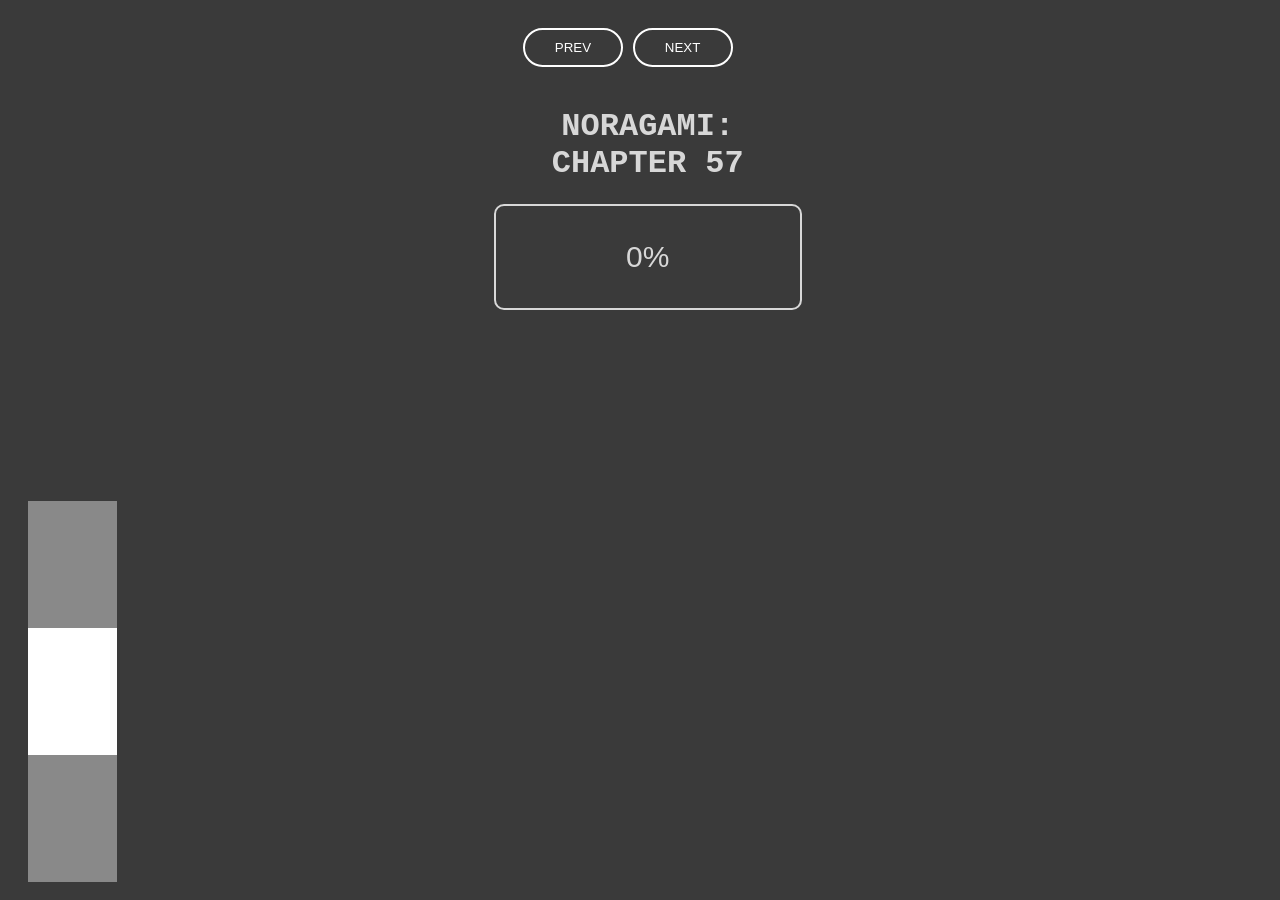
<file: stepTwo.html>
<!DOCTYPE html>
<html>
	<head>
	
	<meta charset="utf-8">
	
	<link rel="stylesheet" type="text/css" href="demoCSS.css">
	
	</head>
	
	<body>
	<style>
			#currentPage,#nextPage,#previousPage,#next,#previous{
				visibility: visible;
			}
	</style>
		<div id="buttons">
			<button type="button" id="previous" >PREV</button>
			<button type="button" id="next" >NEXT</button>
		</div>
		
		<div id="intro">
			<h1>NORAGAMI:</br>
			CHAPTER 57<h1>
			<input id="loading" value="0%">
		</div>
			
		<div id="navManga">
			<div class="navManga" id="previousPage"></div>
			<div class="navManga" id="currentPage"></div>
			<div class="navManga" id="nextPage"></div>
		</div>
		
		<script>/**
 * http://animejs.com
 * JavaScript animation engine
 * @version v2.2.0
 * @author Julian Garnier
 * @copyright ©2017 Julian Garnier
 * Released under the MIT license
**/

(function(root, factory) {
  if (typeof define === 'function' && define.amd) {
    // AMD. Register as an anonymous module.
    define([], factory);
  } else if (typeof module === 'object' && module.exports) {
    // Node. Does not work with strict CommonJS, but
    // only CommonJS-like environments that support module.exports,
    // like Node.
    module.exports = factory();
  } else {
    // Browser globals (root is window)
    root.anime = factory();
  }
}(this, () => {

  // Defaults

  const defaultInstanceSettings = {
    update: undefined,
    begin: undefined,
    run: undefined,
    complete: undefined,
    loop: 1,
    direction: 'normal',
    autoplay: true,
    offset: 0
  }

  const defaultTweenSettings = {
    duration: 1000,
    delay: 0,
    easing: 'easeOutElastic',
    elasticity: 500,
    round: 0
  }

  const validTransforms = ['translateX', 'translateY', 'translateZ', 'rotate', 'rotateX', 'rotateY', 'rotateZ', 'scale', 'scaleX', 'scaleY', 'scaleZ', 'skewX', 'skewY', 'perspective'];
  let transformString;

  // Utils

  function stringContains(str, text) {
    return str.indexOf(text) > -1;
  }

  const is = {
    arr: a => Array.isArray(a),
    obj: a => stringContains(Object.prototype.toString.call(a), 'Object'),
    pth: a => is.obj(a) && a.hasOwnProperty('totalLength'),
    svg: a => a instanceof SVGElement,
    dom: a => a.nodeType || is.svg(a),
    str: a => typeof a === 'string',
    fnc: a => typeof a === 'function',
    und: a => typeof a === 'undefined',
    hex: a => /(^#[0-9A-F]{6}$)|(^#[0-9A-F]{3}$)/i.test(a),
    rgb: a => /^rgb/.test(a),
    hsl: a => /^hsl/.test(a),
    col: a => (is.hex(a) || is.rgb(a) || is.hsl(a))
  }

  // BezierEasing https://github.com/gre/bezier-easing

  const bezier = (() => {

    const kSplineTableSize = 11;
    const kSampleStepSize = 1.0 / (kSplineTableSize - 1.0);

    function A (aA1, aA2) { return 1.0 - 3.0 * aA2 + 3.0 * aA1 };
    function B (aA1, aA2) { return 3.0 * aA2 - 6.0 * aA1 };
    function C (aA1)      { return 3.0 * aA1 };

    function calcBezier (aT, aA1, aA2) { return ((A(aA1, aA2) * aT + B(aA1, aA2)) * aT + C(aA1)) * aT };
    function getSlope (aT, aA1, aA2) { return 3.0 * A(aA1, aA2) * aT * aT + 2.0 * B(aA1, aA2) * aT + C(aA1) };

    function binarySubdivide (aX, aA, aB, mX1, mX2) {
      let currentX, currentT, i = 0;
      do {
        currentT = aA + (aB - aA) / 2.0;
        currentX = calcBezier(currentT, mX1, mX2) - aX;
        if (currentX > 0.0) { aB = currentT } else { aA = currentT };
      } while (Math.abs(currentX) > 0.0000001 && ++i < 10);
      return currentT;
    }

    function newtonRaphsonIterate (aX, aGuessT, mX1, mX2) {
      for (let i = 0; i < 4; ++i) {
        const currentSlope = getSlope(aGuessT, mX1, mX2);
        if (currentSlope === 0.0) return aGuessT;
        const currentX = calcBezier(aGuessT, mX1, mX2) - aX;
        aGuessT -= currentX / currentSlope;
      }
      return aGuessT;
    }

    function bezier(mX1, mY1, mX2, mY2) {

      if (!(0 <= mX1 && mX1 <= 1 && 0 <= mX2 && mX2 <= 1)) return;
      let sampleValues = new Float32Array(kSplineTableSize);

      if (mX1 !== mY1 || mX2 !== mY2) {
        for (let i = 0; i < kSplineTableSize; ++i) {
          sampleValues[i] = calcBezier(i * kSampleStepSize, mX1, mX2);
        }
      }

      function getTForX(aX) {

        let intervalStart = 0.0;
        let currentSample = 1;
        const lastSample = kSplineTableSize - 1;

        for (; currentSample !== lastSample && sampleValues[currentSample] <= aX; ++currentSample) {
          intervalStart += kSampleStepSize;
        }

        --currentSample;

        const dist = (aX - sampleValues[currentSample]) / (sampleValues[currentSample + 1] - sampleValues[currentSample]);
        const guessForT = intervalStart + dist * kSampleStepSize;
        const initialSlope = getSlope(guessForT, mX1, mX2);

        if (initialSlope >= 0.001) {
          return newtonRaphsonIterate(aX, guessForT, mX1, mX2);
        } else if (initialSlope === 0.0) {
          return guessForT;
        } else {
          return binarySubdivide(aX, intervalStart, intervalStart + kSampleStepSize, mX1, mX2);
        }

      }

      return x => {
        if (mX1 === mY1 && mX2 === mY2) return x;
        if (x === 0) return 0;
        if (x === 1) return 1;
        return calcBezier(getTForX(x), mY1, mY2);
      }

    }

    return bezier;

  })();

  const easings = (() => {

    const names = ['Quad', 'Cubic', 'Quart', 'Quint', 'Sine', 'Expo', 'Circ', 'Back', 'Elastic'];

    // Elastic easing adapted from jQueryUI http://api.jqueryui.com/easings/

    function elastic(t, p) {
      return t === 0 || t === 1 ? t :
      -Math.pow(2, 10 * (t - 1)) * Math.sin((((t - 1) - (p / (Math.PI * 2.0) * Math.asin(1))) * (Math.PI * 2)) / p );
    }

    // Approximated Penner equations http://matthewlein.com/ceaser/

    const equations = {
      In: [
        [0.550, 0.085, 0.680, 0.530], /* InQuad */
        [0.550, 0.055, 0.675, 0.190], /* InCubic */
        [0.895, 0.030, 0.685, 0.220], /* InQuart */
        [0.755, 0.050, 0.855, 0.060], /* InQuint */
        [0.470, 0.000, 0.745, 0.715], /* InSine */
        [0.950, 0.050, 0.795, 0.035], /* InExpo */
        [0.600, 0.040, 0.980, 0.335], /* InCirc */
        [0.600, -0.280, 0.735, 0.045], /* InBack */
        elastic /* InElastic */
      ], Out: [
        [0.250, 0.460, 0.450, 0.940], /* OutQuad */
        [0.215, 0.610, 0.355, 1.000], /* OutCubic */
        [0.165, 0.840, 0.440, 1.000], /* OutQuart */
        [0.230, 1.000, 0.320, 1.000], /* OutQuint */
        [0.390, 0.575, 0.565, 1.000], /* OutSine */
        [0.190, 1.000, 0.220, 1.000], /* OutExpo */
        [0.075, 0.820, 0.165, 1.000], /* OutCirc */
        [0.175, 0.885, 0.320, 1.275], /* OutBack */
        (t, f) => 1 - elastic(1 - t, f) /* OutElastic */
      ], InOut: [
        [0.455, 0.030, 0.515, 0.955], /* InOutQuad */
        [0.645, 0.045, 0.355, 1.000], /* InOutCubic */
        [0.770, 0.000, 0.175, 1.000], /* InOutQuart */
        [0.860, 0.000, 0.070, 1.000], /* InOutQuint */
        [0.445, 0.050, 0.550, 0.950], /* InOutSine */
        [1.000, 0.000, 0.000, 1.000], /* InOutExpo */
        [0.785, 0.135, 0.150, 0.860], /* InOutCirc */
        [0.680, -0.550, 0.265, 1.550], /* InOutBack */
        (t, f) => t < .5 ? elastic(t * 2, f) / 2 : 1 - elastic(t * -2 + 2, f) / 2 /* InOutElastic */
      ]
    }

    let functions = {
      linear: bezier(0.250, 0.250, 0.750, 0.750)
    }

    for (let type in equations) {
      equations[type].forEach((f, i) => {
        functions['ease'+type+names[i]] = is.fnc(f) ? f : bezier.apply(this, f);
      });
    }

    return functions;

  })();

  // Strings

  function stringToHyphens(str) {
    return str.replace(/([a-z])([A-Z])/g, '$1-$2').toLowerCase();
  }

  function selectString(str) {
    if (is.col(str)) return;
    try {
      let nodes = document.querySelectorAll(str);
      return nodes;
    } catch(e) {
      return;
    }
  }

  // Arrays

  function filterArray(arr, callback) {
    const len = arr.length;
    const thisArg = arguments.length >= 2 ? arguments[1] : void 0;
    let result = [];
    for (let i = 0; i < len; i++) {
      if (i in arr) {
        const val = arr[i];
        if (callback.call(thisArg, val, i, arr)) {
          result.push(val);
        }
      }
    }
    return result;
  }

  function flattenArray(arr) {
    return arr.reduce((a, b) => a.concat(is.arr(b) ? flattenArray(b) : b), []);
  }

  function toArray(o) {
    if (is.arr(o)) return o;
    if (is.str(o)) o = selectString(o) || o;
    if (o instanceof NodeList || o instanceof HTMLCollection) return [].slice.call(o);
    return [o];
  }

  function arrayContains(arr, val) {
    return arr.some(a => a === val);
  }

  // Objects

  function cloneObject(o) {
    let clone = {};
    for (let p in o) clone[p] = o[p];
    return clone;
  }

  function replaceObjectProps(o1, o2) {
    let o = cloneObject(o1);
    for (let p in o1) o[p] = o2.hasOwnProperty(p) ? o2[p] : o1[p];
    return o;
  }

  function mergeObjects(o1, o2) {
    let o = cloneObject(o1);
    for (let p in o2) o[p] = is.und(o1[p]) ? o2[p] : o1[p];
    return o;
  }

  // Colors

  function rgbToRgba(rgbValue) {
    const rgb = /rgb\((\d+,\s*[\d]+,\s*[\d]+)\)/g.exec(rgbValue);
    return rgb ? `rgba(${rgb[1]},1)` : rgbValue;
  }

  function hexToRgba(hexValue) {
    const rgx = /^#?([a-f\d])([a-f\d])([a-f\d])$/i;
    const hex = hexValue.replace(rgx, (m, r, g, b) => r + r + g + g + b + b );
    const rgb = /^#?([a-f\d]{2})([a-f\d]{2})([a-f\d]{2})$/i.exec(hex);
    const r = parseInt(rgb[1], 16);
    const g = parseInt(rgb[2], 16);
    const b = parseInt(rgb[3], 16);
    return `rgba(${r},${g},${b},1)`;
  }

  function hslToRgba(hslValue) {
    const hsl = /hsl\((\d+),\s*([\d.]+)%,\s*([\d.]+)%\)/g.exec(hslValue) || /hsla\((\d+),\s*([\d.]+)%,\s*([\d.]+)%,\s*([\d.]+)\)/g.exec(hslValue);
    const h = parseInt(hsl[1]) / 360;
    const s = parseInt(hsl[2]) / 100;
    const l = parseInt(hsl[3]) / 100;
    const a = hsl[4] || 1;
    function hue2rgb(p, q, t) {
      if (t < 0) t += 1;
      if (t > 1) t -= 1;
      if (t < 1/6) return p + (q - p) * 6 * t;
      if (t < 1/2) return q;
      if (t < 2/3) return p + (q - p) * (2/3 - t) * 6;
      return p;
    }
    let r, g, b;
    if (s == 0) {
      r = g = b = l;
    } else {
      const q = l < 0.5 ? l * (1 + s) : l + s - l * s;
      const p = 2 * l - q;
      r = hue2rgb(p, q, h + 1/3);
      g = hue2rgb(p, q, h);
      b = hue2rgb(p, q, h - 1/3);
    }
    return `rgba(${r * 255},${g * 255},${b * 255},${a})`;
  }

  function colorToRgb(val) {
    if (is.rgb(val)) return rgbToRgba(val);
    if (is.hex(val)) return hexToRgba(val);
    if (is.hsl(val)) return hslToRgba(val);
  }

  // Units

  function getUnit(val) {
    const split = /([\+\-]?[0-9#\.]+)(%|px|pt|em|rem|in|cm|mm|ex|ch|pc|vw|vh|vmin|vmax|deg|rad|turn)?$/.exec(val);
    if (split) return split[2];
  }

  function getTransformUnit(propName) {
    if (stringContains(propName, 'translate') || propName === 'perspective') return 'px';
    if (stringContains(propName, 'rotate') || stringContains(propName, 'skew')) return 'deg';
  }

  // Values

  function minMaxValue(val, min, max) {
    return Math.min(Math.max(val, min), max);
  }

  function getFunctionValue(val, animatable) {
    if (!is.fnc(val)) return val;
    return val(animatable.target, animatable.id, animatable.total);
  }

  function getCSSValue(el, prop) {
    if (prop in el.style) {
      return getComputedStyle(el).getPropertyValue(stringToHyphens(prop)) || '0';
    }
  }

  function getAnimationType(el, prop) {
    if (is.dom(el) && arrayContains(validTransforms, prop)) return 'transform';
    if (is.dom(el) && (el.getAttribute(prop) || (is.svg(el) && el[prop]))) return 'attribute';
    if (is.dom(el) && (prop !== 'transform' && getCSSValue(el, prop))) return 'css';
    if (el[prop] != null) return 'object';
  }

  function getTransformValue(el, propName) {
    const defaultUnit = getTransformUnit(propName);
    const defaultVal = stringContains(propName, 'scale') ? 1 : 0 + defaultUnit;
    const str = el.style.transform;
    if (!str) return defaultVal;
    let match = [];
    let props = [];
    let values = [];
    const rgx = /(\w+)\((.+?)\)/g;
    while (match = rgx.exec(str)) {
      props.push(match[1]);
      values.push(match[2]);
    }
    const value = filterArray(values, (val, i) => props[i] === propName);
    return value.length ? value[0] : defaultVal;
  }

  function getOriginalTargetValue(target, propName) {
    switch (getAnimationType(target, propName)) {
      case 'transform': return getTransformValue(target, propName);
      case 'css': return getCSSValue(target, propName);
      case 'attribute': return target.getAttribute(propName);
    }
    return target[propName] || 0;
  }

  function getRelativeValue(to, from) {
    const operator = /^(\*=|\+=|-=)/.exec(to);
    if (!operator) return to;
    const u = getUnit(to) || 0;
    const x = parseFloat(from);
    const y = parseFloat(to.replace(operator[0], ''));
    switch (operator[0][0]) {
      case '+': return x + y + u;
      case '-': return x - y + u;
      case '*': return x * y + u;
    }
  }

  function validateValue(val, unit) {
    if (is.col(val)) return colorToRgb(val);
    const originalUnit = getUnit(val);
    const unitLess = originalUnit ? val.substr(0, val.length - originalUnit.length) : val;
    return unit && !/\s/g.test(val) ? unitLess + unit : unitLess;
  }

  // getTotalLength() equivalent for circle, rect, polyline, polygon and line shapes. 
  // adapted from https://gist.github.com/SebLambla/3e0550c496c236709744

  function getDistance(p1, p2) {
    return Math.sqrt(Math.pow(p2.x - p1.x, 2) + Math.pow(p2.y - p1.y, 2)); 
  }

  function getCircleLength(el) {
    return 2 * Math.PI * el.getAttribute('r');
  }

  function getRectLength(el) {
    return (el.getAttribute('width') * 2) + (el.getAttribute('height') * 2);
  }

  function getLineLength(el) {
    return getDistance(
      {x: el.getAttribute('x1'), y: el.getAttribute('y1')}, 
      {x: el.getAttribute('x2'), y: el.getAttribute('y2')}
    );
  }

  function getPolylineLength(el) {
    const points = el.points;
    let totalLength = 0;
    let previousPos;
    for (let i = 0 ; i < points.numberOfItems; i++) {
      const currentPos = points.getItem(i);
      if (i > 0) totalLength += getDistance(previousPos, currentPos);
      previousPos = currentPos;
    }
    return totalLength;
  }

  function getPolygonLength(el) {
    const points = el.points;
    return getPolylineLength(el) + getDistance(points.getItem(points.numberOfItems - 1), points.getItem(0));
  }

  // Path animation

  function getTotalLength(el) {
    if (el.getTotalLength) return el.getTotalLength();
    switch(el.tagName.toLowerCase()) {
      case 'circle': return getCircleLength(el);
      case 'rect': return getRectLength(el);
      case 'line': return getLineLength(el);
      case 'polyline': return getPolylineLength(el);
      case 'polygon': return getPolygonLength(el);
    }
  }

  function setDashoffset(el) {
    const pathLength = getTotalLength(el);
    el.setAttribute('stroke-dasharray', pathLength);
    return pathLength;
  }

  // Motion path

  function getPath(path, percent) {
    const el = is.str(path) ? selectString(path)[0] : path;
    const p = percent || 100;
    return function(prop) {
      return {
        el: el,
        property: prop,
        totalLength: getTotalLength(el) * (p / 100)
      }
    }
  }

  function getPathProgress(path, progress) {
    function point(offset = 0) {
      const l = progress + offset >= 1 ? progress + offset : 0;
      return path.el.getPointAtLength(l);
    }
    const p = point();
    const p0 = point(-1);
    const p1 = point(+1);
    switch (path.property) {
      case 'x': return p.x;
      case 'y': return p.y;
      case 'angle': return Math.atan2(p1.y - p0.y, p1.x - p0.x) * 180 / Math.PI;
    }
  }

  // Decompose value

  function decomposeValue(val, unit) {
    const rgx = /-?\d*\.?\d+/g;
    const value = validateValue((is.pth(val) ? val.totalLength : val), unit) + '';
    return {
      original: value,
      numbers: value.match(rgx) ? value.match(rgx).map(Number) : [0],
      strings: (is.str(val) || unit) ? value.split(rgx) : []
    }
  }

  // Animatables

  function parseTargets(targets) {
    const targetsArray = targets ? (flattenArray(is.arr(targets) ? targets.map(toArray) : toArray(targets))) : [];
    return filterArray(targetsArray, (item, pos, self) => self.indexOf(item) === pos);
  }

  function getAnimatables(targets) {
    const parsed = parseTargets(targets);
    return parsed.map((t, i) => {
      return {target: t, id: i, total: parsed.length};
    });
  }

  // Properties

  function normalizePropertyTweens(prop, tweenSettings) {
    let settings = cloneObject(tweenSettings);
    if (is.arr(prop)) {
      const l = prop.length;
      const isFromTo = (l === 2 && !is.obj(prop[0]));
      if (!isFromTo) {
        // Duration divided by the number of tweens
        if (!is.fnc(tweenSettings.duration)) settings.duration = tweenSettings.duration / l;
      } else {
        // Transform [from, to] values shorthand to a valid tween value
        prop = {value: prop};
      }
    }
    return toArray(prop).map((v, i) => {
      // Default delay value should be applied only on the first tween
      const delay = !i ? tweenSettings.delay : 0;
      // Use path object as a tween value
      let obj = is.obj(v) && !is.pth(v) ? v : {value: v};
      // Set default delay value
      if (is.und(obj.delay)) obj.delay = delay;
      return obj;
    }).map(k => mergeObjects(k, settings));
  }

  function getProperties(instanceSettings, tweenSettings, params) {
    let properties = [];
    const settings = mergeObjects(instanceSettings, tweenSettings);
    for (let p in params) {
      if (!settings.hasOwnProperty(p) && p !== 'targets') {
        properties.push({
          name: p,
          offset: settings['offset'],
          tweens: normalizePropertyTweens(params[p], tweenSettings)
        });
      }
    }
    return properties;
  }

  // Tweens

  function normalizeTweenValues(tween, animatable) {
    let t = {};
    for (let p in tween) {
      let value = getFunctionValue(tween[p], animatable);
      if (is.arr(value)) {
        value = value.map(v => getFunctionValue(v, animatable));
        if (value.length === 1) value = value[0];
      }
      t[p] = value;
    }
    t.duration = parseFloat(t.duration);
    t.delay = parseFloat(t.delay);
    return t;
  }

  function normalizeEasing(val) {
    return is.arr(val) ? bezier.apply(this, val) : easings[val];
  }

  function normalizeTweens(prop, animatable) {
    let previousTween;
    return prop.tweens.map(t => {
      let tween = normalizeTweenValues(t, animatable);
      const tweenValue = tween.value;
      const originalValue = getOriginalTargetValue(animatable.target, prop.name);
      const previousValue = previousTween ? previousTween.to.original : originalValue;
      const from = is.arr(tweenValue) ? tweenValue[0] : previousValue;
      const to = getRelativeValue(is.arr(tweenValue) ? tweenValue[1] : tweenValue, from);
      const unit = getUnit(to) || getUnit(from) || getUnit(originalValue);
      tween.from = decomposeValue(from, unit);
      tween.to = decomposeValue(to, unit);
      tween.start = previousTween ? previousTween.end : prop.offset;
      tween.end = tween.start + tween.delay + tween.duration;
      tween.easing = normalizeEasing(tween.easing);
      tween.elasticity = (1000 - minMaxValue(tween.elasticity, 1, 999)) / 1000;
      tween.isPath = is.pth(tweenValue);
      tween.isColor = is.col(tween.from.original);
      if (tween.isColor) tween.round = 1;
      previousTween = tween;
      return tween;
    });
  }

  // Tween progress

  const setTweenProgress = {
    css: (t, p, v) => t.style[p] = v,
    attribute: (t, p, v) => t.setAttribute(p, v),
    object: (t, p, v) => t[p] = v,
    transform: (t, p, v, transforms, id) => {
      if (!transforms[id]) transforms[id] = [];
      transforms[id].push(`${p}(${v})`);
    }
  }

  // Animations

  function createAnimation(animatable, prop) {
    const animType = getAnimationType(animatable.target, prop.name);
    if (animType) {
      const tweens = normalizeTweens(prop, animatable);
      return {
        type: animType,
        property: prop.name,
        animatable: animatable,
        tweens: tweens,
        duration: tweens[tweens.length - 1].end,
        delay: tweens[0].delay
      }
    }
  }

  function getAnimations(animatables, properties) {
    return filterArray(flattenArray(animatables.map(animatable => {
      return properties.map(prop => {
        return createAnimation(animatable, prop);
      });
    })), a => !is.und(a));
  }

  // Create Instance

  function getInstanceTimings(type, animations, instanceSettings, tweenSettings) {
    const isDelay = (type === 'delay');
    if (animations.length) {
      return (isDelay ? Math.min : Math.max).apply(Math, animations.map(anim => anim[type]));
    } else {
      return isDelay ? tweenSettings.delay : instanceSettings.offset + tweenSettings.delay + tweenSettings.duration;
    }
  }

  function createNewInstance(params) {
    const instanceSettings = replaceObjectProps(defaultInstanceSettings, params);
    const tweenSettings = replaceObjectProps(defaultTweenSettings, params);
    const animatables = getAnimatables(params.targets);
    const properties = getProperties(instanceSettings, tweenSettings, params);
    const animations = getAnimations(animatables, properties);
    return mergeObjects(instanceSettings, {
      children: [],
      animatables: animatables,
      animations: animations,
      duration: getInstanceTimings('duration', animations, instanceSettings, tweenSettings),
      delay: getInstanceTimings('delay', animations, instanceSettings, tweenSettings)
    });
  }

  // Core

  let activeInstances = [];
  let raf = 0;

  const engine = (() => {
    function play() { raf = requestAnimationFrame(step); };
    function step(t) {
      const activeLength = activeInstances.length;
      if (activeLength) {
        let i = 0;
        while (i < activeLength) {
          if (activeInstances[i]) activeInstances[i].tick(t);
          i++;
        }
        play();
      } else {
        cancelAnimationFrame(raf);
        raf = 0;
      }
    }
    return play;
  })();


  // Public Instance

  function anime(params = {}) {

    let now, startTime, lastTime = 0;

    let resolve = null;

    function makePromise() {
      return window.Promise && new Promise(_resolve => resolve = _resolve);
    }

    let promise = makePromise();

    let instance = createNewInstance(params);

    function toggleInstanceDirection() {
      instance.reversed = !instance.reversed;
    }

    function adjustTime(time) {
      return instance.reversed ? instance.duration - time : time;
    }

    function syncInstanceChildren(time) {
      const children = instance.children;
      const childrenLength = children.length;
      if (time >= instance.currentTime) {
        for (let i = 0; i < childrenLength; i++) children[i].seek(time);
      } else {
        for (let i = childrenLength; i--;) children[i].seek(time);
      }
    }

    function setAnimationsProgress(insTime) {
      let i = 0;
      let transforms = {};
      const animations = instance.animations;
      const animationsLength = animations.length;
      while (i < animationsLength) {
        const anim = animations[i];
        const animatable = anim.animatable;
        const tweens = anim.tweens;
        const tweenLength = tweens.length - 1;
        let tween = tweens[tweenLength];
        // Only check for keyframes if there is more than one tween
        if (tweenLength) tween = filterArray(tweens, t => (insTime < t.end))[0] || tween;
        const elapsed = minMaxValue(insTime - tween.start - tween.delay, 0, tween.duration) / tween.duration;
        const eased = isNaN(elapsed) ? 1 : tween.easing(elapsed, tween.elasticity);
        const strings = tween.to.strings;
        const round = tween.round;
        let numbers = [];
        let progress;
        const toNumbersLength = tween.to.numbers.length;
        for (let n = 0; n < toNumbersLength; n++) {
          let value;
          const toNumber = tween.to.numbers[n];
          const fromNumber = tween.from.numbers[n];
          if (!tween.isPath) {
            value = fromNumber + (eased * (toNumber - fromNumber));
          } else {
            value = getPathProgress(tween.value, eased * toNumber);
          }
          if (round) {
            if (!(tween.isColor && n > 2)) {
              value = Math.round(value * round) / round;
            }
          }
          numbers.push(value);
        }
        // Manual Array.reduce for better performances
        const stringsLength = strings.length;
        if (!stringsLength) {
          progress = numbers[0];
        } else {
          progress = strings[0];
          for (let s = 0; s < stringsLength; s++) {
            const a = strings[s];
            const b = strings[s + 1];
            const n = numbers[s];
            if (!isNaN(n)) {
              if (!b) {
                progress += n + ' ';
              } else {
                progress += n + b;
              }
            }
          }
        }
        setTweenProgress[anim.type](animatable.target, anim.property, progress, transforms, animatable.id);
        anim.currentValue = progress;
        i++;
      }
      const transformsLength = Object.keys(transforms).length;
      if (transformsLength) {
        for (let id = 0; id < transformsLength; id++) {
          if (!transformString) {
            const t = 'transform';
            transformString = (getCSSValue(document.body, t) ? t : `-webkit-${t}`);
          }
          instance.animatables[id].target.style[transformString] = transforms[id].join(' ');
        }
      }
      instance.currentTime = insTime;
      instance.progress = (insTime / instance.duration) * 100;
    }

    function setCallback(cb) {
      if (instance[cb]) instance[cb](instance);
    }

    function countIteration() {
      if (instance.remaining && instance.remaining !== true) {
        instance.remaining--;
      }
    }

    function setInstanceProgress(engineTime) {
      const insDuration = instance.duration;
      const insOffset = instance.offset;
      const insStart = insOffset + instance.delay;
      const insCurrentTime = instance.currentTime;
      const insReversed = instance.reversed;
      const insTime = adjustTime(engineTime);
      if (instance.children.length) syncInstanceChildren(insTime);
      if (insTime >= insStart || !insDuration) {
        if (!instance.began) {
          instance.began = true;
          setCallback('begin');
        }
        setCallback('run');
      }
      if (insTime > insOffset && insTime < insDuration) {
        setAnimationsProgress(insTime);
      } else {
        if (insTime <= insOffset && insCurrentTime !== 0) {
          setAnimationsProgress(0);
          if (insReversed) countIteration();
        }
        if ((insTime >= insDuration && insCurrentTime !== insDuration) || !insDuration) {
          setAnimationsProgress(insDuration);
          if (!insReversed) countIteration();
        }
      }
      setCallback('update');
      if (engineTime >= insDuration) {
        if (instance.remaining) {
          startTime = now;
          if (instance.direction === 'alternate') toggleInstanceDirection();
        } else {
          instance.pause();
          if (!instance.completed) {
            instance.completed = true;
            setCallback('complete');
            if ('Promise' in window) {
              resolve();
              promise = makePromise();
            }
          }
        }
        lastTime = 0;
      }
    }

    instance.reset = function() {
      const direction = instance.direction;
      const loops = instance.loop;
      instance.currentTime = 0;
      instance.progress = 0;
      instance.paused = true;
      instance.began = false;
      instance.completed = false;
      instance.reversed = direction === 'reverse';
      instance.remaining = direction === 'alternate' && loops === 1 ? 2 : loops;
      setAnimationsProgress(0);
      for (let i = instance.children.length; i--; ){
        instance.children[i].reset();
      }
    }

    instance.tick = function(t) {
      now = t;
      if (!startTime) startTime = now;
      const engineTime = (lastTime + now - startTime) * anime.speed;
      setInstanceProgress(engineTime);
    }

    instance.seek = function(time) {
      setInstanceProgress(adjustTime(time));
    }

    instance.pause = function() {
      const i = activeInstances.indexOf(instance);
      if (i > -1) activeInstances.splice(i, 1);
      instance.paused = true;
    }

    instance.play = function() {
      if (!instance.paused) return;
      instance.paused = false;
      startTime = 0;
      lastTime = adjustTime(instance.currentTime);
      activeInstances.push(instance);
      if (!raf) engine();
    }

    instance.reverse = function() {
      toggleInstanceDirection();
      startTime = 0;
      lastTime = adjustTime(instance.currentTime);
    }

    instance.restart = function() {
      instance.pause();
      instance.reset();
      instance.play();
    }

    instance.finished = promise;

    instance.reset();

    if (instance.autoplay) instance.play();

    return instance;

  }

  // Remove targets from animation

  function removeTargets(targets) {
    const targetsArray = parseTargets(targets);
    for (let i = activeInstances.length; i--;) {
      const instance = activeInstances[i];
      const animations = instance.animations;
      for (let a = animations.length; a--;) {
        if (arrayContains(targetsArray, animations[a].animatable.target)) {
          animations.splice(a, 1);
          if (!animations.length) instance.pause();
        }
      }
    }
  }

  // Timeline

  function timeline(params) {
    let tl = anime(params);
    tl.pause();
    tl.duration = 0;
    tl.add = function(instancesParams) {
      tl.children.forEach(i => { i.began = true; i.completed = true; });
      toArray(instancesParams).forEach(instanceParams => {
        let insParams = mergeObjects(instanceParams, replaceObjectProps(defaultTweenSettings, params || {}));
        insParams.targets = insParams.targets || params.targets;
        const tlDuration = tl.duration;
        const insOffset = insParams.offset;
        insParams.autoplay = false;
        insParams.direction = tl.direction;
        insParams.offset = is.und(insOffset) ? tlDuration : getRelativeValue(insOffset, tlDuration);
        tl.began = true;
        tl.completed = true;
        tl.seek(insParams.offset);
        const ins = anime(insParams);
        ins.began = true;
        ins.completed = true;
        if (ins.duration > tlDuration) tl.duration = ins.duration;
        tl.children.push(ins);
      });
      tl.seek(0);
      tl.reset();
      if (tl.autoplay) tl.restart();
      return tl;
    }
    return tl;
  }

  anime.version = '2.2.0';
  anime.speed = 1;
  anime.running = activeInstances;
  anime.remove = removeTargets;
  anime.getValue = getOriginalTargetValue;
  anime.path = getPath;
  anime.setDashoffset = setDashoffset;
  anime.bezier = bezier;
  anime.easings = easings;
  anime.timeline = timeline;
  anime.random = (min, max) => Math.floor(Math.random() * (max - min + 1)) + min;

  return anime;

}));
</script>


	</body>
</html>
</file>
<file: demoCSS.css>
body {
    background-color: #3a3a3a;
    color: white;
    padding: 20px;
    font-family: 'courier',arial;
}

#currentPage, #nextPage, #previousPage {
    width: 89px;
    height: 127px;
    position: relative;
    top: 150px;
    background-color: white;
    background-size: cover;
    visibility: hidden;
    z-index: 0;
}

#previousPage, #nextPage {
    opacity: 0.4;
    z-index: 1;
}

#intro {
    text-align: center;
    width: 98%;
    opacity: 0.8;
    padding: 10px;
    border-radius: 20px;
    margin: 10px;
}

    #intro button {
        background-color: transparent;
        border: 2px solid #FFF;
        color: white;
        border-radius: 10px;
        width: 300px;
        height: 100px;
        font-size: 20px;
    }

        #intro button:hover {
            background-color: white;
            color: #3a3a3a;
        }


div {
    display: block;
}

#buttons {
    width: 98%;
    text-align: center;
}

button {
    color: white;
    width: 100px;
    background-color: #3a3a3a;
    border: 2px solid #FFF;
    padding: 10px;
    margin: none;
    display: inline;
    text-align: center;
    border-radius: 20px;
}

    button:hover {
        background-color: white;
        color: #3a3a3a;
    }

#loading {
    background-color: transparent;
    border: 2px solid #FFF;
    color: white;
    border-radius: 10px;
    width: 300px;
    height: 100px;
    text-align: center;
    font-size: 30px;
}


#next, #previous {
    visibility: hidden;
}
</file>
